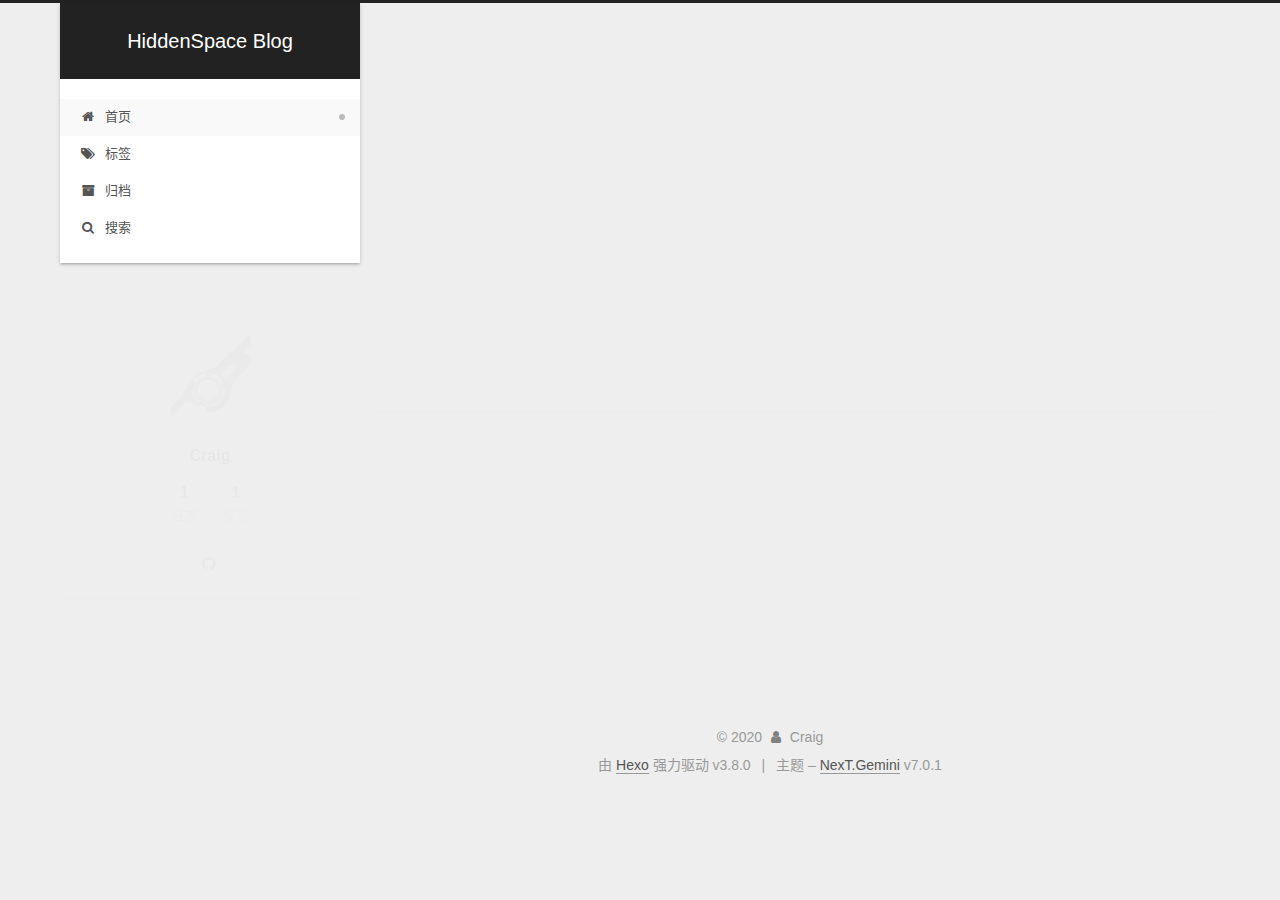
<file: index.html>
<!DOCTYPE html>












  


<html class="theme-next gemini use-motion" lang="zh-CN">
<head><meta name="generator" content="Hexo 3.8.0">
  <meta charset="UTF-8">
<meta http-equiv="X-UA-Compatible" content="IE=edge">
<meta name="viewport" content="width=device-width, initial-scale=1, maximum-scale=2">
<meta name="theme-color" content="#222">


























<link rel="stylesheet" href="/lib/font-awesome/css/font-awesome.min.css?v=4.6.2">

<link rel="stylesheet" href="/css/main.css?v=7.0.1">


  <link rel="apple-touch-icon" sizes="180x180" href="/favicon.png?v=7.0.1">


  <link rel="icon" type="image/png" sizes="32x32" href="/favicon.png?v=7.0.1">


  <link rel="icon" type="image/png" sizes="16x16" href="/favicon.png?v=7.0.1">


  <link rel="mask-icon" href="/favicon.png?v=7.0.1" color="#222">







<script id="hexo.configurations">
  var NexT = window.NexT || {};
  var CONFIG = {
    root: '/',
    scheme: 'Gemini',
    version: '7.0.1',
    sidebar: {"position":"left","width":300,"display":"always","offset":12,"onmobile":false,"dimmer":false},
    back2top: true,
    back2top_sidebar: false,
    fancybox: false,
    fastclick: false,
    lazyload: false,
    tabs: true,
    motion: {"enable":true,"async":false,"transition":{"post_block":"fadeIn","post_header":"slideDownIn","post_body":"slideDownIn","coll_header":"slideLeftIn","sidebar":"slideUpIn"}},
    algolia: {
      applicationID: '',
      apiKey: '',
      indexName: '',
      hits: {"per_page":10},
      labels: {"input_placeholder":"Search for Posts","hits_empty":"We didn't find any results for the search: ${query}","hits_stats":"${hits} results found in ${time} ms"}
    }
  };
</script>


  




  <meta property="og:type" content="website">
<meta property="og:title" content="HiddenSpace Blog">
<meta property="og:url" content="http://craighiddenspace.github.io/index.html">
<meta property="og:site_name" content="HiddenSpace Blog">
<meta property="og:locale" content="zh-CN">
<meta name="twitter:card" content="summary">
<meta name="twitter:title" content="HiddenSpace Blog">






  <link rel="canonical" href="http://craighiddenspace.github.io/">



<script id="page.configurations">
  CONFIG.page = {
    sidebar: "",
  };
</script>

  <title>HiddenSpace Blog</title>
  












  <noscript>
  <style>
  .use-motion .motion-element,
  .use-motion .brand,
  .use-motion .menu-item,
  .sidebar-inner,
  .use-motion .post-block,
  .use-motion .pagination,
  .use-motion .comments,
  .use-motion .post-header,
  .use-motion .post-body,
  .use-motion .collection-title { opacity: initial; }

  .use-motion .logo,
  .use-motion .site-title,
  .use-motion .site-subtitle {
    opacity: initial;
    top: initial;
  }

  .use-motion .logo-line-before i { left: initial; }
  .use-motion .logo-line-after i { right: initial; }
  </style>
</noscript>

</head>

<body itemscope itemtype="http://schema.org/WebPage" lang="zh-CN">

  
  
    
  

  <div class="container sidebar-position-left 
  page-home">
    <div class="headband"></div>

    <header id="header" class="header" itemscope itemtype="http://schema.org/WPHeader">
      <div class="header-inner"><div class="site-brand-wrapper">
  <div class="site-meta">
    

    <div class="custom-logo-site-title">
      <a href="/" class="brand" rel="start">
        <span class="logo-line-before"><i></i></span>
        <span class="site-title">HiddenSpace Blog</span>
        <span class="logo-line-after"><i></i></span>
      </a>
    </div>
    
    
  </div>

  <div class="site-nav-toggle">
    <button aria-label="切换导航栏">
      <span class="btn-bar"></span>
      <span class="btn-bar"></span>
      <span class="btn-bar"></span>
    </button>
  </div>
</div>



<nav class="site-nav">
  
    <ul id="menu" class="menu">
      
        
        
        
          
          <li class="menu-item menu-item-home menu-item-active">

    
    
    
      
    

    

    <a href="/" rel="section"><i class="menu-item-icon fa fa-fw fa-home"></i> <br>首页</a>

  </li>
        
        
        
          
          <li class="menu-item menu-item-tags">

    
    
    
      
    

    

    <a href="/tags/" rel="section"><i class="menu-item-icon fa fa-fw fa-tags"></i> <br>标签</a>

  </li>
        
        
        
          
          <li class="menu-item menu-item-archives">

    
    
    
      
    

    

    <a href="/archives/" rel="section"><i class="menu-item-icon fa fa-fw fa-archive"></i> <br>归档</a>

  </li>

      
      
        <li class="menu-item menu-item-search">
          
            <a href="javascript:;" class="popup-trigger">
          
            
              <i class="menu-item-icon fa fa-search fa-fw"></i> <br>搜索</a>
        </li>
      
    </ul>
  

  

  
    <div class="site-search">
      
  <div class="popup search-popup local-search-popup">
  <div class="local-search-header clearfix">
    <span class="search-icon">
      <i class="fa fa-search"></i>
    </span>
    <span class="popup-btn-close">
      <i class="fa fa-times-circle"></i>
    </span>
    <div class="local-search-input-wrapper">
      <input autocomplete="off" placeholder="搜索..." spellcheck="false" type="text" id="local-search-input">
    </div>
  </div>
  <div id="local-search-result"></div>
</div>



    </div>
  
</nav>



  



</div>
    </header>

    


    <main id="main" class="main">
      <div class="main-inner">
        <div class="content-wrap">
          
            

          
          <div id="content" class="content">
            
  <section id="posts" class="posts-expand">
    
      

  

  
  
  

  

  <article class="post post-type-normal" itemscope itemtype="http://schema.org/Article">
  
  
  
  <div class="post-block">
    <link itemprop="mainEntityOfPage" href="http://craighiddenspace.github.io/2017/08/27/history-170827/">

    <span hidden itemprop="author" itemscope itemtype="http://schema.org/Person">
      <meta itemprop="name" content="Craig">
      <meta itemprop="description" content>
      <meta itemprop="image" content="/images/avatar.gif">
    </span>

    <span hidden itemprop="publisher" itemscope itemtype="http://schema.org/Organization">
      <meta itemprop="name" content="HiddenSpace Blog">
    </span>

    
      <header class="post-header">

        
        
          <h1 class="post-title" itemprop="name headline">
                
                
                <a href="/2017/08/27/history-170827/" class="post-title-link" itemprop="url">【历史】秦末会稽郡守殷通之死</a>
              
            
          </h1>
        

        <div class="post-meta">
          <span class="post-time">

            
            
            

            
              <span class="post-meta-item-icon">
                <i class="fa fa-calendar-o"></i>
              </span>
              
                <span class="post-meta-item-text">发表于</span>
              

              
                
              

              <time title="创建时间：2017-08-27 12:17:59" itemprop="dateCreated datePublished" datetime="2017-08-27T12:17:59+08:00">2017-08-27</time>
            

            
              

              
                
                <span class="post-meta-divider">|</span>
                

                <span class="post-meta-item-icon">
                  <i class="fa fa-calendar-check-o"></i>
                </span>
                
                  <span class="post-meta-item-text">更新于</span>
                
                <time title="修改时间：2020-07-28 22:34:07" itemprop="dateModified" datetime="2020-07-28T22:34:07+08:00">2020-07-28</time>
              
            
          </span>

          

          
            
            
          

          
          

          

          

          

        </div>
      </header>
    

    
    
    
    <div class="post-body" itemprop="articleBody">

      
      

      
        
          
            <p>
              
項梁殺人，與籍避仇於吳中。吳中賢士大夫皆出項梁下。每吳中有大繇役及喪，項梁常為主辦，陰以兵法部勒賓客及子弟，以是知其能。秦始皇帝游會稽，渡浙江，梁與籍俱觀。籍曰：「彼可取而代也。」梁掩其口，曰：「毋妄言，族矣！」梁以此奇籍。籍長八尺餘，力能扛鼎，才氣過人，雖吳中子弟皆已憚籍矣。秦二世元年七月，陳涉
              ...
            </p>
          <!--noindex-->
          
            <div class="post-button text-center">
              <a class="btn" href="/2017/08/27/history-170827/#more" rel="contents">
                阅读全文 &raquo;
              </a>
            </div>
          
          <!--/noindex-->
        
      
    </div>

    

    
    
    

    

    
      
    
    

    

    <footer class="post-footer">
      

      

      

      
      
        <div class="post-eof"></div>
      
    </footer>
  </div>
  
  
  
  </article>


    
  </section>

  


          </div>
          

        </div>
        
          
  
  <div class="sidebar-toggle">
    <div class="sidebar-toggle-line-wrap">
      <span class="sidebar-toggle-line sidebar-toggle-line-first"></span>
      <span class="sidebar-toggle-line sidebar-toggle-line-middle"></span>
      <span class="sidebar-toggle-line sidebar-toggle-line-last"></span>
    </div>
  </div>

  <aside id="sidebar" class="sidebar">
    <div class="sidebar-inner">

      

      

      <div class="site-overview-wrap sidebar-panel sidebar-panel-active">
        <div class="site-overview">
          <div class="site-author motion-element" itemprop="author" itemscope itemtype="http://schema.org/Person">
            
              <img class="site-author-image" itemprop="image" src="/images/avatar.gif" alt="Craig">
            
              <p class="site-author-name" itemprop="name">Craig</p>
              <div class="site-description motion-element" itemprop="description"></div>
          </div>

          
            <nav class="site-state motion-element">
              
                <div class="site-state-item site-state-posts">
                
                  <a href="/archives/">
                
                    <span class="site-state-item-count">1</span>
                    <span class="site-state-item-name">日志</span>
                  </a>
                </div>
              

              

              
                
                
                <div class="site-state-item site-state-tags">
                  
                    
                      <a href="/tags/">
                    
                  
                    
                    
                      
                    
                      
                    
                      
                    
                      
                    
                    <span class="site-state-item-count">1</span>
                    <span class="site-state-item-name">标签</span>
                  </a>
                </div>
              
            </nav>
          

          

          
            <div class="links-of-author motion-element">
              
                <span class="links-of-author-item">
                  
                  
                  
                    
                  
                  <a href="https://github.com/craighiddenspace" title="GitHub &rarr; https://github.com/craighiddenspace" rel="noopener" target="_blank"><i class="fa fa-fw fa-github"></i></a>
                </span>
              
            </div>
          

          

          
          

          
            
          
          

        </div>
      </div>

      

      

    </div>
  </aside>
  


        
      </div>
    </main>

    <footer id="footer" class="footer">
      <div class="footer-inner">
        <div class="copyright">&copy; <span itemprop="copyrightYear">2020</span>
  <span class="with-love" id="animate">
    <i class="fa fa-user"></i>
  </span>
  <span class="author" itemprop="copyrightHolder">Craig</span>

  

  
</div>


  <div class="powered-by">由 <a href="https://hexo.io" class="theme-link" rel="noopener" target="_blank">Hexo</a> 强力驱动 v3.8.0</div>



  <span class="post-meta-divider">|</span>



  <div class="theme-info">主题 – <a href="https://theme-next.org" class="theme-link" rel="noopener" target="_blank">NexT.Gemini</a> v7.0.1</div>




        








        
      </div>
    </footer>

    
      <div class="back-to-top">
        <i class="fa fa-arrow-up"></i>
        
      </div>
    

    

    

    
  </div>

  

<script>
  if (Object.prototype.toString.call(window.Promise) !== '[object Function]') {
    window.Promise = null;
  }
</script>


























  
  <script src="/lib/jquery/index.js?v=2.1.3"></script>

  
  <script src="/lib/velocity/velocity.min.js?v=1.2.1"></script>

  
  <script src="/lib/velocity/velocity.ui.min.js?v=1.2.1"></script>


  


  <script src="/js/src/utils.js?v=7.0.1"></script>

  <script src="/js/src/motion.js?v=7.0.1"></script>



  
  


  <script src="/js/src/affix.js?v=7.0.1"></script>

  <script src="/js/src/schemes/pisces.js?v=7.0.1"></script>




  

  


  <script src="/js/src/next-boot.js?v=7.0.1"></script>


  
  <script src="/js/src/js.cookie.js?v=7.0.1"></script>
  <script src="/js/src/scroll-cookie.js?v=7.0.1"></script>


  

  

  



  
  <script>
    // Popup Window;
    var isfetched = false;
    var isXml = true;
    // Search DB path;
    var search_path = "search.xml";
    if (search_path.length === 0) {
      search_path = "search.xml";
    } else if (/json$/i.test(search_path)) {
      isXml = false;
    }
    var path = "/" + search_path;
    // monitor main search box;

    var onPopupClose = function (e) {
      $('.popup').hide();
      $('#local-search-input').val('');
      $('.search-result-list').remove();
      $('#no-result').remove();
      $(".local-search-pop-overlay").remove();
      $('body').css('overflow', '');
    }

    function proceedsearch() {
      $("body")
        .append('<div class="search-popup-overlay local-search-pop-overlay"></div>')
        .css('overflow', 'hidden');
      $('.search-popup-overlay').click(onPopupClose);
      $('.popup').toggle();
      var $localSearchInput = $('#local-search-input');
      $localSearchInput.attr("autocapitalize", "none");
      $localSearchInput.attr("autocorrect", "off");
      $localSearchInput.focus();
    }

    // search function;
    var searchFunc = function(path, search_id, content_id) {
      'use strict';

      // start loading animation
      $("body")
        .append('<div class="search-popup-overlay local-search-pop-overlay">' +
          '<div id="search-loading-icon">' +
          '<i class="fa fa-spinner fa-pulse fa-5x fa-fw"></i>' +
          '</div>' +
          '</div>')
        .css('overflow', 'hidden');
      $("#search-loading-icon").css('margin', '20% auto 0 auto').css('text-align', 'center');

      

      $.ajax({
        url: path,
        dataType: isXml ? "xml" : "json",
        async: true,
        success: function(res) {
          // get the contents from search data
          isfetched = true;
          $('.popup').detach().appendTo('.header-inner');
          var datas = isXml ? $("entry", res).map(function() {
            return {
              title: $("title", this).text(),
              content: $("content",this).text(),
              url: $("url" , this).text()
            };
          }).get() : res;
          var input = document.getElementById(search_id);
          var resultContent = document.getElementById(content_id);
          var inputEventFunction = function() {
            var searchText = input.value.trim().toLowerCase();
            var keywords = searchText.split(/[\s\-]+/);
            if (keywords.length > 1) {
              keywords.push(searchText);
            }
            var resultItems = [];
            if (searchText.length > 0) {
              // perform local searching
              datas.forEach(function(data) {
                var isMatch = false;
                var hitCount = 0;
                var searchTextCount = 0;
                var title = data.title.trim();
                var titleInLowerCase = title.toLowerCase();
                var content = data.content.trim().replace(/<[^>]+>/g,"");
                
                var contentInLowerCase = content.toLowerCase();
                var articleUrl = decodeURIComponent(data.url).replace(/\/{2,}/g, '/');
                var indexOfTitle = [];
                var indexOfContent = [];
                // only match articles with not empty titles
                if(title != '') {
                  keywords.forEach(function(keyword) {
                    function getIndexByWord(word, text, caseSensitive) {
                      var wordLen = word.length;
                      if (wordLen === 0) {
                        return [];
                      }
                      var startPosition = 0, position = [], index = [];
                      if (!caseSensitive) {
                        text = text.toLowerCase();
                        word = word.toLowerCase();
                      }
                      while ((position = text.indexOf(word, startPosition)) > -1) {
                        index.push({position: position, word: word});
                        startPosition = position + wordLen;
                      }
                      return index;
                    }

                    indexOfTitle = indexOfTitle.concat(getIndexByWord(keyword, titleInLowerCase, false));
                    indexOfContent = indexOfContent.concat(getIndexByWord(keyword, contentInLowerCase, false));
                  });
                  if (indexOfTitle.length > 0 || indexOfContent.length > 0) {
                    isMatch = true;
                    hitCount = indexOfTitle.length + indexOfContent.length;
                  }
                }

                // show search results

                if (isMatch) {
                  // sort index by position of keyword

                  [indexOfTitle, indexOfContent].forEach(function (index) {
                    index.sort(function (itemLeft, itemRight) {
                      if (itemRight.position !== itemLeft.position) {
                        return itemRight.position - itemLeft.position;
                      } else {
                        return itemLeft.word.length - itemRight.word.length;
                      }
                    });
                  });

                  // merge hits into slices

                  function mergeIntoSlice(text, start, end, index) {
                    var item = index[index.length - 1];
                    var position = item.position;
                    var word = item.word;
                    var hits = [];
                    var searchTextCountInSlice = 0;
                    while (position + word.length <= end && index.length != 0) {
                      if (word === searchText) {
                        searchTextCountInSlice++;
                      }
                      hits.push({position: position, length: word.length});
                      var wordEnd = position + word.length;

                      // move to next position of hit

                      index.pop();
                      while (index.length != 0) {
                        item = index[index.length - 1];
                        position = item.position;
                        word = item.word;
                        if (wordEnd > position) {
                          index.pop();
                        } else {
                          break;
                        }
                      }
                    }
                    searchTextCount += searchTextCountInSlice;
                    return {
                      hits: hits,
                      start: start,
                      end: end,
                      searchTextCount: searchTextCountInSlice
                    };
                  }

                  var slicesOfTitle = [];
                  if (indexOfTitle.length != 0) {
                    slicesOfTitle.push(mergeIntoSlice(title, 0, title.length, indexOfTitle));
                  }

                  var slicesOfContent = [];
                  while (indexOfContent.length != 0) {
                    var item = indexOfContent[indexOfContent.length - 1];
                    var position = item.position;
                    var word = item.word;
                    // cut out 100 characters
                    var start = position - 20;
                    var end = position + 80;
                    if(start < 0){
                      start = 0;
                    }
                    if (end < position + word.length) {
                      end = position + word.length;
                    }
                    if(end > content.length){
                      end = content.length;
                    }
                    slicesOfContent.push(mergeIntoSlice(content, start, end, indexOfContent));
                  }

                  // sort slices in content by search text's count and hits' count

                  slicesOfContent.sort(function (sliceLeft, sliceRight) {
                    if (sliceLeft.searchTextCount !== sliceRight.searchTextCount) {
                      return sliceRight.searchTextCount - sliceLeft.searchTextCount;
                    } else if (sliceLeft.hits.length !== sliceRight.hits.length) {
                      return sliceRight.hits.length - sliceLeft.hits.length;
                    } else {
                      return sliceLeft.start - sliceRight.start;
                    }
                  });

                  // select top N slices in content

                  var upperBound = parseInt('1');
                  if (upperBound >= 0) {
                    slicesOfContent = slicesOfContent.slice(0, upperBound);
                  }

                  // highlight title and content

                  function highlightKeyword(text, slice) {
                    var result = '';
                    var prevEnd = slice.start;
                    slice.hits.forEach(function (hit) {
                      result += text.substring(prevEnd, hit.position);
                      var end = hit.position + hit.length;
                      result += '<b class="search-keyword">' + text.substring(hit.position, end) + '</b>';
                      prevEnd = end;
                    });
                    result += text.substring(prevEnd, slice.end);
                    return result;
                  }

                  var resultItem = '';

                  if (slicesOfTitle.length != 0) {
                    resultItem += "<li><a href='" + articleUrl + "' class='search-result-title'>" + highlightKeyword(title, slicesOfTitle[0]) + "</a>";
                  } else {
                    resultItem += "<li><a href='" + articleUrl + "' class='search-result-title'>" + title + "</a>";
                  }

                  slicesOfContent.forEach(function (slice) {
                    resultItem += "<a href='" + articleUrl + "'>" +
                      "<p class=\"search-result\">" + highlightKeyword(content, slice) +
                      "...</p>" + "</a>";
                  });

                  resultItem += "</li>";
                  resultItems.push({
                    item: resultItem,
                    searchTextCount: searchTextCount,
                    hitCount: hitCount,
                    id: resultItems.length
                  });
                }
              })
            };
            if (keywords.length === 1 && keywords[0] === "") {
              resultContent.innerHTML = '<div id="no-result"><i class="fa fa-search fa-5x"></i></div>'
            } else if (resultItems.length === 0) {
              resultContent.innerHTML = '<div id="no-result"><i class="fa fa-frown-o fa-5x"></i></div>'
            } else {
              resultItems.sort(function (resultLeft, resultRight) {
                if (resultLeft.searchTextCount !== resultRight.searchTextCount) {
                  return resultRight.searchTextCount - resultLeft.searchTextCount;
                } else if (resultLeft.hitCount !== resultRight.hitCount) {
                  return resultRight.hitCount - resultLeft.hitCount;
                } else {
                  return resultRight.id - resultLeft.id;
                }
              });
              var searchResultList = '<ul class=\"search-result-list\">';
              resultItems.forEach(function (result) {
                searchResultList += result.item;
              })
              searchResultList += "</ul>";
              resultContent.innerHTML = searchResultList;
            }
          }

          if ('auto' === 'auto') {
            input.addEventListener('input', inputEventFunction);
          } else {
            $('.search-icon').click(inputEventFunction);
            input.addEventListener('keypress', function (event) {
              if (event.keyCode === 13) {
                inputEventFunction();
              }
            });
          }

          // remove loading animation
          $(".local-search-pop-overlay").remove();
          $('body').css('overflow', '');

          proceedsearch();
        }
      });
    }

    // handle and trigger popup window;
    $('.popup-trigger').click(function(e) {
      e.stopPropagation();
      if (isfetched === false) {
        searchFunc(path, 'local-search-input', 'local-search-result');
      } else {
        proceedsearch();
      };
    });

    $('.popup-btn-close').click(onPopupClose);
    $('.popup').click(function(e){
      e.stopPropagation();
    });
    $(document).on('keyup', function (event) {
      var shouldDismissSearchPopup = event.which === 27 &&
        $('.search-popup').is(':visible');
      if (shouldDismissSearchPopup) {
        onPopupClose();
      }
    });
  </script>





  

  

  
  

  
  
    
      
    
  

  


  

  

  

  

  

  

  

  

  
<style>
  .copy-btn {
    display: inline-block;
    padding: 6px 12px;
    font-size: 13px;
    font-weight: 700;
    line-height: 20px;
    color: #333;
    white-space: nowrap;
    vertical-align: middle;
    cursor: pointer;
    
      background-color: #eee;
      background-image: linear-gradient(#fcfcfc, #eee);
      border: 1px solid #d5d5d5;
      border-radius: 3px;
    
    user-select: none;
    outline: 0;
  }

  .highlight-wrap .copy-btn {
    transition: opacity .3s ease-in-out;
    opacity: 0;
    padding: 2px 6px;
    position: absolute;
    
      right: 4px;
      top: 8px;
    
  }

  .highlight-wrap:hover .copy-btn,
  .highlight-wrap .copy-btn:focus {
    opacity: 1;
  }

  .highlight-wrap {
    position: relative;
  }
</style>
<script>
  $('.highlight').each(function(i, e) {
    var $wrap = $('<div>').addClass('highlight-wrap');
    $(e).after($wrap);
    $wrap.append($('<button>').addClass('copy-btn').append('复制').on('click', function(e) {
      var code = $(this).parent().find('.code').find('.line').map(function(i, e) {
        return $(e).text();
      }).toArray().join('\n');
      var ta = document.createElement('textarea');
      var yPosition = window.pageYOffset || document.documentElement.scrollTop;
      ta.style.top = yPosition + 'px'; // Prevent page scroll
      ta.style.position = 'absolute';
      ta.style.opacity = '0';
      ta.readOnly = true;
      ta.value = code;
      document.body.appendChild(ta);
      ta.select();
      ta.setSelectionRange(0, code.length);
      ta.readOnly = false;
      var result = document.execCommand('copy');
      
      ta.blur(); // For iOS
      $(this).blur();
    })).on('mouseleave', function(e) {
      var $b = $(this).find('.copy-btn');
      setTimeout(function() {
        $b.text('复制');
      }, 300);
    }).append(e);
  })
</script>


</body>
</html>
</file>
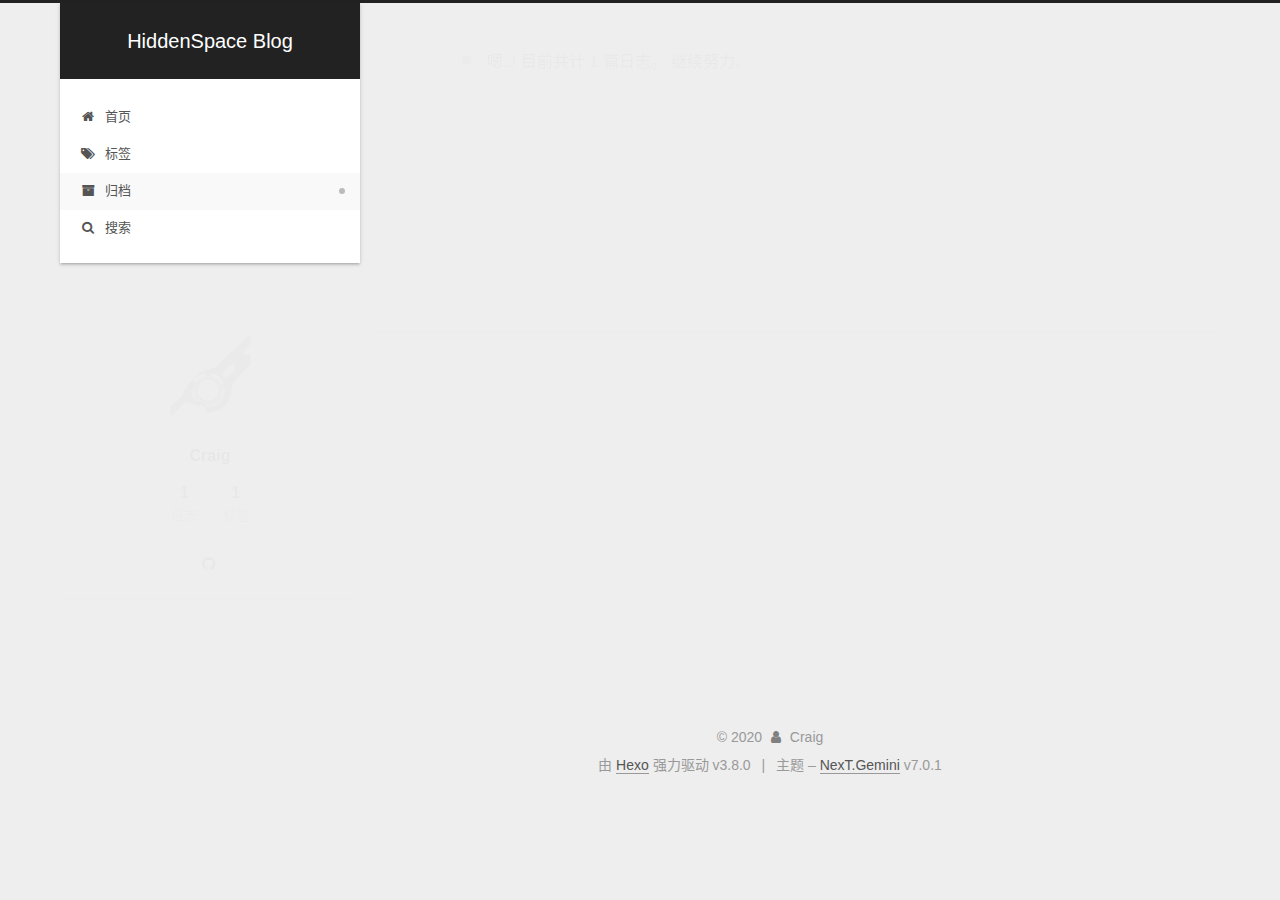
<file: archives/index.html>
<!DOCTYPE html>












  


<html class="theme-next gemini use-motion" lang="zh-CN">
<head><meta name="generator" content="Hexo 3.8.0">
  <meta charset="UTF-8">
<meta http-equiv="X-UA-Compatible" content="IE=edge">
<meta name="viewport" content="width=device-width, initial-scale=1, maximum-scale=2">
<meta name="theme-color" content="#222">


























<link rel="stylesheet" href="/lib/font-awesome/css/font-awesome.min.css?v=4.6.2">

<link rel="stylesheet" href="/css/main.css?v=7.0.1">


  <link rel="apple-touch-icon" sizes="180x180" href="/favicon.png?v=7.0.1">


  <link rel="icon" type="image/png" sizes="32x32" href="/favicon.png?v=7.0.1">


  <link rel="icon" type="image/png" sizes="16x16" href="/favicon.png?v=7.0.1">


  <link rel="mask-icon" href="/favicon.png?v=7.0.1" color="#222">







<script id="hexo.configurations">
  var NexT = window.NexT || {};
  var CONFIG = {
    root: '/',
    scheme: 'Gemini',
    version: '7.0.1',
    sidebar: {"position":"left","width":300,"display":"always","offset":12,"onmobile":false,"dimmer":false},
    back2top: true,
    back2top_sidebar: false,
    fancybox: false,
    fastclick: false,
    lazyload: false,
    tabs: true,
    motion: {"enable":true,"async":false,"transition":{"post_block":"fadeIn","post_header":"slideDownIn","post_body":"slideDownIn","coll_header":"slideLeftIn","sidebar":"slideUpIn"}},
    algolia: {
      applicationID: '',
      apiKey: '',
      indexName: '',
      hits: {"per_page":10},
      labels: {"input_placeholder":"Search for Posts","hits_empty":"We didn't find any results for the search: ${query}","hits_stats":"${hits} results found in ${time} ms"}
    }
  };
</script>


  




  <meta property="og:type" content="website">
<meta property="og:title" content="HiddenSpace Blog">
<meta property="og:url" content="http://craighiddenspace.github.io/archives/index.html">
<meta property="og:site_name" content="HiddenSpace Blog">
<meta property="og:locale" content="zh-CN">
<meta name="twitter:card" content="summary">
<meta name="twitter:title" content="HiddenSpace Blog">






  <link rel="canonical" href="http://craighiddenspace.github.io/archives/">



<script id="page.configurations">
  CONFIG.page = {
    sidebar: "",
  };
</script>

  <title>归档 | HiddenSpace Blog</title>
  












  <noscript>
  <style>
  .use-motion .motion-element,
  .use-motion .brand,
  .use-motion .menu-item,
  .sidebar-inner,
  .use-motion .post-block,
  .use-motion .pagination,
  .use-motion .comments,
  .use-motion .post-header,
  .use-motion .post-body,
  .use-motion .collection-title { opacity: initial; }

  .use-motion .logo,
  .use-motion .site-title,
  .use-motion .site-subtitle {
    opacity: initial;
    top: initial;
  }

  .use-motion .logo-line-before i { left: initial; }
  .use-motion .logo-line-after i { right: initial; }
  </style>
</noscript>

</head>

<body itemscope itemtype="http://schema.org/WebPage" lang="zh-CN">

  
  
    
  

  <div class="container sidebar-position-left page-archive">
    <div class="headband"></div>

    <header id="header" class="header" itemscope itemtype="http://schema.org/WPHeader">
      <div class="header-inner"><div class="site-brand-wrapper">
  <div class="site-meta">
    

    <div class="custom-logo-site-title">
      <a href="/" class="brand" rel="start">
        <span class="logo-line-before"><i></i></span>
        <span class="site-title">HiddenSpace Blog</span>
        <span class="logo-line-after"><i></i></span>
      </a>
    </div>
    
    
  </div>

  <div class="site-nav-toggle">
    <button aria-label="切换导航栏">
      <span class="btn-bar"></span>
      <span class="btn-bar"></span>
      <span class="btn-bar"></span>
    </button>
  </div>
</div>



<nav class="site-nav">
  
    <ul id="menu" class="menu">
      
        
        
        
          
          <li class="menu-item menu-item-home">

    
    
    
      
    

    

    <a href="/" rel="section"><i class="menu-item-icon fa fa-fw fa-home"></i> <br>首页</a>

  </li>
        
        
        
          
          <li class="menu-item menu-item-tags">

    
    
    
      
    

    

    <a href="/tags/" rel="section"><i class="menu-item-icon fa fa-fw fa-tags"></i> <br>标签</a>

  </li>
        
        
        
          
          <li class="menu-item menu-item-archives menu-item-active">

    
    
    
      
    

    

    <a href="/archives/" rel="section"><i class="menu-item-icon fa fa-fw fa-archive"></i> <br>归档</a>

  </li>

      
      
        <li class="menu-item menu-item-search">
          
            <a href="javascript:;" class="popup-trigger">
          
            
              <i class="menu-item-icon fa fa-search fa-fw"></i> <br>搜索</a>
        </li>
      
    </ul>
  

  

  
    <div class="site-search">
      
  <div class="popup search-popup local-search-popup">
  <div class="local-search-header clearfix">
    <span class="search-icon">
      <i class="fa fa-search"></i>
    </span>
    <span class="popup-btn-close">
      <i class="fa fa-times-circle"></i>
    </span>
    <div class="local-search-input-wrapper">
      <input autocomplete="off" placeholder="搜索..." spellcheck="false" type="text" id="local-search-input">
    </div>
  </div>
  <div id="local-search-result"></div>
</div>



    </div>
  
</nav>



  



</div>
    </header>

    


    <main id="main" class="main">
      <div class="main-inner">
        <div class="content-wrap">
          
            

    
    
      
      
    
      
      
    
      
      
    
    

  


          
          <div id="content" class="content">
            

  
  
  
  <div class="post-block archive">
    <div id="posts" class="posts-collapse">
      <span class="archive-move-on"></span>

      
      <span class="archive-page-counter">
        
        
        
          
        
        嗯..! 目前共计 1 篇日志。 继续努力。
      </span>
      

      

        
        
        

        
          
          <div class="collection-title">
            <h1 class="archive-year" id="archive-year-2017">2017</h1>
          </div>
        
        

        

  <article class="post post-type-normal" itemscope itemtype="http://schema.org/Article">
    <header class="post-header">

      <h2 class="post-title">
        
          <a class="post-title-link" href="/2017/08/27/history-170827/" itemprop="url">
            
              <span itemprop="name">【历史】秦末会稽郡守殷通之死</span>
            
          </a>
        
      </h2>

      <div class="post-meta">
        <time class="post-time" itemprop="dateCreated" datetime="2017-08-27T12:17:59+08:00" content="2017-08-27">
          08-27
        </time>
      </div>

    </header>
  </article>



      

    </div>
  </div>
  
  
  

  



          </div>
          

        </div>
        
          
  
  <div class="sidebar-toggle">
    <div class="sidebar-toggle-line-wrap">
      <span class="sidebar-toggle-line sidebar-toggle-line-first"></span>
      <span class="sidebar-toggle-line sidebar-toggle-line-middle"></span>
      <span class="sidebar-toggle-line sidebar-toggle-line-last"></span>
    </div>
  </div>

  <aside id="sidebar" class="sidebar">
    <div class="sidebar-inner">

      

      

      <div class="site-overview-wrap sidebar-panel sidebar-panel-active">
        <div class="site-overview">
          <div class="site-author motion-element" itemprop="author" itemscope itemtype="http://schema.org/Person">
            
              <img class="site-author-image" itemprop="image" src="/images/avatar.gif" alt="Craig">
            
              <p class="site-author-name" itemprop="name">Craig</p>
              <div class="site-description motion-element" itemprop="description"></div>
          </div>

          
            <nav class="site-state motion-element">
              
                <div class="site-state-item site-state-posts">
                
                  <a href="/archives/">
                
                    <span class="site-state-item-count">1</span>
                    <span class="site-state-item-name">日志</span>
                  </a>
                </div>
              

              

              
                
                
                <div class="site-state-item site-state-tags">
                  
                    
                      <a href="/tags/">
                    
                  
                    
                    
                      
                    
                      
                    
                      
                    
                      
                    
                    <span class="site-state-item-count">1</span>
                    <span class="site-state-item-name">标签</span>
                  </a>
                </div>
              
            </nav>
          

          

          
            <div class="links-of-author motion-element">
              
                <span class="links-of-author-item">
                  
                  
                  
                    
                  
                  <a href="https://github.com/craighiddenspace" title="GitHub &rarr; https://github.com/craighiddenspace" rel="noopener" target="_blank"><i class="fa fa-fw fa-github"></i></a>
                </span>
              
            </div>
          

          

          
          

          
            
          
          

        </div>
      </div>

      

      

    </div>
  </aside>
  


        
      </div>
    </main>

    <footer id="footer" class="footer">
      <div class="footer-inner">
        <div class="copyright">&copy; <span itemprop="copyrightYear">2020</span>
  <span class="with-love" id="animate">
    <i class="fa fa-user"></i>
  </span>
  <span class="author" itemprop="copyrightHolder">Craig</span>

  

  
</div>


  <div class="powered-by">由 <a href="https://hexo.io" class="theme-link" rel="noopener" target="_blank">Hexo</a> 强力驱动 v3.8.0</div>



  <span class="post-meta-divider">|</span>



  <div class="theme-info">主题 – <a href="https://theme-next.org" class="theme-link" rel="noopener" target="_blank">NexT.Gemini</a> v7.0.1</div>




        








        
      </div>
    </footer>

    
      <div class="back-to-top">
        <i class="fa fa-arrow-up"></i>
        
      </div>
    

    

    

    
  </div>

  

<script>
  if (Object.prototype.toString.call(window.Promise) !== '[object Function]') {
    window.Promise = null;
  }
</script>


























  
  <script src="/lib/jquery/index.js?v=2.1.3"></script>

  
  <script src="/lib/velocity/velocity.min.js?v=1.2.1"></script>

  
  <script src="/lib/velocity/velocity.ui.min.js?v=1.2.1"></script>


  


  <script src="/js/src/utils.js?v=7.0.1"></script>

  <script src="/js/src/motion.js?v=7.0.1"></script>



  
  


  <script src="/js/src/affix.js?v=7.0.1"></script>

  <script src="/js/src/schemes/pisces.js?v=7.0.1"></script>




  

  


  <script src="/js/src/next-boot.js?v=7.0.1"></script>


  
  <script src="/js/src/js.cookie.js?v=7.0.1"></script>
  <script src="/js/src/scroll-cookie.js?v=7.0.1"></script>


  

  

  



  
  <script>
    // Popup Window;
    var isfetched = false;
    var isXml = true;
    // Search DB path;
    var search_path = "search.xml";
    if (search_path.length === 0) {
      search_path = "search.xml";
    } else if (/json$/i.test(search_path)) {
      isXml = false;
    }
    var path = "/" + search_path;
    // monitor main search box;

    var onPopupClose = function (e) {
      $('.popup').hide();
      $('#local-search-input').val('');
      $('.search-result-list').remove();
      $('#no-result').remove();
      $(".local-search-pop-overlay").remove();
      $('body').css('overflow', '');
    }

    function proceedsearch() {
      $("body")
        .append('<div class="search-popup-overlay local-search-pop-overlay"></div>')
        .css('overflow', 'hidden');
      $('.search-popup-overlay').click(onPopupClose);
      $('.popup').toggle();
      var $localSearchInput = $('#local-search-input');
      $localSearchInput.attr("autocapitalize", "none");
      $localSearchInput.attr("autocorrect", "off");
      $localSearchInput.focus();
    }

    // search function;
    var searchFunc = function(path, search_id, content_id) {
      'use strict';

      // start loading animation
      $("body")
        .append('<div class="search-popup-overlay local-search-pop-overlay">' +
          '<div id="search-loading-icon">' +
          '<i class="fa fa-spinner fa-pulse fa-5x fa-fw"></i>' +
          '</div>' +
          '</div>')
        .css('overflow', 'hidden');
      $("#search-loading-icon").css('margin', '20% auto 0 auto').css('text-align', 'center');

      

      $.ajax({
        url: path,
        dataType: isXml ? "xml" : "json",
        async: true,
        success: function(res) {
          // get the contents from search data
          isfetched = true;
          $('.popup').detach().appendTo('.header-inner');
          var datas = isXml ? $("entry", res).map(function() {
            return {
              title: $("title", this).text(),
              content: $("content",this).text(),
              url: $("url" , this).text()
            };
          }).get() : res;
          var input = document.getElementById(search_id);
          var resultContent = document.getElementById(content_id);
          var inputEventFunction = function() {
            var searchText = input.value.trim().toLowerCase();
            var keywords = searchText.split(/[\s\-]+/);
            if (keywords.length > 1) {
              keywords.push(searchText);
            }
            var resultItems = [];
            if (searchText.length > 0) {
              // perform local searching
              datas.forEach(function(data) {
                var isMatch = false;
                var hitCount = 0;
                var searchTextCount = 0;
                var title = data.title.trim();
                var titleInLowerCase = title.toLowerCase();
                var content = data.content.trim().replace(/<[^>]+>/g,"");
                
                var contentInLowerCase = content.toLowerCase();
                var articleUrl = decodeURIComponent(data.url).replace(/\/{2,}/g, '/');
                var indexOfTitle = [];
                var indexOfContent = [];
                // only match articles with not empty titles
                if(title != '') {
                  keywords.forEach(function(keyword) {
                    function getIndexByWord(word, text, caseSensitive) {
                      var wordLen = word.length;
                      if (wordLen === 0) {
                        return [];
                      }
                      var startPosition = 0, position = [], index = [];
                      if (!caseSensitive) {
                        text = text.toLowerCase();
                        word = word.toLowerCase();
                      }
                      while ((position = text.indexOf(word, startPosition)) > -1) {
                        index.push({position: position, word: word});
                        startPosition = position + wordLen;
                      }
                      return index;
                    }

                    indexOfTitle = indexOfTitle.concat(getIndexByWord(keyword, titleInLowerCase, false));
                    indexOfContent = indexOfContent.concat(getIndexByWord(keyword, contentInLowerCase, false));
                  });
                  if (indexOfTitle.length > 0 || indexOfContent.length > 0) {
                    isMatch = true;
                    hitCount = indexOfTitle.length + indexOfContent.length;
                  }
                }

                // show search results

                if (isMatch) {
                  // sort index by position of keyword

                  [indexOfTitle, indexOfContent].forEach(function (index) {
                    index.sort(function (itemLeft, itemRight) {
                      if (itemRight.position !== itemLeft.position) {
                        return itemRight.position - itemLeft.position;
                      } else {
                        return itemLeft.word.length - itemRight.word.length;
                      }
                    });
                  });

                  // merge hits into slices

                  function mergeIntoSlice(text, start, end, index) {
                    var item = index[index.length - 1];
                    var position = item.position;
                    var word = item.word;
                    var hits = [];
                    var searchTextCountInSlice = 0;
                    while (position + word.length <= end && index.length != 0) {
                      if (word === searchText) {
                        searchTextCountInSlice++;
                      }
                      hits.push({position: position, length: word.length});
                      var wordEnd = position + word.length;

                      // move to next position of hit

                      index.pop();
                      while (index.length != 0) {
                        item = index[index.length - 1];
                        position = item.position;
                        word = item.word;
                        if (wordEnd > position) {
                          index.pop();
                        } else {
                          break;
                        }
                      }
                    }
                    searchTextCount += searchTextCountInSlice;
                    return {
                      hits: hits,
                      start: start,
                      end: end,
                      searchTextCount: searchTextCountInSlice
                    };
                  }

                  var slicesOfTitle = [];
                  if (indexOfTitle.length != 0) {
                    slicesOfTitle.push(mergeIntoSlice(title, 0, title.length, indexOfTitle));
                  }

                  var slicesOfContent = [];
                  while (indexOfContent.length != 0) {
                    var item = indexOfContent[indexOfContent.length - 1];
                    var position = item.position;
                    var word = item.word;
                    // cut out 100 characters
                    var start = position - 20;
                    var end = position + 80;
                    if(start < 0){
                      start = 0;
                    }
                    if (end < position + word.length) {
                      end = position + word.length;
                    }
                    if(end > content.length){
                      end = content.length;
                    }
                    slicesOfContent.push(mergeIntoSlice(content, start, end, indexOfContent));
                  }

                  // sort slices in content by search text's count and hits' count

                  slicesOfContent.sort(function (sliceLeft, sliceRight) {
                    if (sliceLeft.searchTextCount !== sliceRight.searchTextCount) {
                      return sliceRight.searchTextCount - sliceLeft.searchTextCount;
                    } else if (sliceLeft.hits.length !== sliceRight.hits.length) {
                      return sliceRight.hits.length - sliceLeft.hits.length;
                    } else {
                      return sliceLeft.start - sliceRight.start;
                    }
                  });

                  // select top N slices in content

                  var upperBound = parseInt('1');
                  if (upperBound >= 0) {
                    slicesOfContent = slicesOfContent.slice(0, upperBound);
                  }

                  // highlight title and content

                  function highlightKeyword(text, slice) {
                    var result = '';
                    var prevEnd = slice.start;
                    slice.hits.forEach(function (hit) {
                      result += text.substring(prevEnd, hit.position);
                      var end = hit.position + hit.length;
                      result += '<b class="search-keyword">' + text.substring(hit.position, end) + '</b>';
                      prevEnd = end;
                    });
                    result += text.substring(prevEnd, slice.end);
                    return result;
                  }

                  var resultItem = '';

                  if (slicesOfTitle.length != 0) {
                    resultItem += "<li><a href='" + articleUrl + "' class='search-result-title'>" + highlightKeyword(title, slicesOfTitle[0]) + "</a>";
                  } else {
                    resultItem += "<li><a href='" + articleUrl + "' class='search-result-title'>" + title + "</a>";
                  }

                  slicesOfContent.forEach(function (slice) {
                    resultItem += "<a href='" + articleUrl + "'>" +
                      "<p class=\"search-result\">" + highlightKeyword(content, slice) +
                      "...</p>" + "</a>";
                  });

                  resultItem += "</li>";
                  resultItems.push({
                    item: resultItem,
                    searchTextCount: searchTextCount,
                    hitCount: hitCount,
                    id: resultItems.length
                  });
                }
              })
            };
            if (keywords.length === 1 && keywords[0] === "") {
              resultContent.innerHTML = '<div id="no-result"><i class="fa fa-search fa-5x"></i></div>'
            } else if (resultItems.length === 0) {
              resultContent.innerHTML = '<div id="no-result"><i class="fa fa-frown-o fa-5x"></i></div>'
            } else {
              resultItems.sort(function (resultLeft, resultRight) {
                if (resultLeft.searchTextCount !== resultRight.searchTextCount) {
                  return resultRight.searchTextCount - resultLeft.searchTextCount;
                } else if (resultLeft.hitCount !== resultRight.hitCount) {
                  return resultRight.hitCount - resultLeft.hitCount;
                } else {
                  return resultRight.id - resultLeft.id;
                }
              });
              var searchResultList = '<ul class=\"search-result-list\">';
              resultItems.forEach(function (result) {
                searchResultList += result.item;
              })
              searchResultList += "</ul>";
              resultContent.innerHTML = searchResultList;
            }
          }

          if ('auto' === 'auto') {
            input.addEventListener('input', inputEventFunction);
          } else {
            $('.search-icon').click(inputEventFunction);
            input.addEventListener('keypress', function (event) {
              if (event.keyCode === 13) {
                inputEventFunction();
              }
            });
          }

          // remove loading animation
          $(".local-search-pop-overlay").remove();
          $('body').css('overflow', '');

          proceedsearch();
        }
      });
    }

    // handle and trigger popup window;
    $('.popup-trigger').click(function(e) {
      e.stopPropagation();
      if (isfetched === false) {
        searchFunc(path, 'local-search-input', 'local-search-result');
      } else {
        proceedsearch();
      };
    });

    $('.popup-btn-close').click(onPopupClose);
    $('.popup').click(function(e){
      e.stopPropagation();
    });
    $(document).on('keyup', function (event) {
      var shouldDismissSearchPopup = event.which === 27 &&
        $('.search-popup').is(':visible');
      if (shouldDismissSearchPopup) {
        onPopupClose();
      }
    });
  </script>





  

  

  
  

  
  

  


  

  

  

  

  

  

  

  

  
<style>
  .copy-btn {
    display: inline-block;
    padding: 6px 12px;
    font-size: 13px;
    font-weight: 700;
    line-height: 20px;
    color: #333;
    white-space: nowrap;
    vertical-align: middle;
    cursor: pointer;
    
      background-color: #eee;
      background-image: linear-gradient(#fcfcfc, #eee);
      border: 1px solid #d5d5d5;
      border-radius: 3px;
    
    user-select: none;
    outline: 0;
  }

  .highlight-wrap .copy-btn {
    transition: opacity .3s ease-in-out;
    opacity: 0;
    padding: 2px 6px;
    position: absolute;
    
      right: 4px;
      top: 8px;
    
  }

  .highlight-wrap:hover .copy-btn,
  .highlight-wrap .copy-btn:focus {
    opacity: 1;
  }

  .highlight-wrap {
    position: relative;
  }
</style>
<script>
  $('.highlight').each(function(i, e) {
    var $wrap = $('<div>').addClass('highlight-wrap');
    $(e).after($wrap);
    $wrap.append($('<button>').addClass('copy-btn').append('复制').on('click', function(e) {
      var code = $(this).parent().find('.code').find('.line').map(function(i, e) {
        return $(e).text();
      }).toArray().join('\n');
      var ta = document.createElement('textarea');
      var yPosition = window.pageYOffset || document.documentElement.scrollTop;
      ta.style.top = yPosition + 'px'; // Prevent page scroll
      ta.style.position = 'absolute';
      ta.style.opacity = '0';
      ta.readOnly = true;
      ta.value = code;
      document.body.appendChild(ta);
      ta.select();
      ta.setSelectionRange(0, code.length);
      ta.readOnly = false;
      var result = document.execCommand('copy');
      
      ta.blur(); // For iOS
      $(this).blur();
    })).on('mouseleave', function(e) {
      var $b = $(this).find('.copy-btn');
      setTimeout(function() {
        $b.text('复制');
      }, 300);
    }).append(e);
  })
</script>


</body>
</html>
</file>
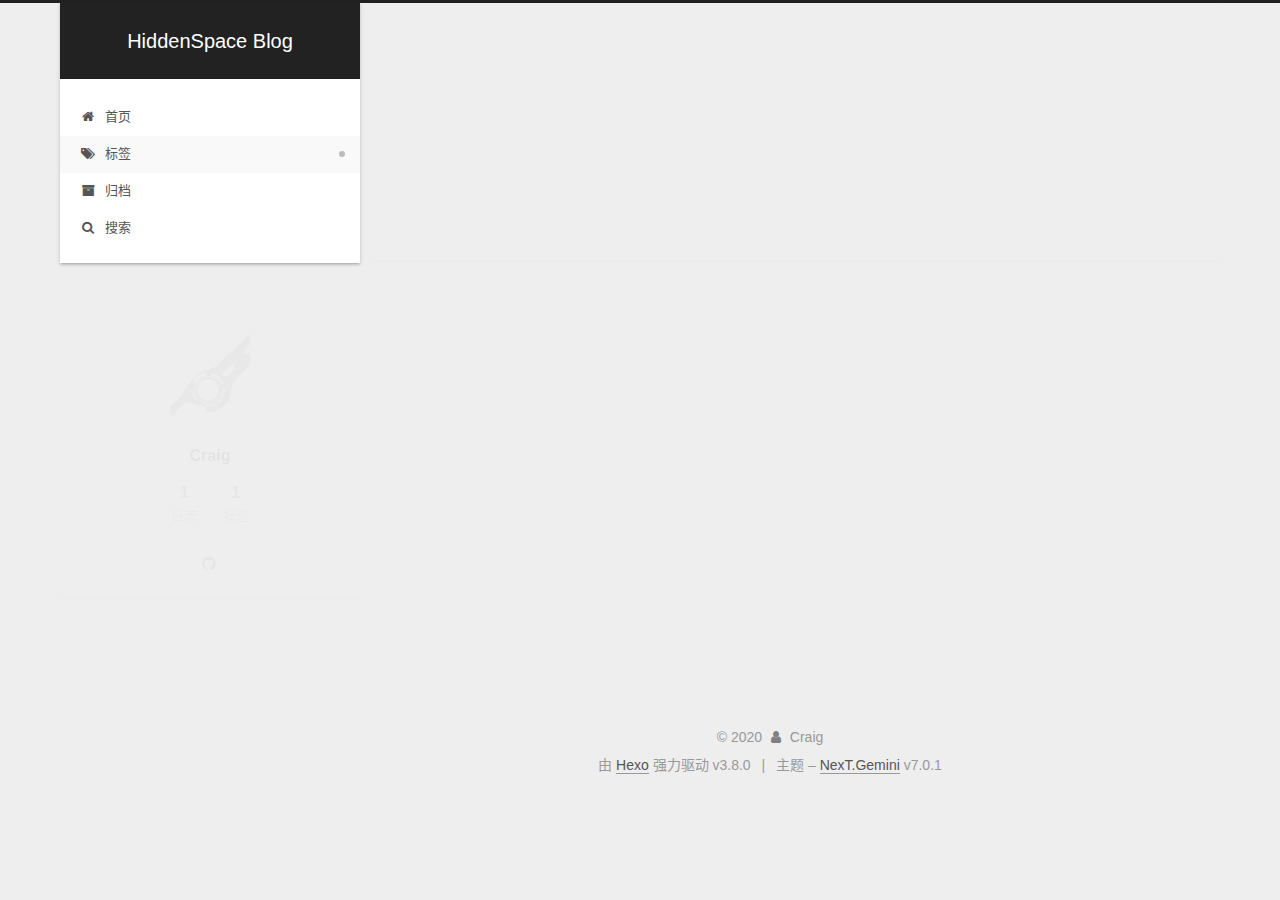
<file: tags/index.html>
<!DOCTYPE html>












  


<html class="theme-next gemini use-motion" lang="zh-CN">
<head><meta name="generator" content="Hexo 3.8.0">
  <meta charset="UTF-8">
<meta http-equiv="X-UA-Compatible" content="IE=edge">
<meta name="viewport" content="width=device-width, initial-scale=1, maximum-scale=2">
<meta name="theme-color" content="#222">


























<link rel="stylesheet" href="/lib/font-awesome/css/font-awesome.min.css?v=4.6.2">

<link rel="stylesheet" href="/css/main.css?v=7.0.1">


  <link rel="apple-touch-icon" sizes="180x180" href="/favicon.png?v=7.0.1">


  <link rel="icon" type="image/png" sizes="32x32" href="/favicon.png?v=7.0.1">


  <link rel="icon" type="image/png" sizes="16x16" href="/favicon.png?v=7.0.1">


  <link rel="mask-icon" href="/favicon.png?v=7.0.1" color="#222">







<script id="hexo.configurations">
  var NexT = window.NexT || {};
  var CONFIG = {
    root: '/',
    scheme: 'Gemini',
    version: '7.0.1',
    sidebar: {"position":"left","width":300,"display":"always","offset":12,"onmobile":false,"dimmer":false},
    back2top: true,
    back2top_sidebar: false,
    fancybox: false,
    fastclick: false,
    lazyload: false,
    tabs: true,
    motion: {"enable":true,"async":false,"transition":{"post_block":"fadeIn","post_header":"slideDownIn","post_body":"slideDownIn","coll_header":"slideLeftIn","sidebar":"slideUpIn"}},
    algolia: {
      applicationID: '',
      apiKey: '',
      indexName: '',
      hits: {"per_page":10},
      labels: {"input_placeholder":"Search for Posts","hits_empty":"We didn't find any results for the search: ${query}","hits_stats":"${hits} results found in ${time} ms"}
    }
  };
</script>


  




  <meta property="og:type" content="website">
<meta property="og:title" content="tags">
<meta property="og:url" content="http://craighiddenspace.github.io/tags/index.html">
<meta property="og:site_name" content="HiddenSpace Blog">
<meta property="og:locale" content="zh-CN">
<meta property="og:updated_time" content="2020-07-28T13:30:40.456Z">
<meta name="twitter:card" content="summary">
<meta name="twitter:title" content="tags">






  <link rel="canonical" href="http://craighiddenspace.github.io/tags/">



<script id="page.configurations">
  CONFIG.page = {
    sidebar: "",
  };
</script>

  <title>tags | HiddenSpace Blog</title>
  












  <noscript>
  <style>
  .use-motion .motion-element,
  .use-motion .brand,
  .use-motion .menu-item,
  .sidebar-inner,
  .use-motion .post-block,
  .use-motion .pagination,
  .use-motion .comments,
  .use-motion .post-header,
  .use-motion .post-body,
  .use-motion .collection-title { opacity: initial; }

  .use-motion .logo,
  .use-motion .site-title,
  .use-motion .site-subtitle {
    opacity: initial;
    top: initial;
  }

  .use-motion .logo-line-before i { left: initial; }
  .use-motion .logo-line-after i { right: initial; }
  </style>
</noscript>

</head>

<body itemscope itemtype="http://schema.org/WebPage" lang="zh-CN">

  
  
    
  

  <div class="container sidebar-position-left page-post-detail">
    <div class="headband"></div>

    <header id="header" class="header" itemscope itemtype="http://schema.org/WPHeader">
      <div class="header-inner"><div class="site-brand-wrapper">
  <div class="site-meta">
    

    <div class="custom-logo-site-title">
      <a href="/" class="brand" rel="start">
        <span class="logo-line-before"><i></i></span>
        <span class="site-title">HiddenSpace Blog</span>
        <span class="logo-line-after"><i></i></span>
      </a>
    </div>
    
    
  </div>

  <div class="site-nav-toggle">
    <button aria-label="切换导航栏">
      <span class="btn-bar"></span>
      <span class="btn-bar"></span>
      <span class="btn-bar"></span>
    </button>
  </div>
</div>



<nav class="site-nav">
  
    <ul id="menu" class="menu">
      
        
        
        
          
          <li class="menu-item menu-item-home">

    
    
    
      
    

    

    <a href="/" rel="section"><i class="menu-item-icon fa fa-fw fa-home"></i> <br>首页</a>

  </li>
        
        
        
          
          <li class="menu-item menu-item-tags menu-item-active">

    
    
    
      
    

    

    <a href="/tags/" rel="section"><i class="menu-item-icon fa fa-fw fa-tags"></i> <br>标签</a>

  </li>
        
        
        
          
          <li class="menu-item menu-item-archives">

    
    
    
      
    

    

    <a href="/archives/" rel="section"><i class="menu-item-icon fa fa-fw fa-archive"></i> <br>归档</a>

  </li>

      
      
        <li class="menu-item menu-item-search">
          
            <a href="javascript:;" class="popup-trigger">
          
            
              <i class="menu-item-icon fa fa-search fa-fw"></i> <br>搜索</a>
        </li>
      
    </ul>
  

  

  
    <div class="site-search">
      
  <div class="popup search-popup local-search-popup">
  <div class="local-search-header clearfix">
    <span class="search-icon">
      <i class="fa fa-search"></i>
    </span>
    <span class="popup-btn-close">
      <i class="fa fa-times-circle"></i>
    </span>
    <div class="local-search-input-wrapper">
      <input autocomplete="off" placeholder="搜索..." spellcheck="false" type="text" id="local-search-input">
    </div>
  </div>
  <div id="local-search-result"></div>
</div>



    </div>
  
</nav>



  



</div>
    </header>

    


    <main id="main" class="main">
      <div class="main-inner">
        <div class="content-wrap">
          
            

    
    
      
      
    
      
      
    
      
      
    
    

  


          
          <div id="content" class="content">
            

  <div id="posts" class="posts-expand">
    
    
    
    <div class="post-block page">
      <header class="post-header">

<h1 class="post-title" itemprop="name headline">tags

</h1>

<div class="post-meta">
  
  



</div>

</header>

      
      
      
      <div class="post-body">
        
        
          <div class="tag-cloud">
            <div class="tag-cloud-title">
              
              
                
              
                
              
                
              
                
                  
                
              
              目前共计 1 个标签
            </div>
            <div class="tag-cloud-tags">
              
                <a href="/tags/历史/" style="font-size: 12px; color: #ccc">历史</a>
              
            </div>
          </div>
        
      </div>
      
      
      
    </div>
    



    
    
    
  </div>


          </div>
          

        </div>
        
          
  
  <div class="sidebar-toggle">
    <div class="sidebar-toggle-line-wrap">
      <span class="sidebar-toggle-line sidebar-toggle-line-first"></span>
      <span class="sidebar-toggle-line sidebar-toggle-line-middle"></span>
      <span class="sidebar-toggle-line sidebar-toggle-line-last"></span>
    </div>
  </div>

  <aside id="sidebar" class="sidebar">
    <div class="sidebar-inner">

      

      

      <div class="site-overview-wrap sidebar-panel sidebar-panel-active">
        <div class="site-overview">
          <div class="site-author motion-element" itemprop="author" itemscope itemtype="http://schema.org/Person">
            
              <img class="site-author-image" itemprop="image" src="/images/avatar.gif" alt="Craig">
            
              <p class="site-author-name" itemprop="name">Craig</p>
              <div class="site-description motion-element" itemprop="description"></div>
          </div>

          
            <nav class="site-state motion-element">
              
                <div class="site-state-item site-state-posts">
                
                  <a href="/archives/">
                
                    <span class="site-state-item-count">1</span>
                    <span class="site-state-item-name">日志</span>
                  </a>
                </div>
              

              

              
                
                
                <div class="site-state-item site-state-tags">
                  
                    
                      <a href="/tags/">
                    
                  
                    
                    
                      
                    
                      
                    
                      
                    
                      
                    
                    <span class="site-state-item-count">1</span>
                    <span class="site-state-item-name">标签</span>
                  </a>
                </div>
              
            </nav>
          

          

          
            <div class="links-of-author motion-element">
              
                <span class="links-of-author-item">
                  
                  
                  
                    
                  
                  <a href="https://github.com/craighiddenspace" title="GitHub &rarr; https://github.com/craighiddenspace" rel="noopener" target="_blank"><i class="fa fa-fw fa-github"></i></a>
                </span>
              
            </div>
          

          

          
          

          
            
          
          

        </div>
      </div>

      

      

    </div>
  </aside>
  


        
      </div>
    </main>

    <footer id="footer" class="footer">
      <div class="footer-inner">
        <div class="copyright">&copy; <span itemprop="copyrightYear">2020</span>
  <span class="with-love" id="animate">
    <i class="fa fa-user"></i>
  </span>
  <span class="author" itemprop="copyrightHolder">Craig</span>

  

  
</div>


  <div class="powered-by">由 <a href="https://hexo.io" class="theme-link" rel="noopener" target="_blank">Hexo</a> 强力驱动 v3.8.0</div>



  <span class="post-meta-divider">|</span>



  <div class="theme-info">主题 – <a href="https://theme-next.org" class="theme-link" rel="noopener" target="_blank">NexT.Gemini</a> v7.0.1</div>




        








        
      </div>
    </footer>

    
      <div class="back-to-top">
        <i class="fa fa-arrow-up"></i>
        
      </div>
    

    

    

    
  </div>

  

<script>
  if (Object.prototype.toString.call(window.Promise) !== '[object Function]') {
    window.Promise = null;
  }
</script>


























  
  <script src="/lib/jquery/index.js?v=2.1.3"></script>

  
  <script src="/lib/velocity/velocity.min.js?v=1.2.1"></script>

  
  <script src="/lib/velocity/velocity.ui.min.js?v=1.2.1"></script>


  


  <script src="/js/src/utils.js?v=7.0.1"></script>

  <script src="/js/src/motion.js?v=7.0.1"></script>



  
  


  <script src="/js/src/affix.js?v=7.0.1"></script>

  <script src="/js/src/schemes/pisces.js?v=7.0.1"></script>




  
  <script src="/js/src/scrollspy.js?v=7.0.1"></script>
<script src="/js/src/post-details.js?v=7.0.1"></script>



  


  <script src="/js/src/next-boot.js?v=7.0.1"></script>


  
  <script src="/js/src/js.cookie.js?v=7.0.1"></script>
  <script src="/js/src/scroll-cookie.js?v=7.0.1"></script>


  

  

  



  
  <script>
    // Popup Window;
    var isfetched = false;
    var isXml = true;
    // Search DB path;
    var search_path = "search.xml";
    if (search_path.length === 0) {
      search_path = "search.xml";
    } else if (/json$/i.test(search_path)) {
      isXml = false;
    }
    var path = "/" + search_path;
    // monitor main search box;

    var onPopupClose = function (e) {
      $('.popup').hide();
      $('#local-search-input').val('');
      $('.search-result-list').remove();
      $('#no-result').remove();
      $(".local-search-pop-overlay").remove();
      $('body').css('overflow', '');
    }

    function proceedsearch() {
      $("body")
        .append('<div class="search-popup-overlay local-search-pop-overlay"></div>')
        .css('overflow', 'hidden');
      $('.search-popup-overlay').click(onPopupClose);
      $('.popup').toggle();
      var $localSearchInput = $('#local-search-input');
      $localSearchInput.attr("autocapitalize", "none");
      $localSearchInput.attr("autocorrect", "off");
      $localSearchInput.focus();
    }

    // search function;
    var searchFunc = function(path, search_id, content_id) {
      'use strict';

      // start loading animation
      $("body")
        .append('<div class="search-popup-overlay local-search-pop-overlay">' +
          '<div id="search-loading-icon">' +
          '<i class="fa fa-spinner fa-pulse fa-5x fa-fw"></i>' +
          '</div>' +
          '</div>')
        .css('overflow', 'hidden');
      $("#search-loading-icon").css('margin', '20% auto 0 auto').css('text-align', 'center');

      

      $.ajax({
        url: path,
        dataType: isXml ? "xml" : "json",
        async: true,
        success: function(res) {
          // get the contents from search data
          isfetched = true;
          $('.popup').detach().appendTo('.header-inner');
          var datas = isXml ? $("entry", res).map(function() {
            return {
              title: $("title", this).text(),
              content: $("content",this).text(),
              url: $("url" , this).text()
            };
          }).get() : res;
          var input = document.getElementById(search_id);
          var resultContent = document.getElementById(content_id);
          var inputEventFunction = function() {
            var searchText = input.value.trim().toLowerCase();
            var keywords = searchText.split(/[\s\-]+/);
            if (keywords.length > 1) {
              keywords.push(searchText);
            }
            var resultItems = [];
            if (searchText.length > 0) {
              // perform local searching
              datas.forEach(function(data) {
                var isMatch = false;
                var hitCount = 0;
                var searchTextCount = 0;
                var title = data.title.trim();
                var titleInLowerCase = title.toLowerCase();
                var content = data.content.trim().replace(/<[^>]+>/g,"");
                
                var contentInLowerCase = content.toLowerCase();
                var articleUrl = decodeURIComponent(data.url).replace(/\/{2,}/g, '/');
                var indexOfTitle = [];
                var indexOfContent = [];
                // only match articles with not empty titles
                if(title != '') {
                  keywords.forEach(function(keyword) {
                    function getIndexByWord(word, text, caseSensitive) {
                      var wordLen = word.length;
                      if (wordLen === 0) {
                        return [];
                      }
                      var startPosition = 0, position = [], index = [];
                      if (!caseSensitive) {
                        text = text.toLowerCase();
                        word = word.toLowerCase();
                      }
                      while ((position = text.indexOf(word, startPosition)) > -1) {
                        index.push({position: position, word: word});
                        startPosition = position + wordLen;
                      }
                      return index;
                    }

                    indexOfTitle = indexOfTitle.concat(getIndexByWord(keyword, titleInLowerCase, false));
                    indexOfContent = indexOfContent.concat(getIndexByWord(keyword, contentInLowerCase, false));
                  });
                  if (indexOfTitle.length > 0 || indexOfContent.length > 0) {
                    isMatch = true;
                    hitCount = indexOfTitle.length + indexOfContent.length;
                  }
                }

                // show search results

                if (isMatch) {
                  // sort index by position of keyword

                  [indexOfTitle, indexOfContent].forEach(function (index) {
                    index.sort(function (itemLeft, itemRight) {
                      if (itemRight.position !== itemLeft.position) {
                        return itemRight.position - itemLeft.position;
                      } else {
                        return itemLeft.word.length - itemRight.word.length;
                      }
                    });
                  });

                  // merge hits into slices

                  function mergeIntoSlice(text, start, end, index) {
                    var item = index[index.length - 1];
                    var position = item.position;
                    var word = item.word;
                    var hits = [];
                    var searchTextCountInSlice = 0;
                    while (position + word.length <= end && index.length != 0) {
                      if (word === searchText) {
                        searchTextCountInSlice++;
                      }
                      hits.push({position: position, length: word.length});
                      var wordEnd = position + word.length;

                      // move to next position of hit

                      index.pop();
                      while (index.length != 0) {
                        item = index[index.length - 1];
                        position = item.position;
                        word = item.word;
                        if (wordEnd > position) {
                          index.pop();
                        } else {
                          break;
                        }
                      }
                    }
                    searchTextCount += searchTextCountInSlice;
                    return {
                      hits: hits,
                      start: start,
                      end: end,
                      searchTextCount: searchTextCountInSlice
                    };
                  }

                  var slicesOfTitle = [];
                  if (indexOfTitle.length != 0) {
                    slicesOfTitle.push(mergeIntoSlice(title, 0, title.length, indexOfTitle));
                  }

                  var slicesOfContent = [];
                  while (indexOfContent.length != 0) {
                    var item = indexOfContent[indexOfContent.length - 1];
                    var position = item.position;
                    var word = item.word;
                    // cut out 100 characters
                    var start = position - 20;
                    var end = position + 80;
                    if(start < 0){
                      start = 0;
                    }
                    if (end < position + word.length) {
                      end = position + word.length;
                    }
                    if(end > content.length){
                      end = content.length;
                    }
                    slicesOfContent.push(mergeIntoSlice(content, start, end, indexOfContent));
                  }

                  // sort slices in content by search text's count and hits' count

                  slicesOfContent.sort(function (sliceLeft, sliceRight) {
                    if (sliceLeft.searchTextCount !== sliceRight.searchTextCount) {
                      return sliceRight.searchTextCount - sliceLeft.searchTextCount;
                    } else if (sliceLeft.hits.length !== sliceRight.hits.length) {
                      return sliceRight.hits.length - sliceLeft.hits.length;
                    } else {
                      return sliceLeft.start - sliceRight.start;
                    }
                  });

                  // select top N slices in content

                  var upperBound = parseInt('1');
                  if (upperBound >= 0) {
                    slicesOfContent = slicesOfContent.slice(0, upperBound);
                  }

                  // highlight title and content

                  function highlightKeyword(text, slice) {
                    var result = '';
                    var prevEnd = slice.start;
                    slice.hits.forEach(function (hit) {
                      result += text.substring(prevEnd, hit.position);
                      var end = hit.position + hit.length;
                      result += '<b class="search-keyword">' + text.substring(hit.position, end) + '</b>';
                      prevEnd = end;
                    });
                    result += text.substring(prevEnd, slice.end);
                    return result;
                  }

                  var resultItem = '';

                  if (slicesOfTitle.length != 0) {
                    resultItem += "<li><a href='" + articleUrl + "' class='search-result-title'>" + highlightKeyword(title, slicesOfTitle[0]) + "</a>";
                  } else {
                    resultItem += "<li><a href='" + articleUrl + "' class='search-result-title'>" + title + "</a>";
                  }

                  slicesOfContent.forEach(function (slice) {
                    resultItem += "<a href='" + articleUrl + "'>" +
                      "<p class=\"search-result\">" + highlightKeyword(content, slice) +
                      "...</p>" + "</a>";
                  });

                  resultItem += "</li>";
                  resultItems.push({
                    item: resultItem,
                    searchTextCount: searchTextCount,
                    hitCount: hitCount,
                    id: resultItems.length
                  });
                }
              })
            };
            if (keywords.length === 1 && keywords[0] === "") {
              resultContent.innerHTML = '<div id="no-result"><i class="fa fa-search fa-5x"></i></div>'
            } else if (resultItems.length === 0) {
              resultContent.innerHTML = '<div id="no-result"><i class="fa fa-frown-o fa-5x"></i></div>'
            } else {
              resultItems.sort(function (resultLeft, resultRight) {
                if (resultLeft.searchTextCount !== resultRight.searchTextCount) {
                  return resultRight.searchTextCount - resultLeft.searchTextCount;
                } else if (resultLeft.hitCount !== resultRight.hitCount) {
                  return resultRight.hitCount - resultLeft.hitCount;
                } else {
                  return resultRight.id - resultLeft.id;
                }
              });
              var searchResultList = '<ul class=\"search-result-list\">';
              resultItems.forEach(function (result) {
                searchResultList += result.item;
              })
              searchResultList += "</ul>";
              resultContent.innerHTML = searchResultList;
            }
          }

          if ('auto' === 'auto') {
            input.addEventListener('input', inputEventFunction);
          } else {
            $('.search-icon').click(inputEventFunction);
            input.addEventListener('keypress', function (event) {
              if (event.keyCode === 13) {
                inputEventFunction();
              }
            });
          }

          // remove loading animation
          $(".local-search-pop-overlay").remove();
          $('body').css('overflow', '');

          proceedsearch();
        }
      });
    }

    // handle and trigger popup window;
    $('.popup-trigger').click(function(e) {
      e.stopPropagation();
      if (isfetched === false) {
        searchFunc(path, 'local-search-input', 'local-search-result');
      } else {
        proceedsearch();
      };
    });

    $('.popup-btn-close').click(onPopupClose);
    $('.popup').click(function(e){
      e.stopPropagation();
    });
    $(document).on('keyup', function (event) {
      var shouldDismissSearchPopup = event.which === 27 &&
        $('.search-popup').is(':visible');
      if (shouldDismissSearchPopup) {
        onPopupClose();
      }
    });
  </script>





  

  

  
  

  
  

  


  

  

  

  

  

  

  

  

  
<style>
  .copy-btn {
    display: inline-block;
    padding: 6px 12px;
    font-size: 13px;
    font-weight: 700;
    line-height: 20px;
    color: #333;
    white-space: nowrap;
    vertical-align: middle;
    cursor: pointer;
    
      background-color: #eee;
      background-image: linear-gradient(#fcfcfc, #eee);
      border: 1px solid #d5d5d5;
      border-radius: 3px;
    
    user-select: none;
    outline: 0;
  }

  .highlight-wrap .copy-btn {
    transition: opacity .3s ease-in-out;
    opacity: 0;
    padding: 2px 6px;
    position: absolute;
    
      right: 4px;
      top: 8px;
    
  }

  .highlight-wrap:hover .copy-btn,
  .highlight-wrap .copy-btn:focus {
    opacity: 1;
  }

  .highlight-wrap {
    position: relative;
  }
</style>
<script>
  $('.highlight').each(function(i, e) {
    var $wrap = $('<div>').addClass('highlight-wrap');
    $(e).after($wrap);
    $wrap.append($('<button>').addClass('copy-btn').append('复制').on('click', function(e) {
      var code = $(this).parent().find('.code').find('.line').map(function(i, e) {
        return $(e).text();
      }).toArray().join('\n');
      var ta = document.createElement('textarea');
      var yPosition = window.pageYOffset || document.documentElement.scrollTop;
      ta.style.top = yPosition + 'px'; // Prevent page scroll
      ta.style.position = 'absolute';
      ta.style.opacity = '0';
      ta.readOnly = true;
      ta.value = code;
      document.body.appendChild(ta);
      ta.select();
      ta.setSelectionRange(0, code.length);
      ta.readOnly = false;
      var result = document.execCommand('copy');
      
      ta.blur(); // For iOS
      $(this).blur();
    })).on('mouseleave', function(e) {
      var $b = $(this).find('.copy-btn');
      setTimeout(function() {
        $b.text('复制');
      }, 300);
    }).append(e);
  })
</script>


</body>
</html>
</file>
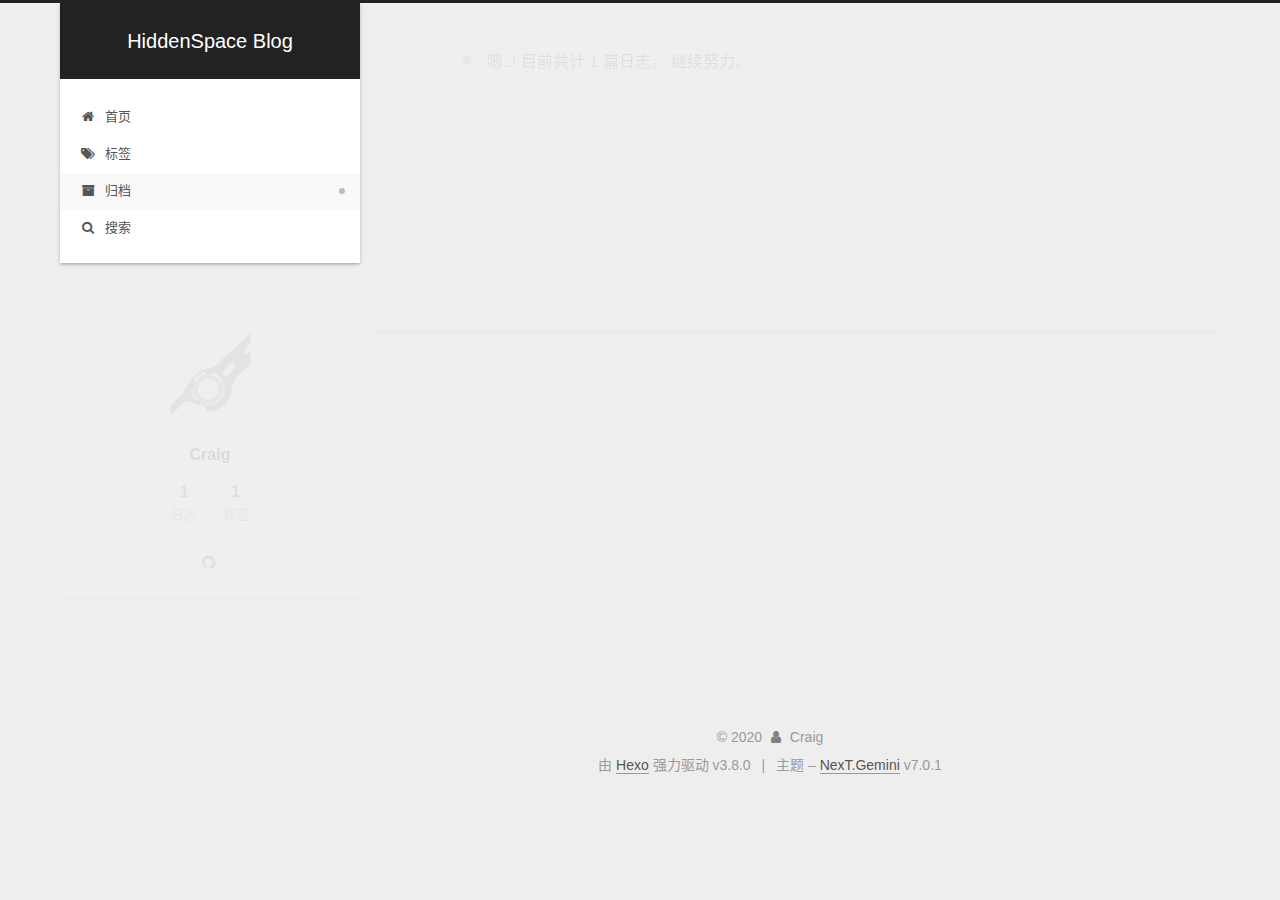
<file: archives/2017/index.html>
<!DOCTYPE html>












  


<html class="theme-next gemini use-motion" lang="zh-CN">
<head><meta name="generator" content="Hexo 3.8.0">
  <meta charset="UTF-8">
<meta http-equiv="X-UA-Compatible" content="IE=edge">
<meta name="viewport" content="width=device-width, initial-scale=1, maximum-scale=2">
<meta name="theme-color" content="#222">


























<link rel="stylesheet" href="/lib/font-awesome/css/font-awesome.min.css?v=4.6.2">

<link rel="stylesheet" href="/css/main.css?v=7.0.1">


  <link rel="apple-touch-icon" sizes="180x180" href="/favicon.png?v=7.0.1">


  <link rel="icon" type="image/png" sizes="32x32" href="/favicon.png?v=7.0.1">


  <link rel="icon" type="image/png" sizes="16x16" href="/favicon.png?v=7.0.1">


  <link rel="mask-icon" href="/favicon.png?v=7.0.1" color="#222">







<script id="hexo.configurations">
  var NexT = window.NexT || {};
  var CONFIG = {
    root: '/',
    scheme: 'Gemini',
    version: '7.0.1',
    sidebar: {"position":"left","width":300,"display":"always","offset":12,"onmobile":false,"dimmer":false},
    back2top: true,
    back2top_sidebar: false,
    fancybox: false,
    fastclick: false,
    lazyload: false,
    tabs: true,
    motion: {"enable":true,"async":false,"transition":{"post_block":"fadeIn","post_header":"slideDownIn","post_body":"slideDownIn","coll_header":"slideLeftIn","sidebar":"slideUpIn"}},
    algolia: {
      applicationID: '',
      apiKey: '',
      indexName: '',
      hits: {"per_page":10},
      labels: {"input_placeholder":"Search for Posts","hits_empty":"We didn't find any results for the search: ${query}","hits_stats":"${hits} results found in ${time} ms"}
    }
  };
</script>


  




  <meta property="og:type" content="website">
<meta property="og:title" content="HiddenSpace Blog">
<meta property="og:url" content="http://craighiddenspace.github.io/archives/2017/index.html">
<meta property="og:site_name" content="HiddenSpace Blog">
<meta property="og:locale" content="zh-CN">
<meta name="twitter:card" content="summary">
<meta name="twitter:title" content="HiddenSpace Blog">






  <link rel="canonical" href="http://craighiddenspace.github.io/archives/2017/">



<script id="page.configurations">
  CONFIG.page = {
    sidebar: "",
  };
</script>

  <title>归档 | HiddenSpace Blog</title>
  












  <noscript>
  <style>
  .use-motion .motion-element,
  .use-motion .brand,
  .use-motion .menu-item,
  .sidebar-inner,
  .use-motion .post-block,
  .use-motion .pagination,
  .use-motion .comments,
  .use-motion .post-header,
  .use-motion .post-body,
  .use-motion .collection-title { opacity: initial; }

  .use-motion .logo,
  .use-motion .site-title,
  .use-motion .site-subtitle {
    opacity: initial;
    top: initial;
  }

  .use-motion .logo-line-before i { left: initial; }
  .use-motion .logo-line-after i { right: initial; }
  </style>
</noscript>

</head>

<body itemscope itemtype="http://schema.org/WebPage" lang="zh-CN">

  
  
    
  

  <div class="container sidebar-position-left page-archive">
    <div class="headband"></div>

    <header id="header" class="header" itemscope itemtype="http://schema.org/WPHeader">
      <div class="header-inner"><div class="site-brand-wrapper">
  <div class="site-meta">
    

    <div class="custom-logo-site-title">
      <a href="/" class="brand" rel="start">
        <span class="logo-line-before"><i></i></span>
        <span class="site-title">HiddenSpace Blog</span>
        <span class="logo-line-after"><i></i></span>
      </a>
    </div>
    
    
  </div>

  <div class="site-nav-toggle">
    <button aria-label="切换导航栏">
      <span class="btn-bar"></span>
      <span class="btn-bar"></span>
      <span class="btn-bar"></span>
    </button>
  </div>
</div>



<nav class="site-nav">
  
    <ul id="menu" class="menu">
      
        
        
        
          
          <li class="menu-item menu-item-home">

    
    
    
      
    

    

    <a href="/" rel="section"><i class="menu-item-icon fa fa-fw fa-home"></i> <br>首页</a>

  </li>
        
        
        
          
          <li class="menu-item menu-item-tags">

    
    
    
      
    

    

    <a href="/tags/" rel="section"><i class="menu-item-icon fa fa-fw fa-tags"></i> <br>标签</a>

  </li>
        
        
        
          
          <li class="menu-item menu-item-archives menu-item-active">

    
    
    
      
    

    

    <a href="/archives/" rel="section"><i class="menu-item-icon fa fa-fw fa-archive"></i> <br>归档</a>

  </li>

      
      
        <li class="menu-item menu-item-search">
          
            <a href="javascript:;" class="popup-trigger">
          
            
              <i class="menu-item-icon fa fa-search fa-fw"></i> <br>搜索</a>
        </li>
      
    </ul>
  

  

  
    <div class="site-search">
      
  <div class="popup search-popup local-search-popup">
  <div class="local-search-header clearfix">
    <span class="search-icon">
      <i class="fa fa-search"></i>
    </span>
    <span class="popup-btn-close">
      <i class="fa fa-times-circle"></i>
    </span>
    <div class="local-search-input-wrapper">
      <input autocomplete="off" placeholder="搜索..." spellcheck="false" type="text" id="local-search-input">
    </div>
  </div>
  <div id="local-search-result"></div>
</div>



    </div>
  
</nav>



  



</div>
    </header>

    


    <main id="main" class="main">
      <div class="main-inner">
        <div class="content-wrap">
          
            

    
    
      
      
    
      
      
    
      
      
    
    

  


          
          <div id="content" class="content">
            

  
  
  
  <div class="post-block archive">
    <div id="posts" class="posts-collapse">
      <span class="archive-move-on"></span>

      
      <span class="archive-page-counter">
        
        
        
          
        
        嗯..! 目前共计 1 篇日志。 继续努力。
      </span>
      

      

        
        
        

        
          
          <div class="collection-title">
            <h1 class="archive-year" id="archive-year-2017">2017</h1>
          </div>
        
        

        

  <article class="post post-type-normal" itemscope itemtype="http://schema.org/Article">
    <header class="post-header">

      <h2 class="post-title">
        
          <a class="post-title-link" href="/2017/08/27/history-170827/" itemprop="url">
            
              <span itemprop="name">【历史】秦末会稽郡守殷通之死</span>
            
          </a>
        
      </h2>

      <div class="post-meta">
        <time class="post-time" itemprop="dateCreated" datetime="2017-08-27T12:17:59+08:00" content="2017-08-27">
          08-27
        </time>
      </div>

    </header>
  </article>



      

    </div>
  </div>
  
  
  

  



          </div>
          

        </div>
        
          
  
  <div class="sidebar-toggle">
    <div class="sidebar-toggle-line-wrap">
      <span class="sidebar-toggle-line sidebar-toggle-line-first"></span>
      <span class="sidebar-toggle-line sidebar-toggle-line-middle"></span>
      <span class="sidebar-toggle-line sidebar-toggle-line-last"></span>
    </div>
  </div>

  <aside id="sidebar" class="sidebar">
    <div class="sidebar-inner">

      

      

      <div class="site-overview-wrap sidebar-panel sidebar-panel-active">
        <div class="site-overview">
          <div class="site-author motion-element" itemprop="author" itemscope itemtype="http://schema.org/Person">
            
              <img class="site-author-image" itemprop="image" src="/images/avatar.gif" alt="Craig">
            
              <p class="site-author-name" itemprop="name">Craig</p>
              <div class="site-description motion-element" itemprop="description"></div>
          </div>

          
            <nav class="site-state motion-element">
              
                <div class="site-state-item site-state-posts">
                
                  <a href="/archives/">
                
                    <span class="site-state-item-count">1</span>
                    <span class="site-state-item-name">日志</span>
                  </a>
                </div>
              

              

              
                
                
                <div class="site-state-item site-state-tags">
                  
                    
                      <a href="/tags/">
                    
                  
                    
                    
                      
                    
                      
                    
                      
                    
                      
                    
                    <span class="site-state-item-count">1</span>
                    <span class="site-state-item-name">标签</span>
                  </a>
                </div>
              
            </nav>
          

          

          
            <div class="links-of-author motion-element">
              
                <span class="links-of-author-item">
                  
                  
                  
                    
                  
                  <a href="https://github.com/craighiddenspace" title="GitHub &rarr; https://github.com/craighiddenspace" rel="noopener" target="_blank"><i class="fa fa-fw fa-github"></i></a>
                </span>
              
            </div>
          

          

          
          

          
            
          
          

        </div>
      </div>

      

      

    </div>
  </aside>
  


        
      </div>
    </main>

    <footer id="footer" class="footer">
      <div class="footer-inner">
        <div class="copyright">&copy; <span itemprop="copyrightYear">2020</span>
  <span class="with-love" id="animate">
    <i class="fa fa-user"></i>
  </span>
  <span class="author" itemprop="copyrightHolder">Craig</span>

  

  
</div>


  <div class="powered-by">由 <a href="https://hexo.io" class="theme-link" rel="noopener" target="_blank">Hexo</a> 强力驱动 v3.8.0</div>



  <span class="post-meta-divider">|</span>



  <div class="theme-info">主题 – <a href="https://theme-next.org" class="theme-link" rel="noopener" target="_blank">NexT.Gemini</a> v7.0.1</div>




        








        
      </div>
    </footer>

    
      <div class="back-to-top">
        <i class="fa fa-arrow-up"></i>
        
      </div>
    

    

    

    
  </div>

  

<script>
  if (Object.prototype.toString.call(window.Promise) !== '[object Function]') {
    window.Promise = null;
  }
</script>


























  
  <script src="/lib/jquery/index.js?v=2.1.3"></script>

  
  <script src="/lib/velocity/velocity.min.js?v=1.2.1"></script>

  
  <script src="/lib/velocity/velocity.ui.min.js?v=1.2.1"></script>


  


  <script src="/js/src/utils.js?v=7.0.1"></script>

  <script src="/js/src/motion.js?v=7.0.1"></script>



  
  


  <script src="/js/src/affix.js?v=7.0.1"></script>

  <script src="/js/src/schemes/pisces.js?v=7.0.1"></script>




  

  


  <script src="/js/src/next-boot.js?v=7.0.1"></script>


  
  <script src="/js/src/js.cookie.js?v=7.0.1"></script>
  <script src="/js/src/scroll-cookie.js?v=7.0.1"></script>


  

  

  



  
  <script>
    // Popup Window;
    var isfetched = false;
    var isXml = true;
    // Search DB path;
    var search_path = "search.xml";
    if (search_path.length === 0) {
      search_path = "search.xml";
    } else if (/json$/i.test(search_path)) {
      isXml = false;
    }
    var path = "/" + search_path;
    // monitor main search box;

    var onPopupClose = function (e) {
      $('.popup').hide();
      $('#local-search-input').val('');
      $('.search-result-list').remove();
      $('#no-result').remove();
      $(".local-search-pop-overlay").remove();
      $('body').css('overflow', '');
    }

    function proceedsearch() {
      $("body")
        .append('<div class="search-popup-overlay local-search-pop-overlay"></div>')
        .css('overflow', 'hidden');
      $('.search-popup-overlay').click(onPopupClose);
      $('.popup').toggle();
      var $localSearchInput = $('#local-search-input');
      $localSearchInput.attr("autocapitalize", "none");
      $localSearchInput.attr("autocorrect", "off");
      $localSearchInput.focus();
    }

    // search function;
    var searchFunc = function(path, search_id, content_id) {
      'use strict';

      // start loading animation
      $("body")
        .append('<div class="search-popup-overlay local-search-pop-overlay">' +
          '<div id="search-loading-icon">' +
          '<i class="fa fa-spinner fa-pulse fa-5x fa-fw"></i>' +
          '</div>' +
          '</div>')
        .css('overflow', 'hidden');
      $("#search-loading-icon").css('margin', '20% auto 0 auto').css('text-align', 'center');

      

      $.ajax({
        url: path,
        dataType: isXml ? "xml" : "json",
        async: true,
        success: function(res) {
          // get the contents from search data
          isfetched = true;
          $('.popup').detach().appendTo('.header-inner');
          var datas = isXml ? $("entry", res).map(function() {
            return {
              title: $("title", this).text(),
              content: $("content",this).text(),
              url: $("url" , this).text()
            };
          }).get() : res;
          var input = document.getElementById(search_id);
          var resultContent = document.getElementById(content_id);
          var inputEventFunction = function() {
            var searchText = input.value.trim().toLowerCase();
            var keywords = searchText.split(/[\s\-]+/);
            if (keywords.length > 1) {
              keywords.push(searchText);
            }
            var resultItems = [];
            if (searchText.length > 0) {
              // perform local searching
              datas.forEach(function(data) {
                var isMatch = false;
                var hitCount = 0;
                var searchTextCount = 0;
                var title = data.title.trim();
                var titleInLowerCase = title.toLowerCase();
                var content = data.content.trim().replace(/<[^>]+>/g,"");
                
                var contentInLowerCase = content.toLowerCase();
                var articleUrl = decodeURIComponent(data.url).replace(/\/{2,}/g, '/');
                var indexOfTitle = [];
                var indexOfContent = [];
                // only match articles with not empty titles
                if(title != '') {
                  keywords.forEach(function(keyword) {
                    function getIndexByWord(word, text, caseSensitive) {
                      var wordLen = word.length;
                      if (wordLen === 0) {
                        return [];
                      }
                      var startPosition = 0, position = [], index = [];
                      if (!caseSensitive) {
                        text = text.toLowerCase();
                        word = word.toLowerCase();
                      }
                      while ((position = text.indexOf(word, startPosition)) > -1) {
                        index.push({position: position, word: word});
                        startPosition = position + wordLen;
                      }
                      return index;
                    }

                    indexOfTitle = indexOfTitle.concat(getIndexByWord(keyword, titleInLowerCase, false));
                    indexOfContent = indexOfContent.concat(getIndexByWord(keyword, contentInLowerCase, false));
                  });
                  if (indexOfTitle.length > 0 || indexOfContent.length > 0) {
                    isMatch = true;
                    hitCount = indexOfTitle.length + indexOfContent.length;
                  }
                }

                // show search results

                if (isMatch) {
                  // sort index by position of keyword

                  [indexOfTitle, indexOfContent].forEach(function (index) {
                    index.sort(function (itemLeft, itemRight) {
                      if (itemRight.position !== itemLeft.position) {
                        return itemRight.position - itemLeft.position;
                      } else {
                        return itemLeft.word.length - itemRight.word.length;
                      }
                    });
                  });

                  // merge hits into slices

                  function mergeIntoSlice(text, start, end, index) {
                    var item = index[index.length - 1];
                    var position = item.position;
                    var word = item.word;
                    var hits = [];
                    var searchTextCountInSlice = 0;
                    while (position + word.length <= end && index.length != 0) {
                      if (word === searchText) {
                        searchTextCountInSlice++;
                      }
                      hits.push({position: position, length: word.length});
                      var wordEnd = position + word.length;

                      // move to next position of hit

                      index.pop();
                      while (index.length != 0) {
                        item = index[index.length - 1];
                        position = item.position;
                        word = item.word;
                        if (wordEnd > position) {
                          index.pop();
                        } else {
                          break;
                        }
                      }
                    }
                    searchTextCount += searchTextCountInSlice;
                    return {
                      hits: hits,
                      start: start,
                      end: end,
                      searchTextCount: searchTextCountInSlice
                    };
                  }

                  var slicesOfTitle = [];
                  if (indexOfTitle.length != 0) {
                    slicesOfTitle.push(mergeIntoSlice(title, 0, title.length, indexOfTitle));
                  }

                  var slicesOfContent = [];
                  while (indexOfContent.length != 0) {
                    var item = indexOfContent[indexOfContent.length - 1];
                    var position = item.position;
                    var word = item.word;
                    // cut out 100 characters
                    var start = position - 20;
                    var end = position + 80;
                    if(start < 0){
                      start = 0;
                    }
                    if (end < position + word.length) {
                      end = position + word.length;
                    }
                    if(end > content.length){
                      end = content.length;
                    }
                    slicesOfContent.push(mergeIntoSlice(content, start, end, indexOfContent));
                  }

                  // sort slices in content by search text's count and hits' count

                  slicesOfContent.sort(function (sliceLeft, sliceRight) {
                    if (sliceLeft.searchTextCount !== sliceRight.searchTextCount) {
                      return sliceRight.searchTextCount - sliceLeft.searchTextCount;
                    } else if (sliceLeft.hits.length !== sliceRight.hits.length) {
                      return sliceRight.hits.length - sliceLeft.hits.length;
                    } else {
                      return sliceLeft.start - sliceRight.start;
                    }
                  });

                  // select top N slices in content

                  var upperBound = parseInt('1');
                  if (upperBound >= 0) {
                    slicesOfContent = slicesOfContent.slice(0, upperBound);
                  }

                  // highlight title and content

                  function highlightKeyword(text, slice) {
                    var result = '';
                    var prevEnd = slice.start;
                    slice.hits.forEach(function (hit) {
                      result += text.substring(prevEnd, hit.position);
                      var end = hit.position + hit.length;
                      result += '<b class="search-keyword">' + text.substring(hit.position, end) + '</b>';
                      prevEnd = end;
                    });
                    result += text.substring(prevEnd, slice.end);
                    return result;
                  }

                  var resultItem = '';

                  if (slicesOfTitle.length != 0) {
                    resultItem += "<li><a href='" + articleUrl + "' class='search-result-title'>" + highlightKeyword(title, slicesOfTitle[0]) + "</a>";
                  } else {
                    resultItem += "<li><a href='" + articleUrl + "' class='search-result-title'>" + title + "</a>";
                  }

                  slicesOfContent.forEach(function (slice) {
                    resultItem += "<a href='" + articleUrl + "'>" +
                      "<p class=\"search-result\">" + highlightKeyword(content, slice) +
                      "...</p>" + "</a>";
                  });

                  resultItem += "</li>";
                  resultItems.push({
                    item: resultItem,
                    searchTextCount: searchTextCount,
                    hitCount: hitCount,
                    id: resultItems.length
                  });
                }
              })
            };
            if (keywords.length === 1 && keywords[0] === "") {
              resultContent.innerHTML = '<div id="no-result"><i class="fa fa-search fa-5x"></i></div>'
            } else if (resultItems.length === 0) {
              resultContent.innerHTML = '<div id="no-result"><i class="fa fa-frown-o fa-5x"></i></div>'
            } else {
              resultItems.sort(function (resultLeft, resultRight) {
                if (resultLeft.searchTextCount !== resultRight.searchTextCount) {
                  return resultRight.searchTextCount - resultLeft.searchTextCount;
                } else if (resultLeft.hitCount !== resultRight.hitCount) {
                  return resultRight.hitCount - resultLeft.hitCount;
                } else {
                  return resultRight.id - resultLeft.id;
                }
              });
              var searchResultList = '<ul class=\"search-result-list\">';
              resultItems.forEach(function (result) {
                searchResultList += result.item;
              })
              searchResultList += "</ul>";
              resultContent.innerHTML = searchResultList;
            }
          }

          if ('auto' === 'auto') {
            input.addEventListener('input', inputEventFunction);
          } else {
            $('.search-icon').click(inputEventFunction);
            input.addEventListener('keypress', function (event) {
              if (event.keyCode === 13) {
                inputEventFunction();
              }
            });
          }

          // remove loading animation
          $(".local-search-pop-overlay").remove();
          $('body').css('overflow', '');

          proceedsearch();
        }
      });
    }

    // handle and trigger popup window;
    $('.popup-trigger').click(function(e) {
      e.stopPropagation();
      if (isfetched === false) {
        searchFunc(path, 'local-search-input', 'local-search-result');
      } else {
        proceedsearch();
      };
    });

    $('.popup-btn-close').click(onPopupClose);
    $('.popup').click(function(e){
      e.stopPropagation();
    });
    $(document).on('keyup', function (event) {
      var shouldDismissSearchPopup = event.which === 27 &&
        $('.search-popup').is(':visible');
      if (shouldDismissSearchPopup) {
        onPopupClose();
      }
    });
  </script>





  

  

  
  

  
  

  


  

  

  

  

  

  

  

  

  
<style>
  .copy-btn {
    display: inline-block;
    padding: 6px 12px;
    font-size: 13px;
    font-weight: 700;
    line-height: 20px;
    color: #333;
    white-space: nowrap;
    vertical-align: middle;
    cursor: pointer;
    
      background-color: #eee;
      background-image: linear-gradient(#fcfcfc, #eee);
      border: 1px solid #d5d5d5;
      border-radius: 3px;
    
    user-select: none;
    outline: 0;
  }

  .highlight-wrap .copy-btn {
    transition: opacity .3s ease-in-out;
    opacity: 0;
    padding: 2px 6px;
    position: absolute;
    
      right: 4px;
      top: 8px;
    
  }

  .highlight-wrap:hover .copy-btn,
  .highlight-wrap .copy-btn:focus {
    opacity: 1;
  }

  .highlight-wrap {
    position: relative;
  }
</style>
<script>
  $('.highlight').each(function(i, e) {
    var $wrap = $('<div>').addClass('highlight-wrap');
    $(e).after($wrap);
    $wrap.append($('<button>').addClass('copy-btn').append('复制').on('click', function(e) {
      var code = $(this).parent().find('.code').find('.line').map(function(i, e) {
        return $(e).text();
      }).toArray().join('\n');
      var ta = document.createElement('textarea');
      var yPosition = window.pageYOffset || document.documentElement.scrollTop;
      ta.style.top = yPosition + 'px'; // Prevent page scroll
      ta.style.position = 'absolute';
      ta.style.opacity = '0';
      ta.readOnly = true;
      ta.value = code;
      document.body.appendChild(ta);
      ta.select();
      ta.setSelectionRange(0, code.length);
      ta.readOnly = false;
      var result = document.execCommand('copy');
      
      ta.blur(); // For iOS
      $(this).blur();
    })).on('mouseleave', function(e) {
      var $b = $(this).find('.copy-btn');
      setTimeout(function() {
        $b.text('复制');
      }, 300);
    }).append(e);
  })
</script>


</body>
</html>
</file>
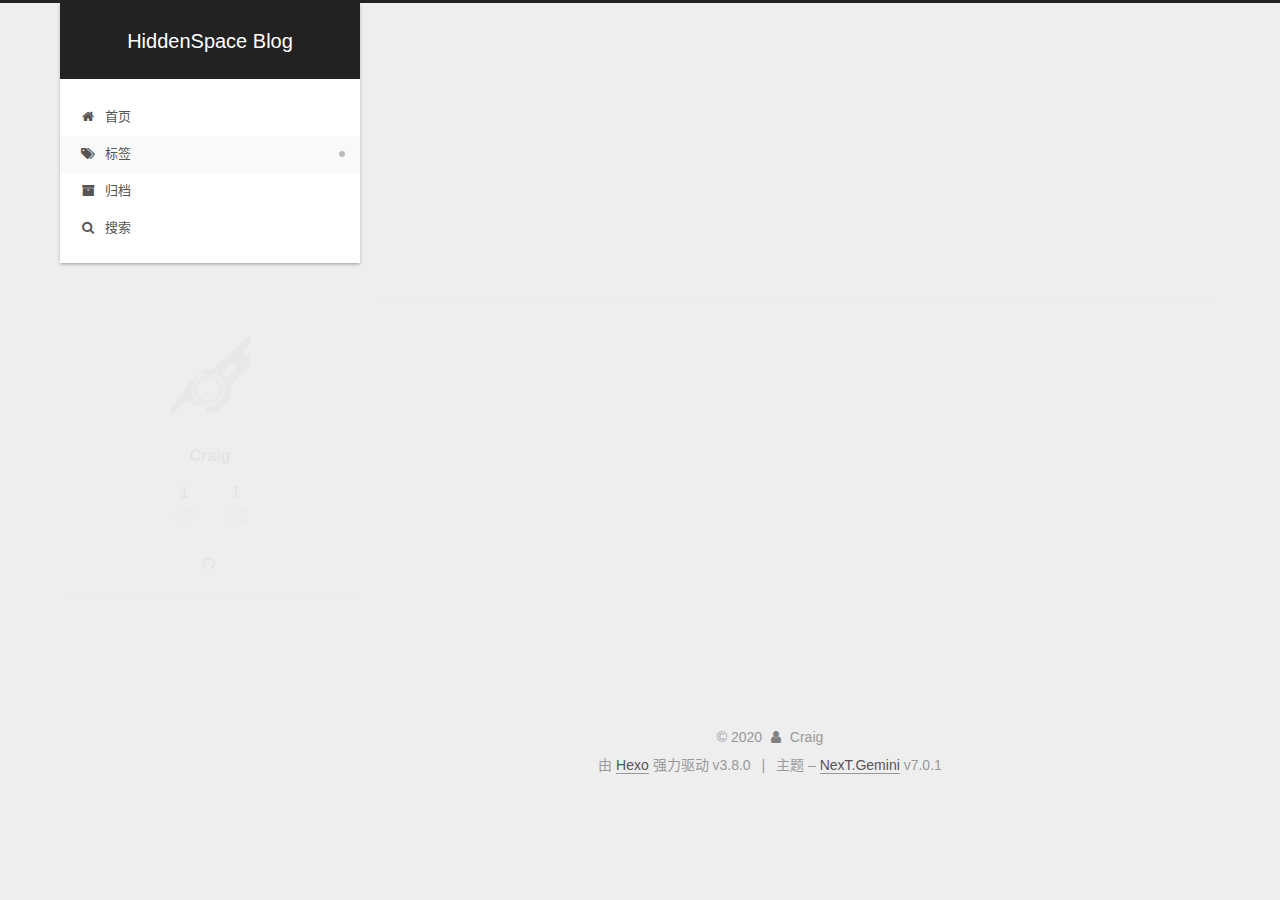
<file: tags/历史/index.html>
<!DOCTYPE html>












  


<html class="theme-next gemini use-motion" lang="zh-CN">
<head><meta name="generator" content="Hexo 3.8.0">
  <meta charset="UTF-8">
<meta http-equiv="X-UA-Compatible" content="IE=edge">
<meta name="viewport" content="width=device-width, initial-scale=1, maximum-scale=2">
<meta name="theme-color" content="#222">


























<link rel="stylesheet" href="/lib/font-awesome/css/font-awesome.min.css?v=4.6.2">

<link rel="stylesheet" href="/css/main.css?v=7.0.1">


  <link rel="apple-touch-icon" sizes="180x180" href="/favicon.png?v=7.0.1">


  <link rel="icon" type="image/png" sizes="32x32" href="/favicon.png?v=7.0.1">


  <link rel="icon" type="image/png" sizes="16x16" href="/favicon.png?v=7.0.1">


  <link rel="mask-icon" href="/favicon.png?v=7.0.1" color="#222">







<script id="hexo.configurations">
  var NexT = window.NexT || {};
  var CONFIG = {
    root: '/',
    scheme: 'Gemini',
    version: '7.0.1',
    sidebar: {"position":"left","width":300,"display":"always","offset":12,"onmobile":false,"dimmer":false},
    back2top: true,
    back2top_sidebar: false,
    fancybox: false,
    fastclick: false,
    lazyload: false,
    tabs: true,
    motion: {"enable":true,"async":false,"transition":{"post_block":"fadeIn","post_header":"slideDownIn","post_body":"slideDownIn","coll_header":"slideLeftIn","sidebar":"slideUpIn"}},
    algolia: {
      applicationID: '',
      apiKey: '',
      indexName: '',
      hits: {"per_page":10},
      labels: {"input_placeholder":"Search for Posts","hits_empty":"We didn't find any results for the search: ${query}","hits_stats":"${hits} results found in ${time} ms"}
    }
  };
</script>


  




  <meta property="og:type" content="website">
<meta property="og:title" content="HiddenSpace Blog">
<meta property="og:url" content="http://craighiddenspace.github.io/tags/历史/index.html">
<meta property="og:site_name" content="HiddenSpace Blog">
<meta property="og:locale" content="zh-CN">
<meta name="twitter:card" content="summary">
<meta name="twitter:title" content="HiddenSpace Blog">






  <link rel="canonical" href="http://craighiddenspace.github.io/tags/历史/">



<script id="page.configurations">
  CONFIG.page = {
    sidebar: "",
  };
</script>

  <title>标签: 历史 | HiddenSpace Blog</title>
  












  <noscript>
  <style>
  .use-motion .motion-element,
  .use-motion .brand,
  .use-motion .menu-item,
  .sidebar-inner,
  .use-motion .post-block,
  .use-motion .pagination,
  .use-motion .comments,
  .use-motion .post-header,
  .use-motion .post-body,
  .use-motion .collection-title { opacity: initial; }

  .use-motion .logo,
  .use-motion .site-title,
  .use-motion .site-subtitle {
    opacity: initial;
    top: initial;
  }

  .use-motion .logo-line-before i { left: initial; }
  .use-motion .logo-line-after i { right: initial; }
  </style>
</noscript>

</head>

<body itemscope itemtype="http://schema.org/WebPage" lang="zh-CN">

  
  
    
  

  <div class="container sidebar-position-left ">
    <div class="headband"></div>

    <header id="header" class="header" itemscope itemtype="http://schema.org/WPHeader">
      <div class="header-inner"><div class="site-brand-wrapper">
  <div class="site-meta">
    

    <div class="custom-logo-site-title">
      <a href="/" class="brand" rel="start">
        <span class="logo-line-before"><i></i></span>
        <span class="site-title">HiddenSpace Blog</span>
        <span class="logo-line-after"><i></i></span>
      </a>
    </div>
    
    
  </div>

  <div class="site-nav-toggle">
    <button aria-label="切换导航栏">
      <span class="btn-bar"></span>
      <span class="btn-bar"></span>
      <span class="btn-bar"></span>
    </button>
  </div>
</div>



<nav class="site-nav">
  
    <ul id="menu" class="menu">
      
        
        
        
          
          <li class="menu-item menu-item-home">

    
    
    
      
    

    

    <a href="/" rel="section"><i class="menu-item-icon fa fa-fw fa-home"></i> <br>首页</a>

  </li>
        
        
        
          
          <li class="menu-item menu-item-tags menu-item-active">

    
    
    
      
    

    

    <a href="/tags/" rel="section"><i class="menu-item-icon fa fa-fw fa-tags"></i> <br>标签</a>

  </li>
        
        
        
          
          <li class="menu-item menu-item-archives">

    
    
    
      
    

    

    <a href="/archives/" rel="section"><i class="menu-item-icon fa fa-fw fa-archive"></i> <br>归档</a>

  </li>

      
      
        <li class="menu-item menu-item-search">
          
            <a href="javascript:;" class="popup-trigger">
          
            
              <i class="menu-item-icon fa fa-search fa-fw"></i> <br>搜索</a>
        </li>
      
    </ul>
  

  

  
    <div class="site-search">
      
  <div class="popup search-popup local-search-popup">
  <div class="local-search-header clearfix">
    <span class="search-icon">
      <i class="fa fa-search"></i>
    </span>
    <span class="popup-btn-close">
      <i class="fa fa-times-circle"></i>
    </span>
    <div class="local-search-input-wrapper">
      <input autocomplete="off" placeholder="搜索..." spellcheck="false" type="text" id="local-search-input">
    </div>
  </div>
  <div id="local-search-result"></div>
</div>



    </div>
  
</nav>



  



</div>
    </header>

    


    <main id="main" class="main">
      <div class="main-inner">
        <div class="content-wrap">
          
            

    
    
      
      
    
      
      
    
      
      
    
    

  


          
          <div id="content" class="content">
            

  
  
  
  <div class="post-block tag">

    <div id="posts" class="posts-collapse">
      <div class="collection-title">
        <h1>历史<small>标签</small>
        </h1>
      </div>

      
        

  <article class="post post-type-normal" itemscope itemtype="http://schema.org/Article">
    <header class="post-header">

      <h2 class="post-title">
        
          <a class="post-title-link" href="/2017/08/27/history-170827/" itemprop="url">
            
              <span itemprop="name">【历史】秦末会稽郡守殷通之死</span>
            
          </a>
        
      </h2>

      <div class="post-meta">
        <time class="post-time" itemprop="dateCreated" datetime="2017-08-27T12:17:59+08:00" content="2017-08-27">
          08-27
        </time>
      </div>

    </header>
  </article>


      
    </div>

  </div>
  
  
  

  



          </div>
          

        </div>
        
          
  
  <div class="sidebar-toggle">
    <div class="sidebar-toggle-line-wrap">
      <span class="sidebar-toggle-line sidebar-toggle-line-first"></span>
      <span class="sidebar-toggle-line sidebar-toggle-line-middle"></span>
      <span class="sidebar-toggle-line sidebar-toggle-line-last"></span>
    </div>
  </div>

  <aside id="sidebar" class="sidebar">
    <div class="sidebar-inner">

      

      

      <div class="site-overview-wrap sidebar-panel sidebar-panel-active">
        <div class="site-overview">
          <div class="site-author motion-element" itemprop="author" itemscope itemtype="http://schema.org/Person">
            
              <img class="site-author-image" itemprop="image" src="/images/avatar.gif" alt="Craig">
            
              <p class="site-author-name" itemprop="name">Craig</p>
              <div class="site-description motion-element" itemprop="description"></div>
          </div>

          
            <nav class="site-state motion-element">
              
                <div class="site-state-item site-state-posts">
                
                  <a href="/archives/">
                
                    <span class="site-state-item-count">1</span>
                    <span class="site-state-item-name">日志</span>
                  </a>
                </div>
              

              

              
                
                
                <div class="site-state-item site-state-tags">
                  
                    
                      <a href="/tags/">
                    
                  
                    
                    
                      
                    
                      
                    
                      
                    
                      
                    
                    <span class="site-state-item-count">1</span>
                    <span class="site-state-item-name">标签</span>
                  </a>
                </div>
              
            </nav>
          

          

          
            <div class="links-of-author motion-element">
              
                <span class="links-of-author-item">
                  
                  
                  
                    
                  
                  <a href="https://github.com/craighiddenspace" title="GitHub &rarr; https://github.com/craighiddenspace" rel="noopener" target="_blank"><i class="fa fa-fw fa-github"></i></a>
                </span>
              
            </div>
          

          

          
          

          
            
          
          

        </div>
      </div>

      

      

    </div>
  </aside>
  


        
      </div>
    </main>

    <footer id="footer" class="footer">
      <div class="footer-inner">
        <div class="copyright">&copy; <span itemprop="copyrightYear">2020</span>
  <span class="with-love" id="animate">
    <i class="fa fa-user"></i>
  </span>
  <span class="author" itemprop="copyrightHolder">Craig</span>

  

  
</div>


  <div class="powered-by">由 <a href="https://hexo.io" class="theme-link" rel="noopener" target="_blank">Hexo</a> 强力驱动 v3.8.0</div>



  <span class="post-meta-divider">|</span>



  <div class="theme-info">主题 – <a href="https://theme-next.org" class="theme-link" rel="noopener" target="_blank">NexT.Gemini</a> v7.0.1</div>




        








        
      </div>
    </footer>

    
      <div class="back-to-top">
        <i class="fa fa-arrow-up"></i>
        
      </div>
    

    

    

    
  </div>

  

<script>
  if (Object.prototype.toString.call(window.Promise) !== '[object Function]') {
    window.Promise = null;
  }
</script>


























  
  <script src="/lib/jquery/index.js?v=2.1.3"></script>

  
  <script src="/lib/velocity/velocity.min.js?v=1.2.1"></script>

  
  <script src="/lib/velocity/velocity.ui.min.js?v=1.2.1"></script>


  


  <script src="/js/src/utils.js?v=7.0.1"></script>

  <script src="/js/src/motion.js?v=7.0.1"></script>



  
  


  <script src="/js/src/affix.js?v=7.0.1"></script>

  <script src="/js/src/schemes/pisces.js?v=7.0.1"></script>




  

  


  <script src="/js/src/next-boot.js?v=7.0.1"></script>


  
  <script src="/js/src/js.cookie.js?v=7.0.1"></script>
  <script src="/js/src/scroll-cookie.js?v=7.0.1"></script>


  

  

  



  
  <script>
    // Popup Window;
    var isfetched = false;
    var isXml = true;
    // Search DB path;
    var search_path = "search.xml";
    if (search_path.length === 0) {
      search_path = "search.xml";
    } else if (/json$/i.test(search_path)) {
      isXml = false;
    }
    var path = "/" + search_path;
    // monitor main search box;

    var onPopupClose = function (e) {
      $('.popup').hide();
      $('#local-search-input').val('');
      $('.search-result-list').remove();
      $('#no-result').remove();
      $(".local-search-pop-overlay").remove();
      $('body').css('overflow', '');
    }

    function proceedsearch() {
      $("body")
        .append('<div class="search-popup-overlay local-search-pop-overlay"></div>')
        .css('overflow', 'hidden');
      $('.search-popup-overlay').click(onPopupClose);
      $('.popup').toggle();
      var $localSearchInput = $('#local-search-input');
      $localSearchInput.attr("autocapitalize", "none");
      $localSearchInput.attr("autocorrect", "off");
      $localSearchInput.focus();
    }

    // search function;
    var searchFunc = function(path, search_id, content_id) {
      'use strict';

      // start loading animation
      $("body")
        .append('<div class="search-popup-overlay local-search-pop-overlay">' +
          '<div id="search-loading-icon">' +
          '<i class="fa fa-spinner fa-pulse fa-5x fa-fw"></i>' +
          '</div>' +
          '</div>')
        .css('overflow', 'hidden');
      $("#search-loading-icon").css('margin', '20% auto 0 auto').css('text-align', 'center');

      

      $.ajax({
        url: path,
        dataType: isXml ? "xml" : "json",
        async: true,
        success: function(res) {
          // get the contents from search data
          isfetched = true;
          $('.popup').detach().appendTo('.header-inner');
          var datas = isXml ? $("entry", res).map(function() {
            return {
              title: $("title", this).text(),
              content: $("content",this).text(),
              url: $("url" , this).text()
            };
          }).get() : res;
          var input = document.getElementById(search_id);
          var resultContent = document.getElementById(content_id);
          var inputEventFunction = function() {
            var searchText = input.value.trim().toLowerCase();
            var keywords = searchText.split(/[\s\-]+/);
            if (keywords.length > 1) {
              keywords.push(searchText);
            }
            var resultItems = [];
            if (searchText.length > 0) {
              // perform local searching
              datas.forEach(function(data) {
                var isMatch = false;
                var hitCount = 0;
                var searchTextCount = 0;
                var title = data.title.trim();
                var titleInLowerCase = title.toLowerCase();
                var content = data.content.trim().replace(/<[^>]+>/g,"");
                
                var contentInLowerCase = content.toLowerCase();
                var articleUrl = decodeURIComponent(data.url).replace(/\/{2,}/g, '/');
                var indexOfTitle = [];
                var indexOfContent = [];
                // only match articles with not empty titles
                if(title != '') {
                  keywords.forEach(function(keyword) {
                    function getIndexByWord(word, text, caseSensitive) {
                      var wordLen = word.length;
                      if (wordLen === 0) {
                        return [];
                      }
                      var startPosition = 0, position = [], index = [];
                      if (!caseSensitive) {
                        text = text.toLowerCase();
                        word = word.toLowerCase();
                      }
                      while ((position = text.indexOf(word, startPosition)) > -1) {
                        index.push({position: position, word: word});
                        startPosition = position + wordLen;
                      }
                      return index;
                    }

                    indexOfTitle = indexOfTitle.concat(getIndexByWord(keyword, titleInLowerCase, false));
                    indexOfContent = indexOfContent.concat(getIndexByWord(keyword, contentInLowerCase, false));
                  });
                  if (indexOfTitle.length > 0 || indexOfContent.length > 0) {
                    isMatch = true;
                    hitCount = indexOfTitle.length + indexOfContent.length;
                  }
                }

                // show search results

                if (isMatch) {
                  // sort index by position of keyword

                  [indexOfTitle, indexOfContent].forEach(function (index) {
                    index.sort(function (itemLeft, itemRight) {
                      if (itemRight.position !== itemLeft.position) {
                        return itemRight.position - itemLeft.position;
                      } else {
                        return itemLeft.word.length - itemRight.word.length;
                      }
                    });
                  });

                  // merge hits into slices

                  function mergeIntoSlice(text, start, end, index) {
                    var item = index[index.length - 1];
                    var position = item.position;
                    var word = item.word;
                    var hits = [];
                    var searchTextCountInSlice = 0;
                    while (position + word.length <= end && index.length != 0) {
                      if (word === searchText) {
                        searchTextCountInSlice++;
                      }
                      hits.push({position: position, length: word.length});
                      var wordEnd = position + word.length;

                      // move to next position of hit

                      index.pop();
                      while (index.length != 0) {
                        item = index[index.length - 1];
                        position = item.position;
                        word = item.word;
                        if (wordEnd > position) {
                          index.pop();
                        } else {
                          break;
                        }
                      }
                    }
                    searchTextCount += searchTextCountInSlice;
                    return {
                      hits: hits,
                      start: start,
                      end: end,
                      searchTextCount: searchTextCountInSlice
                    };
                  }

                  var slicesOfTitle = [];
                  if (indexOfTitle.length != 0) {
                    slicesOfTitle.push(mergeIntoSlice(title, 0, title.length, indexOfTitle));
                  }

                  var slicesOfContent = [];
                  while (indexOfContent.length != 0) {
                    var item = indexOfContent[indexOfContent.length - 1];
                    var position = item.position;
                    var word = item.word;
                    // cut out 100 characters
                    var start = position - 20;
                    var end = position + 80;
                    if(start < 0){
                      start = 0;
                    }
                    if (end < position + word.length) {
                      end = position + word.length;
                    }
                    if(end > content.length){
                      end = content.length;
                    }
                    slicesOfContent.push(mergeIntoSlice(content, start, end, indexOfContent));
                  }

                  // sort slices in content by search text's count and hits' count

                  slicesOfContent.sort(function (sliceLeft, sliceRight) {
                    if (sliceLeft.searchTextCount !== sliceRight.searchTextCount) {
                      return sliceRight.searchTextCount - sliceLeft.searchTextCount;
                    } else if (sliceLeft.hits.length !== sliceRight.hits.length) {
                      return sliceRight.hits.length - sliceLeft.hits.length;
                    } else {
                      return sliceLeft.start - sliceRight.start;
                    }
                  });

                  // select top N slices in content

                  var upperBound = parseInt('1');
                  if (upperBound >= 0) {
                    slicesOfContent = slicesOfContent.slice(0, upperBound);
                  }

                  // highlight title and content

                  function highlightKeyword(text, slice) {
                    var result = '';
                    var prevEnd = slice.start;
                    slice.hits.forEach(function (hit) {
                      result += text.substring(prevEnd, hit.position);
                      var end = hit.position + hit.length;
                      result += '<b class="search-keyword">' + text.substring(hit.position, end) + '</b>';
                      prevEnd = end;
                    });
                    result += text.substring(prevEnd, slice.end);
                    return result;
                  }

                  var resultItem = '';

                  if (slicesOfTitle.length != 0) {
                    resultItem += "<li><a href='" + articleUrl + "' class='search-result-title'>" + highlightKeyword(title, slicesOfTitle[0]) + "</a>";
                  } else {
                    resultItem += "<li><a href='" + articleUrl + "' class='search-result-title'>" + title + "</a>";
                  }

                  slicesOfContent.forEach(function (slice) {
                    resultItem += "<a href='" + articleUrl + "'>" +
                      "<p class=\"search-result\">" + highlightKeyword(content, slice) +
                      "...</p>" + "</a>";
                  });

                  resultItem += "</li>";
                  resultItems.push({
                    item: resultItem,
                    searchTextCount: searchTextCount,
                    hitCount: hitCount,
                    id: resultItems.length
                  });
                }
              })
            };
            if (keywords.length === 1 && keywords[0] === "") {
              resultContent.innerHTML = '<div id="no-result"><i class="fa fa-search fa-5x"></i></div>'
            } else if (resultItems.length === 0) {
              resultContent.innerHTML = '<div id="no-result"><i class="fa fa-frown-o fa-5x"></i></div>'
            } else {
              resultItems.sort(function (resultLeft, resultRight) {
                if (resultLeft.searchTextCount !== resultRight.searchTextCount) {
                  return resultRight.searchTextCount - resultLeft.searchTextCount;
                } else if (resultLeft.hitCount !== resultRight.hitCount) {
                  return resultRight.hitCount - resultLeft.hitCount;
                } else {
                  return resultRight.id - resultLeft.id;
                }
              });
              var searchResultList = '<ul class=\"search-result-list\">';
              resultItems.forEach(function (result) {
                searchResultList += result.item;
              })
              searchResultList += "</ul>";
              resultContent.innerHTML = searchResultList;
            }
          }

          if ('auto' === 'auto') {
            input.addEventListener('input', inputEventFunction);
          } else {
            $('.search-icon').click(inputEventFunction);
            input.addEventListener('keypress', function (event) {
              if (event.keyCode === 13) {
                inputEventFunction();
              }
            });
          }

          // remove loading animation
          $(".local-search-pop-overlay").remove();
          $('body').css('overflow', '');

          proceedsearch();
        }
      });
    }

    // handle and trigger popup window;
    $('.popup-trigger').click(function(e) {
      e.stopPropagation();
      if (isfetched === false) {
        searchFunc(path, 'local-search-input', 'local-search-result');
      } else {
        proceedsearch();
      };
    });

    $('.popup-btn-close').click(onPopupClose);
    $('.popup').click(function(e){
      e.stopPropagation();
    });
    $(document).on('keyup', function (event) {
      var shouldDismissSearchPopup = event.which === 27 &&
        $('.search-popup').is(':visible');
      if (shouldDismissSearchPopup) {
        onPopupClose();
      }
    });
  </script>





  

  

  
  

  
  

  


  

  

  

  

  

  

  

  

  
<style>
  .copy-btn {
    display: inline-block;
    padding: 6px 12px;
    font-size: 13px;
    font-weight: 700;
    line-height: 20px;
    color: #333;
    white-space: nowrap;
    vertical-align: middle;
    cursor: pointer;
    
      background-color: #eee;
      background-image: linear-gradient(#fcfcfc, #eee);
      border: 1px solid #d5d5d5;
      border-radius: 3px;
    
    user-select: none;
    outline: 0;
  }

  .highlight-wrap .copy-btn {
    transition: opacity .3s ease-in-out;
    opacity: 0;
    padding: 2px 6px;
    position: absolute;
    
      right: 4px;
      top: 8px;
    
  }

  .highlight-wrap:hover .copy-btn,
  .highlight-wrap .copy-btn:focus {
    opacity: 1;
  }

  .highlight-wrap {
    position: relative;
  }
</style>
<script>
  $('.highlight').each(function(i, e) {
    var $wrap = $('<div>').addClass('highlight-wrap');
    $(e).after($wrap);
    $wrap.append($('<button>').addClass('copy-btn').append('复制').on('click', function(e) {
      var code = $(this).parent().find('.code').find('.line').map(function(i, e) {
        return $(e).text();
      }).toArray().join('\n');
      var ta = document.createElement('textarea');
      var yPosition = window.pageYOffset || document.documentElement.scrollTop;
      ta.style.top = yPosition + 'px'; // Prevent page scroll
      ta.style.position = 'absolute';
      ta.style.opacity = '0';
      ta.readOnly = true;
      ta.value = code;
      document.body.appendChild(ta);
      ta.select();
      ta.setSelectionRange(0, code.length);
      ta.readOnly = false;
      var result = document.execCommand('copy');
      
      ta.blur(); // For iOS
      $(this).blur();
    })).on('mouseleave', function(e) {
      var $b = $(this).find('.copy-btn');
      setTimeout(function() {
        $b.text('复制');
      }, 300);
    }).append(e);
  })
</script>


</body>
</html>
</file>
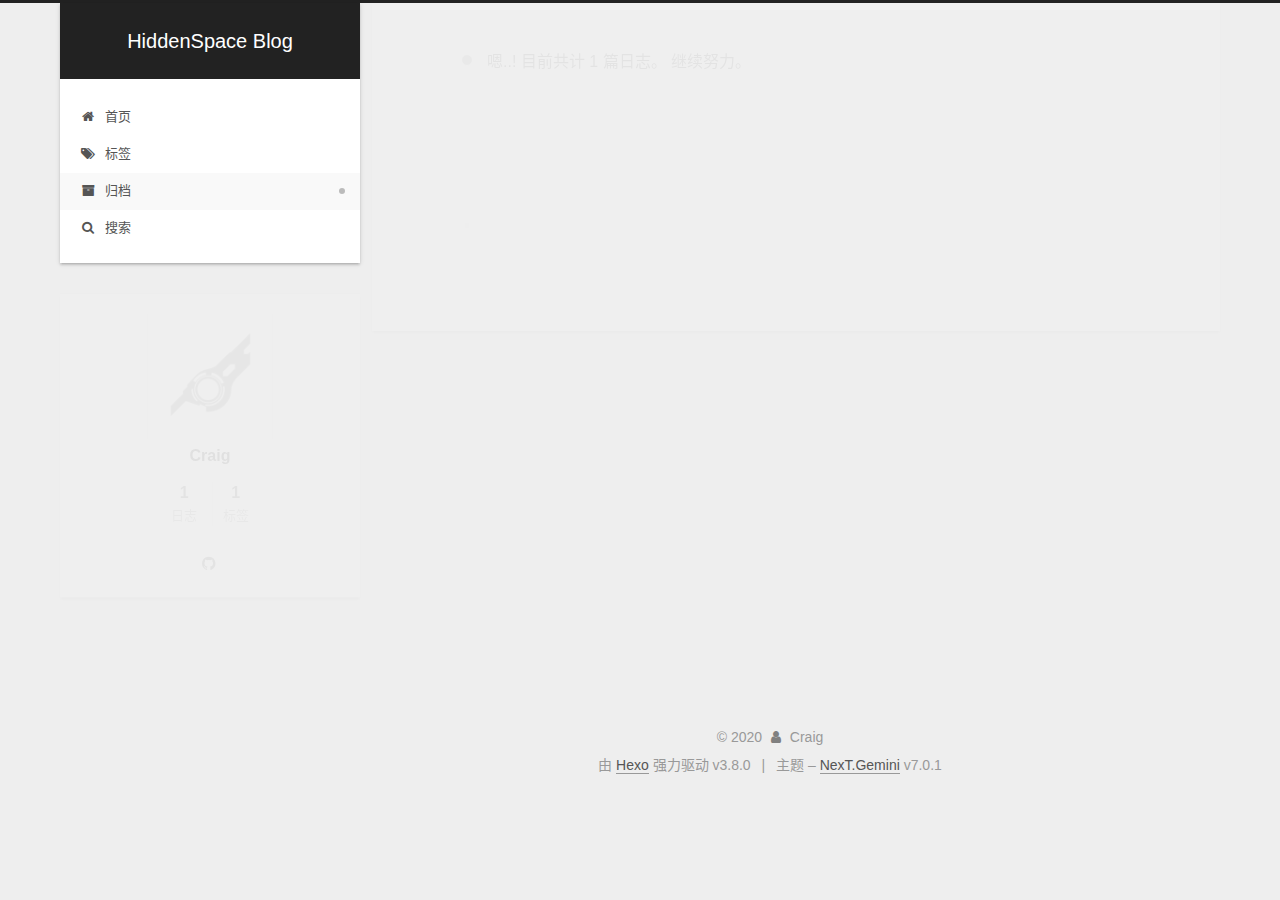
<file: archives/2017/08/index.html>
<!DOCTYPE html>












  


<html class="theme-next gemini use-motion" lang="zh-CN">
<head><meta name="generator" content="Hexo 3.8.0">
  <meta charset="UTF-8">
<meta http-equiv="X-UA-Compatible" content="IE=edge">
<meta name="viewport" content="width=device-width, initial-scale=1, maximum-scale=2">
<meta name="theme-color" content="#222">


























<link rel="stylesheet" href="/lib/font-awesome/css/font-awesome.min.css?v=4.6.2">

<link rel="stylesheet" href="/css/main.css?v=7.0.1">


  <link rel="apple-touch-icon" sizes="180x180" href="/favicon.png?v=7.0.1">


  <link rel="icon" type="image/png" sizes="32x32" href="/favicon.png?v=7.0.1">


  <link rel="icon" type="image/png" sizes="16x16" href="/favicon.png?v=7.0.1">


  <link rel="mask-icon" href="/favicon.png?v=7.0.1" color="#222">







<script id="hexo.configurations">
  var NexT = window.NexT || {};
  var CONFIG = {
    root: '/',
    scheme: 'Gemini',
    version: '7.0.1',
    sidebar: {"position":"left","width":300,"display":"always","offset":12,"onmobile":false,"dimmer":false},
    back2top: true,
    back2top_sidebar: false,
    fancybox: false,
    fastclick: false,
    lazyload: false,
    tabs: true,
    motion: {"enable":true,"async":false,"transition":{"post_block":"fadeIn","post_header":"slideDownIn","post_body":"slideDownIn","coll_header":"slideLeftIn","sidebar":"slideUpIn"}},
    algolia: {
      applicationID: '',
      apiKey: '',
      indexName: '',
      hits: {"per_page":10},
      labels: {"input_placeholder":"Search for Posts","hits_empty":"We didn't find any results for the search: ${query}","hits_stats":"${hits} results found in ${time} ms"}
    }
  };
</script>


  




  <meta property="og:type" content="website">
<meta property="og:title" content="HiddenSpace Blog">
<meta property="og:url" content="http://craighiddenspace.github.io/archives/2017/08/index.html">
<meta property="og:site_name" content="HiddenSpace Blog">
<meta property="og:locale" content="zh-CN">
<meta name="twitter:card" content="summary">
<meta name="twitter:title" content="HiddenSpace Blog">






  <link rel="canonical" href="http://craighiddenspace.github.io/archives/2017/08/">



<script id="page.configurations">
  CONFIG.page = {
    sidebar: "",
  };
</script>

  <title>归档 | HiddenSpace Blog</title>
  












  <noscript>
  <style>
  .use-motion .motion-element,
  .use-motion .brand,
  .use-motion .menu-item,
  .sidebar-inner,
  .use-motion .post-block,
  .use-motion .pagination,
  .use-motion .comments,
  .use-motion .post-header,
  .use-motion .post-body,
  .use-motion .collection-title { opacity: initial; }

  .use-motion .logo,
  .use-motion .site-title,
  .use-motion .site-subtitle {
    opacity: initial;
    top: initial;
  }

  .use-motion .logo-line-before i { left: initial; }
  .use-motion .logo-line-after i { right: initial; }
  </style>
</noscript>

</head>

<body itemscope itemtype="http://schema.org/WebPage" lang="zh-CN">

  
  
    
  

  <div class="container sidebar-position-left page-archive">
    <div class="headband"></div>

    <header id="header" class="header" itemscope itemtype="http://schema.org/WPHeader">
      <div class="header-inner"><div class="site-brand-wrapper">
  <div class="site-meta">
    

    <div class="custom-logo-site-title">
      <a href="/" class="brand" rel="start">
        <span class="logo-line-before"><i></i></span>
        <span class="site-title">HiddenSpace Blog</span>
        <span class="logo-line-after"><i></i></span>
      </a>
    </div>
    
    
  </div>

  <div class="site-nav-toggle">
    <button aria-label="切换导航栏">
      <span class="btn-bar"></span>
      <span class="btn-bar"></span>
      <span class="btn-bar"></span>
    </button>
  </div>
</div>



<nav class="site-nav">
  
    <ul id="menu" class="menu">
      
        
        
        
          
          <li class="menu-item menu-item-home">

    
    
    
      
    

    

    <a href="/" rel="section"><i class="menu-item-icon fa fa-fw fa-home"></i> <br>首页</a>

  </li>
        
        
        
          
          <li class="menu-item menu-item-tags">

    
    
    
      
    

    

    <a href="/tags/" rel="section"><i class="menu-item-icon fa fa-fw fa-tags"></i> <br>标签</a>

  </li>
        
        
        
          
          <li class="menu-item menu-item-archives menu-item-active">

    
    
    
      
    

    

    <a href="/archives/" rel="section"><i class="menu-item-icon fa fa-fw fa-archive"></i> <br>归档</a>

  </li>

      
      
        <li class="menu-item menu-item-search">
          
            <a href="javascript:;" class="popup-trigger">
          
            
              <i class="menu-item-icon fa fa-search fa-fw"></i> <br>搜索</a>
        </li>
      
    </ul>
  

  

  
    <div class="site-search">
      
  <div class="popup search-popup local-search-popup">
  <div class="local-search-header clearfix">
    <span class="search-icon">
      <i class="fa fa-search"></i>
    </span>
    <span class="popup-btn-close">
      <i class="fa fa-times-circle"></i>
    </span>
    <div class="local-search-input-wrapper">
      <input autocomplete="off" placeholder="搜索..." spellcheck="false" type="text" id="local-search-input">
    </div>
  </div>
  <div id="local-search-result"></div>
</div>



    </div>
  
</nav>



  



</div>
    </header>

    


    <main id="main" class="main">
      <div class="main-inner">
        <div class="content-wrap">
          
            

    
    
      
      
    
      
      
    
      
      
    
    

  


          
          <div id="content" class="content">
            

  
  
  
  <div class="post-block archive">
    <div id="posts" class="posts-collapse">
      <span class="archive-move-on"></span>

      
      <span class="archive-page-counter">
        
        
        
          
        
        嗯..! 目前共计 1 篇日志。 继续努力。
      </span>
      

      

        
        
        

        
          
          <div class="collection-title">
            <h1 class="archive-year" id="archive-year-2017">2017</h1>
          </div>
        
        

        

  <article class="post post-type-normal" itemscope itemtype="http://schema.org/Article">
    <header class="post-header">

      <h2 class="post-title">
        
          <a class="post-title-link" href="/2017/08/27/history-170827/" itemprop="url">
            
              <span itemprop="name">【历史】秦末会稽郡守殷通之死</span>
            
          </a>
        
      </h2>

      <div class="post-meta">
        <time class="post-time" itemprop="dateCreated" datetime="2017-08-27T12:17:59+08:00" content="2017-08-27">
          08-27
        </time>
      </div>

    </header>
  </article>



      

    </div>
  </div>
  
  
  

  



          </div>
          

        </div>
        
          
  
  <div class="sidebar-toggle">
    <div class="sidebar-toggle-line-wrap">
      <span class="sidebar-toggle-line sidebar-toggle-line-first"></span>
      <span class="sidebar-toggle-line sidebar-toggle-line-middle"></span>
      <span class="sidebar-toggle-line sidebar-toggle-line-last"></span>
    </div>
  </div>

  <aside id="sidebar" class="sidebar">
    <div class="sidebar-inner">

      

      

      <div class="site-overview-wrap sidebar-panel sidebar-panel-active">
        <div class="site-overview">
          <div class="site-author motion-element" itemprop="author" itemscope itemtype="http://schema.org/Person">
            
              <img class="site-author-image" itemprop="image" src="/images/avatar.gif" alt="Craig">
            
              <p class="site-author-name" itemprop="name">Craig</p>
              <div class="site-description motion-element" itemprop="description"></div>
          </div>

          
            <nav class="site-state motion-element">
              
                <div class="site-state-item site-state-posts">
                
                  <a href="/archives/">
                
                    <span class="site-state-item-count">1</span>
                    <span class="site-state-item-name">日志</span>
                  </a>
                </div>
              

              

              
                
                
                <div class="site-state-item site-state-tags">
                  
                    
                      <a href="/tags/">
                    
                  
                    
                    
                      
                    
                      
                    
                      
                    
                      
                    
                    <span class="site-state-item-count">1</span>
                    <span class="site-state-item-name">标签</span>
                  </a>
                </div>
              
            </nav>
          

          

          
            <div class="links-of-author motion-element">
              
                <span class="links-of-author-item">
                  
                  
                  
                    
                  
                  <a href="https://github.com/craighiddenspace" title="GitHub &rarr; https://github.com/craighiddenspace" rel="noopener" target="_blank"><i class="fa fa-fw fa-github"></i></a>
                </span>
              
            </div>
          

          

          
          

          
            
          
          

        </div>
      </div>

      

      

    </div>
  </aside>
  


        
      </div>
    </main>

    <footer id="footer" class="footer">
      <div class="footer-inner">
        <div class="copyright">&copy; <span itemprop="copyrightYear">2020</span>
  <span class="with-love" id="animate">
    <i class="fa fa-user"></i>
  </span>
  <span class="author" itemprop="copyrightHolder">Craig</span>

  

  
</div>


  <div class="powered-by">由 <a href="https://hexo.io" class="theme-link" rel="noopener" target="_blank">Hexo</a> 强力驱动 v3.8.0</div>



  <span class="post-meta-divider">|</span>



  <div class="theme-info">主题 – <a href="https://theme-next.org" class="theme-link" rel="noopener" target="_blank">NexT.Gemini</a> v7.0.1</div>




        








        
      </div>
    </footer>

    
      <div class="back-to-top">
        <i class="fa fa-arrow-up"></i>
        
      </div>
    

    

    

    
  </div>

  

<script>
  if (Object.prototype.toString.call(window.Promise) !== '[object Function]') {
    window.Promise = null;
  }
</script>


























  
  <script src="/lib/jquery/index.js?v=2.1.3"></script>

  
  <script src="/lib/velocity/velocity.min.js?v=1.2.1"></script>

  
  <script src="/lib/velocity/velocity.ui.min.js?v=1.2.1"></script>


  


  <script src="/js/src/utils.js?v=7.0.1"></script>

  <script src="/js/src/motion.js?v=7.0.1"></script>



  
  


  <script src="/js/src/affix.js?v=7.0.1"></script>

  <script src="/js/src/schemes/pisces.js?v=7.0.1"></script>




  

  


  <script src="/js/src/next-boot.js?v=7.0.1"></script>


  
  <script src="/js/src/js.cookie.js?v=7.0.1"></script>
  <script src="/js/src/scroll-cookie.js?v=7.0.1"></script>


  

  

  



  
  <script>
    // Popup Window;
    var isfetched = false;
    var isXml = true;
    // Search DB path;
    var search_path = "search.xml";
    if (search_path.length === 0) {
      search_path = "search.xml";
    } else if (/json$/i.test(search_path)) {
      isXml = false;
    }
    var path = "/" + search_path;
    // monitor main search box;

    var onPopupClose = function (e) {
      $('.popup').hide();
      $('#local-search-input').val('');
      $('.search-result-list').remove();
      $('#no-result').remove();
      $(".local-search-pop-overlay").remove();
      $('body').css('overflow', '');
    }

    function proceedsearch() {
      $("body")
        .append('<div class="search-popup-overlay local-search-pop-overlay"></div>')
        .css('overflow', 'hidden');
      $('.search-popup-overlay').click(onPopupClose);
      $('.popup').toggle();
      var $localSearchInput = $('#local-search-input');
      $localSearchInput.attr("autocapitalize", "none");
      $localSearchInput.attr("autocorrect", "off");
      $localSearchInput.focus();
    }

    // search function;
    var searchFunc = function(path, search_id, content_id) {
      'use strict';

      // start loading animation
      $("body")
        .append('<div class="search-popup-overlay local-search-pop-overlay">' +
          '<div id="search-loading-icon">' +
          '<i class="fa fa-spinner fa-pulse fa-5x fa-fw"></i>' +
          '</div>' +
          '</div>')
        .css('overflow', 'hidden');
      $("#search-loading-icon").css('margin', '20% auto 0 auto').css('text-align', 'center');

      

      $.ajax({
        url: path,
        dataType: isXml ? "xml" : "json",
        async: true,
        success: function(res) {
          // get the contents from search data
          isfetched = true;
          $('.popup').detach().appendTo('.header-inner');
          var datas = isXml ? $("entry", res).map(function() {
            return {
              title: $("title", this).text(),
              content: $("content",this).text(),
              url: $("url" , this).text()
            };
          }).get() : res;
          var input = document.getElementById(search_id);
          var resultContent = document.getElementById(content_id);
          var inputEventFunction = function() {
            var searchText = input.value.trim().toLowerCase();
            var keywords = searchText.split(/[\s\-]+/);
            if (keywords.length > 1) {
              keywords.push(searchText);
            }
            var resultItems = [];
            if (searchText.length > 0) {
              // perform local searching
              datas.forEach(function(data) {
                var isMatch = false;
                var hitCount = 0;
                var searchTextCount = 0;
                var title = data.title.trim();
                var titleInLowerCase = title.toLowerCase();
                var content = data.content.trim().replace(/<[^>]+>/g,"");
                
                var contentInLowerCase = content.toLowerCase();
                var articleUrl = decodeURIComponent(data.url).replace(/\/{2,}/g, '/');
                var indexOfTitle = [];
                var indexOfContent = [];
                // only match articles with not empty titles
                if(title != '') {
                  keywords.forEach(function(keyword) {
                    function getIndexByWord(word, text, caseSensitive) {
                      var wordLen = word.length;
                      if (wordLen === 0) {
                        return [];
                      }
                      var startPosition = 0, position = [], index = [];
                      if (!caseSensitive) {
                        text = text.toLowerCase();
                        word = word.toLowerCase();
                      }
                      while ((position = text.indexOf(word, startPosition)) > -1) {
                        index.push({position: position, word: word});
                        startPosition = position + wordLen;
                      }
                      return index;
                    }

                    indexOfTitle = indexOfTitle.concat(getIndexByWord(keyword, titleInLowerCase, false));
                    indexOfContent = indexOfContent.concat(getIndexByWord(keyword, contentInLowerCase, false));
                  });
                  if (indexOfTitle.length > 0 || indexOfContent.length > 0) {
                    isMatch = true;
                    hitCount = indexOfTitle.length + indexOfContent.length;
                  }
                }

                // show search results

                if (isMatch) {
                  // sort index by position of keyword

                  [indexOfTitle, indexOfContent].forEach(function (index) {
                    index.sort(function (itemLeft, itemRight) {
                      if (itemRight.position !== itemLeft.position) {
                        return itemRight.position - itemLeft.position;
                      } else {
                        return itemLeft.word.length - itemRight.word.length;
                      }
                    });
                  });

                  // merge hits into slices

                  function mergeIntoSlice(text, start, end, index) {
                    var item = index[index.length - 1];
                    var position = item.position;
                    var word = item.word;
                    var hits = [];
                    var searchTextCountInSlice = 0;
                    while (position + word.length <= end && index.length != 0) {
                      if (word === searchText) {
                        searchTextCountInSlice++;
                      }
                      hits.push({position: position, length: word.length});
                      var wordEnd = position + word.length;

                      // move to next position of hit

                      index.pop();
                      while (index.length != 0) {
                        item = index[index.length - 1];
                        position = item.position;
                        word = item.word;
                        if (wordEnd > position) {
                          index.pop();
                        } else {
                          break;
                        }
                      }
                    }
                    searchTextCount += searchTextCountInSlice;
                    return {
                      hits: hits,
                      start: start,
                      end: end,
                      searchTextCount: searchTextCountInSlice
                    };
                  }

                  var slicesOfTitle = [];
                  if (indexOfTitle.length != 0) {
                    slicesOfTitle.push(mergeIntoSlice(title, 0, title.length, indexOfTitle));
                  }

                  var slicesOfContent = [];
                  while (indexOfContent.length != 0) {
                    var item = indexOfContent[indexOfContent.length - 1];
                    var position = item.position;
                    var word = item.word;
                    // cut out 100 characters
                    var start = position - 20;
                    var end = position + 80;
                    if(start < 0){
                      start = 0;
                    }
                    if (end < position + word.length) {
                      end = position + word.length;
                    }
                    if(end > content.length){
                      end = content.length;
                    }
                    slicesOfContent.push(mergeIntoSlice(content, start, end, indexOfContent));
                  }

                  // sort slices in content by search text's count and hits' count

                  slicesOfContent.sort(function (sliceLeft, sliceRight) {
                    if (sliceLeft.searchTextCount !== sliceRight.searchTextCount) {
                      return sliceRight.searchTextCount - sliceLeft.searchTextCount;
                    } else if (sliceLeft.hits.length !== sliceRight.hits.length) {
                      return sliceRight.hits.length - sliceLeft.hits.length;
                    } else {
                      return sliceLeft.start - sliceRight.start;
                    }
                  });

                  // select top N slices in content

                  var upperBound = parseInt('1');
                  if (upperBound >= 0) {
                    slicesOfContent = slicesOfContent.slice(0, upperBound);
                  }

                  // highlight title and content

                  function highlightKeyword(text, slice) {
                    var result = '';
                    var prevEnd = slice.start;
                    slice.hits.forEach(function (hit) {
                      result += text.substring(prevEnd, hit.position);
                      var end = hit.position + hit.length;
                      result += '<b class="search-keyword">' + text.substring(hit.position, end) + '</b>';
                      prevEnd = end;
                    });
                    result += text.substring(prevEnd, slice.end);
                    return result;
                  }

                  var resultItem = '';

                  if (slicesOfTitle.length != 0) {
                    resultItem += "<li><a href='" + articleUrl + "' class='search-result-title'>" + highlightKeyword(title, slicesOfTitle[0]) + "</a>";
                  } else {
                    resultItem += "<li><a href='" + articleUrl + "' class='search-result-title'>" + title + "</a>";
                  }

                  slicesOfContent.forEach(function (slice) {
                    resultItem += "<a href='" + articleUrl + "'>" +
                      "<p class=\"search-result\">" + highlightKeyword(content, slice) +
                      "...</p>" + "</a>";
                  });

                  resultItem += "</li>";
                  resultItems.push({
                    item: resultItem,
                    searchTextCount: searchTextCount,
                    hitCount: hitCount,
                    id: resultItems.length
                  });
                }
              })
            };
            if (keywords.length === 1 && keywords[0] === "") {
              resultContent.innerHTML = '<div id="no-result"><i class="fa fa-search fa-5x"></i></div>'
            } else if (resultItems.length === 0) {
              resultContent.innerHTML = '<div id="no-result"><i class="fa fa-frown-o fa-5x"></i></div>'
            } else {
              resultItems.sort(function (resultLeft, resultRight) {
                if (resultLeft.searchTextCount !== resultRight.searchTextCount) {
                  return resultRight.searchTextCount - resultLeft.searchTextCount;
                } else if (resultLeft.hitCount !== resultRight.hitCount) {
                  return resultRight.hitCount - resultLeft.hitCount;
                } else {
                  return resultRight.id - resultLeft.id;
                }
              });
              var searchResultList = '<ul class=\"search-result-list\">';
              resultItems.forEach(function (result) {
                searchResultList += result.item;
              })
              searchResultList += "</ul>";
              resultContent.innerHTML = searchResultList;
            }
          }

          if ('auto' === 'auto') {
            input.addEventListener('input', inputEventFunction);
          } else {
            $('.search-icon').click(inputEventFunction);
            input.addEventListener('keypress', function (event) {
              if (event.keyCode === 13) {
                inputEventFunction();
              }
            });
          }

          // remove loading animation
          $(".local-search-pop-overlay").remove();
          $('body').css('overflow', '');

          proceedsearch();
        }
      });
    }

    // handle and trigger popup window;
    $('.popup-trigger').click(function(e) {
      e.stopPropagation();
      if (isfetched === false) {
        searchFunc(path, 'local-search-input', 'local-search-result');
      } else {
        proceedsearch();
      };
    });

    $('.popup-btn-close').click(onPopupClose);
    $('.popup').click(function(e){
      e.stopPropagation();
    });
    $(document).on('keyup', function (event) {
      var shouldDismissSearchPopup = event.which === 27 &&
        $('.search-popup').is(':visible');
      if (shouldDismissSearchPopup) {
        onPopupClose();
      }
    });
  </script>





  

  

  
  

  
  

  


  

  

  

  

  

  

  

  

  
<style>
  .copy-btn {
    display: inline-block;
    padding: 6px 12px;
    font-size: 13px;
    font-weight: 700;
    line-height: 20px;
    color: #333;
    white-space: nowrap;
    vertical-align: middle;
    cursor: pointer;
    
      background-color: #eee;
      background-image: linear-gradient(#fcfcfc, #eee);
      border: 1px solid #d5d5d5;
      border-radius: 3px;
    
    user-select: none;
    outline: 0;
  }

  .highlight-wrap .copy-btn {
    transition: opacity .3s ease-in-out;
    opacity: 0;
    padding: 2px 6px;
    position: absolute;
    
      right: 4px;
      top: 8px;
    
  }

  .highlight-wrap:hover .copy-btn,
  .highlight-wrap .copy-btn:focus {
    opacity: 1;
  }

  .highlight-wrap {
    position: relative;
  }
</style>
<script>
  $('.highlight').each(function(i, e) {
    var $wrap = $('<div>').addClass('highlight-wrap');
    $(e).after($wrap);
    $wrap.append($('<button>').addClass('copy-btn').append('复制').on('click', function(e) {
      var code = $(this).parent().find('.code').find('.line').map(function(i, e) {
        return $(e).text();
      }).toArray().join('\n');
      var ta = document.createElement('textarea');
      var yPosition = window.pageYOffset || document.documentElement.scrollTop;
      ta.style.top = yPosition + 'px'; // Prevent page scroll
      ta.style.position = 'absolute';
      ta.style.opacity = '0';
      ta.readOnly = true;
      ta.value = code;
      document.body.appendChild(ta);
      ta.select();
      ta.setSelectionRange(0, code.length);
      ta.readOnly = false;
      var result = document.execCommand('copy');
      
      ta.blur(); // For iOS
      $(this).blur();
    })).on('mouseleave', function(e) {
      var $b = $(this).find('.copy-btn');
      setTimeout(function() {
        $b.text('复制');
      }, 300);
    }).append(e);
  })
</script>


</body>
</html>
</file>
<file: css/main.css>
/* normalize.css v3.0.2 | MIT License | git.io/normalize */
html {
  font-family: sans-serif; /* 1 */
  -ms-text-size-adjust: 100%; /* 2 */
  -webkit-text-size-adjust: 100%; /* 2 */
}
body {
  margin: 0;
}
article,
aside,
details,
figcaption,
figure,
footer,
header,
hgroup,
main,
menu,
nav,
section,
summary {
  display: block;
}
audio,
canvas,
progress,
video {
  display: inline-block; /* 1 */
  vertical-align: baseline; /* 2 */
}
audio:not([controls]) {
  display: none;
  height: 0;
}
[hidden],
template {
  display: none;
}
a {
  background-color: transparent;
}
a:active,
a:hover {
  outline: 0;
}
abbr[title] {
  border-bottom: 1px dotted;
}
b,
strong {
  font-weight: bold;
}
dfn {
  font-style: italic;
}
h1 {
  font-size: 2em;
  margin: 0.67em 0;
}
mark {
  background: #ff0;
  color: #000;
}
small {
  font-size: 80%;
}
sub,
sup {
  font-size: 75%;
  line-height: 0;
  position: relative;
  vertical-align: baseline;
}
sup {
  top: -0.5em;
}
sub {
  bottom: -0.25em;
}
img {
  border: 0;
}
svg:not(:root) {
  overflow: hidden;
}
figure {
  margin: 1em 40px;
}
hr {
  -moz-box-sizing: content-box;
  box-sizing: content-box;
  height: 0;
}
pre {
  overflow: auto;
}
code,
kbd,
pre,
samp {
  font-family: monospace, monospace;
  font-size: 1em;
}
button,
input,
optgroup,
select,
textarea {
  color: inherit; /* 1 */
  font: inherit; /* 2 */
  margin: 0; /* 3 */
}
button {
  overflow: visible;
}
button,
select {
  text-transform: none;
}
button,
html input[type="button"],
input[type="reset"],
input[type="submit"] {
  -webkit-appearance: button; /* 2 */
  cursor: pointer; /* 3 */
}
button[disabled],
html input[disabled] {
  cursor: default;
}
button::-moz-focus-inner,
input::-moz-focus-inner {
  border: 0;
  padding: 0;
}
input {
  line-height: normal;
}
input[type="checkbox"],
input[type="radio"] {
  box-sizing: border-box; /* 1 */
  padding: 0; /* 2 */
}
input[type="number"]::-webkit-inner-spin-button,
input[type="number"]::-webkit-outer-spin-button {
  height: auto;
}
input[type="search"] {
  -webkit-appearance: textfield; /* 1 */
  -moz-box-sizing: content-box;
  -webkit-box-sizing: content-box; /* 2 */
  box-sizing: content-box;
}
input[type="search"]::-webkit-search-cancel-button,
input[type="search"]::-webkit-search-decoration {
  -webkit-appearance: none;
}
fieldset {
  border: 1px solid #c0c0c0;
  margin: 0 2px;
  padding: 0.35em 0.625em 0.75em;
}
legend {
  border: 0; /* 1 */
  padding: 0; /* 2 */
}
textarea {
  overflow: auto;
}
optgroup {
  font-weight: bold;
}
table {
  border-collapse: collapse;
  border-spacing: 0;
}
td,
th {
  padding: 0;
}
::selection {
  background: #262a30;
  color: #fff;
}
body {
  position: relative;
  font-family: 'Lato', "PingFang SC", "Microsoft YaHei", sans-serif;
  font-size: 14px;
  line-height: 2;
  color: #555;
  background: #eee;
}
@media (max-width: 767px) {
  body {
    padding-right: 0 !important;
  }
}
@media (min-width: 768px) and (max-width: 991px) {
  body {
    padding-right: 0 !important;
  }
}
@media (min-width: 1200px) {
  body {
    font-size: 16px;
  }
}
h1,
h2,
h3,
h4,
h5,
h6 {
  margin: 0;
  padding: 0;
  font-weight: bold;
  line-height: 1.5;
  font-family: 'Lato', "PingFang SC", "Microsoft YaHei", sans-serif;
}
h1,
h2,
h3,
h4,
h5,
h6 {
  margin: 20px 0 15px;
}
h1 {
  font-size: 22px;
}
h1 code {
  font-size: 22px;
}
@media (max-width: 767px) {
  h1 {
    font-size: 18px;
  }
  h1 code {
    font-size: 18px;
  }
}
h2 {
  font-size: 20px;
}
h2 code {
  font-size: 20px;
}
@media (max-width: 767px) {
  h2 {
    font-size: 16px;
  }
  h2 code {
    font-size: 16px;
  }
}
h3 {
  font-size: 18px;
}
h3 code {
  font-size: 18px;
}
@media (max-width: 767px) {
  h3 {
    font-size: 14px;
  }
  h3 code {
    font-size: 14px;
  }
}
h4 {
  font-size: 16px;
}
h4 code {
  font-size: 16px;
}
@media (max-width: 767px) {
  h4 {
    font-size: 12px;
  }
  h4 code {
    font-size: 12px;
  }
}
h5 {
  font-size: 14px;
}
h5 code {
  font-size: 14px;
}
@media (max-width: 767px) {
  h5 {
    font-size: 10px;
  }
  h5 code {
    font-size: 10px;
  }
}
h6 {
  font-size: 12px;
}
h6 code {
  font-size: 12px;
}
@media (max-width: 767px) {
  h6 {
    font-size: 8px;
  }
  h6 code {
    font-size: 8px;
  }
}
p {
  margin: 0 0 20px 0;
}
a,
span.exturl {
  overflow-wrap: break-word;
  word-wrap: break-word;
  background-color: transparent;
  color: #555;
  text-decoration: none;
  outline: none;
  border-bottom: 1px solid #999;
  cursor: pointer;
}
a:hover,
span.exturl:hover {
  color: #222;
  border-bottom-color: #222;
}
video {
  max-width: 100%;
  display: block;
  margin-left: auto;
  margin-right: auto;
}
img {
  display: block;
  margin: auto;
  max-width: 100%;
  height: auto;
}
hr {
  margin: 40px 0;
  height: 3px;
  border: none;
  background-color: #ddd;
  background-image: repeating-linear-gradient(-45deg, #fff, #fff 4px, transparent 4px, transparent 8px);
}
blockquote {
  margin: 0;
  padding: 0 15px;
  color: #666;
  border-left: 4px solid #ddd;
}
blockquote cite::before {
  content: "-";
  padding: 0 5px;
}
dt {
  font-weight: 700;
}
dd {
  margin: 0;
  padding: 0;
}
kbd {
  border: 1px solid #ccc;
  border-radius: 0.2em;
  box-shadow: 0.1em 0.1em 0.2em rgba(0,0,0,0.1);
  background-color: #f9f9f9;
  font-family: inherit;
  background-image: -webkit-linear-gradient(top, #eee, #fff, #eee);
  padding: 0.1em 0.3em;
  white-space: nowrap;
}
.text-left {
  text-align: left;
}
.text-center {
  text-align: center;
}
.text-right {
  text-align: right;
}
.text-justify {
  text-align: justify;
}
.text-nowrap {
  white-space: nowrap;
}
.text-lowercase {
  text-transform: lowercase;
}
.text-uppercase {
  text-transform: uppercase;
}
.text-capitalize {
  text-transform: capitalize;
}
.center-block {
  display: block;
  margin-left: auto;
  margin-right: auto;
}
.clearfix:before,
.clearfix:after {
  content: " ";
  display: table;
}
.clearfix:after {
  clear: both;
}
.pullquote {
  width: 45%;
}
.pullquote.left {
  float: left;
  margin-left: 5px;
  margin-right: 10px;
}
.pullquote.right {
  float: right;
  margin-left: 10px;
  margin-right: 5px;
}
.affix.affix.affix {
  position: fixed;
}
.translation {
  margin-top: -20px;
  font-size: 14px;
  color: #999;
}
.scrollbar-measure {
  width: 100px;
  height: 100px;
  overflow: scroll;
  position: absolute;
  top: -9999px;
}
.use-motion .motion-element {
  opacity: 0;
}
.table-container {
  margin: 20px 0;
  overflow: auto;
  -webkit-overflow-scrolling: touch;
}
table {
  width: 100%;
  border-collapse: collapse;
  border-spacing: 0;
  font-size: 14px;
}
table>tbody>tr:nth-of-type(odd) {
  background-color: #f9f9f9;
}
table>tbody>tr:hover {
  background-color: #f5f5f5;
}
caption,
th,
td {
  padding: 8px;
  text-align: left;
  vertical-align: middle;
  font-weight: normal;
}
th,
td {
  border: 1px solid #ddd;
  border-bottom: 3px solid #ddd;
}
th {
  padding-bottom: 10px;
  font-weight: 700;
}
td {
  border-bottom-width: 1px;
}
html,
body {
  height: 100%;
}
.container {
  position: relative;
}
.header-inner {
  margin: 0 auto;
  padding: 100px 0 70px;
  width: calc(100% - 20px);
}
@media (min-width: 1200px) {
  .container .header-inner {
    width: 1160px;
  }
}
@media (min-width: 1600px) {
  .container .header-inner {
    width: 73%;
  }
}
.main-inner {
  margin: 0 auto;
  width: calc(100% - 20px);
}
@media (min-width: 1200px) {
  .container .main-inner {
    width: 1160px;
  }
}
@media (min-width: 1600px) {
  .container .main-inner {
    width: 73%;
  }
}
.footer {
  padding: 20px 0;
}
.footer-inner {
  box-sizing: border-box;
  margin: 0px auto;
  width: calc(100% - 20px);
}
@media (min-width: 1200px) {
  .container .footer-inner {
    width: 1160px;
  }
}
@media (min-width: 1600px) {
  .container .footer-inner {
    width: 73%;
  }
}
pre,
.highlight {
  overflow: auto;
  margin: 20px 0;
  padding: 0;
  font-size: 14px;
  color: #ccc;
  background: #2d2d2d;
  line-height: 1.6;
}
pre,
code {
  font-family: consolas, Menlo, "PingFang SC", "Microsoft YaHei", monospace;
}
code {
  overflow-wrap: break-word;
  word-wrap: break-word;
  padding: 2px 4px;
  color: #555;
  background: #eee;
  border-radius: 3px;
  font-size: 14px;
}
pre {
  padding: 10px;
}
pre code {
  padding: 0;
  color: #ccc;
  background: none;
  text-shadow: none;
}
.highlight {
  border-radius: 1px;
}
.highlight pre {
  border: none;
  margin: 0;
  padding: 10px 0;
}
.highlight table {
  margin: 0;
  width: auto;
  border: none;
}
.highlight td {
  border: none;
  padding: 0;
}
.highlight figcaption {
  font-size: 1em;
  color: #ccc;
  line-height: 1em;
  margin-bottom: 1em;
  margin: 0em;
  padding: 0.5em;
  background: #eee;
  border-bottom: 1px solid #e9e9e9;
}
.highlight figcaption:before,
.highlight figcaption:after {
  content: " ";
  display: table;
}
.highlight figcaption:after {
  clear: both;
}
.highlight figcaption a {
  float: right;
  color: #ccc;
}
.highlight figcaption a:hover {
  border-bottom-color: #ccc;
}
.highlight .gutter pre {
  padding-left: 10px;
  padding-right: 10px;
  color: #999;
  text-align: right;
  background-color: #1b1b1b;
}
.highlight .code pre {
  width: 100%;
  padding-left: 10px;
  padding-right: 10px;
  background-color: #2d2d2d;
}
.highlight .line {
  height: 20px;
}
.gutter {
  -webkit-user-select: none;
  -moz-user-select: none;
  -ms-user-select: none;
  user-select: none;
}
.gist table {
  width: auto;
}
.gist table td {
  border: none;
}
pre .deletion {
  background: #800000;
}
pre .addition {
  background: #008000;
}
pre .meta {
  color: #c9c;
}
pre .comment {
  color: #999;
}
pre .variable,
pre .attribute,
pre .tag,
pre .name,
pre .regexp,
pre .ruby .constant,
pre .xml .tag .title,
pre .xml .pi,
pre .xml .doctype,
pre .html .doctype,
pre .css .id,
pre .css .class,
pre .css .pseudo {
  color: #f2777a;
}
pre .number,
pre .preprocessor,
pre .built_in,
pre .builtin-name,
pre .literal,
pre .params,
pre .constant,
pre .command {
  color: #f99157;
}
pre .ruby .class .title,
pre .css .rules .attribute,
pre .string,
pre .symbol,
pre .value,
pre .inheritance,
pre .header,
pre .ruby .symbol,
pre .xml .cdata,
pre .special,
pre .formula {
  color: #9c9;
}
pre .title,
pre .css .hexcolor {
  color: #6cc;
}
pre .function,
pre .python .decorator,
pre .python .title,
pre .ruby .function .title,
pre .ruby .title .keyword,
pre .perl .sub,
pre .javascript .title,
pre .coffeescript .title {
  color: #69c;
}
pre .keyword,
pre .javascript .function {
  color: #c9c;
}
.posts-expand .post-body img.full-image {
  border: none;
}
.blockquote-center,
.page-home .post-type-quote blockquote,
.page-post-detail .post-type-quote blockquote {
  position: relative;
  margin: 40px 0;
  padding: 0;
  border-left: none;
  text-align: center;
}
.blockquote-center::before,
.page-home .post-type-quote blockquote::before,
.page-post-detail .post-type-quote blockquote::before,
.blockquote-center::after,
.page-home .post-type-quote blockquote::after,
.page-post-detail .post-type-quote blockquote::after {
  position: absolute;
  content: ' ';
  display: block;
  width: 100%;
  height: 24px;
  opacity: 0.2;
  background-repeat: no-repeat;
  background-position: 0 -6px;
  background-size: 22px 22px;
}
.blockquote-center::before,
.page-home .post-type-quote blockquote::before,
.page-post-detail .post-type-quote blockquote::before {
  top: -20px;
  background-image: url("../images/quote-l.svg");
  border-top: 1px solid #ccc;
}
.blockquote-center::after,
.page-home .post-type-quote blockquote::after,
.page-post-detail .post-type-quote blockquote::after {
  bottom: -20px;
  background-image: url("../images/quote-r.svg");
  border-bottom: 1px solid #ccc;
  background-position: 100% 8px;
}
.blockquote-center p,
.page-home .post-type-quote blockquote p,
.page-post-detail .post-type-quote blockquote p,
.blockquote-center div,
.page-home .post-type-quote blockquote div,
.page-post-detail .post-type-quote blockquote div {
  text-align: center;
}
.post .post-body .group-picture img {
  box-sizing: border-box;
  padding: 0 3px;
  border: none;
}
.post .group-picture-row {
  overflow: hidden;
  margin-top: 6px;
}
.post .group-picture-row:first-child {
  margin-top: 0;
}
.post .group-picture-column {
  float: left;
}
.page-post-detail .post-body .group-picture-column {
  float: none;
  margin-top: 10px;
  width: auto !important;
}
.page-post-detail .post-body .group-picture-column img {
  margin: 0 auto;
}
.page-archive .group-picture-container {
  overflow: hidden;
}
.page-archive .group-picture-row {
  float: left;
}
.page-archive .group-picture-row:first-child {
  margin-top: 6px;
}
.page-archive .group-picture-column {
  max-width: 150px;
  max-height: 150px;
}
.post-body .label {
  display: inline;
  padding: 0 2px;
  white-space: nowrap;
}
.post-body .label.default {
  background-color: #f0f0f0;
}
.post-body .label.primary {
  background-color: #efe6f7;
}
.post-body .label.info {
  background-color: #e5f2f8;
}
.post-body .label.success {
  background-color: #e7f4e9;
}
.post-body .label.warning {
  background-color: #fcf6e1;
}
.post-body .label.danger {
  background-color: #fae8eb;
}
.post-body .note {
  position: relative;
  padding: 15px;
  margin-bottom: 20px;
  border: 1px solid #eee;
  border-left-width: 5px;
  border-radius: 3px;
}
.post-body .note h2,
.post-body .note h3,
.post-body .note h4,
.post-body .note h5,
.post-body .note h6 {
  margin-top: 0;
  margin-bottom: 0;
  border-bottom: initial;
  padding-top: 0 !important;
}
.post-body .note p:first-child,
.post-body .note ul:first-child,
.post-body .note ol:first-child,
.post-body .note table:first-child,
.post-body .note pre:first-child,
.post-body .note blockquote:first-child {
  margin-top: 0;
}
.post-body .note p:last-child,
.post-body .note ul:last-child,
.post-body .note ol:last-child,
.post-body .note table:last-child,
.post-body .note pre:last-child,
.post-body .note blockquote:last-child {
  margin-bottom: 0;
}
.post-body .note.default {
  border-left-color: #777;
}
.post-body .note.default h2,
.post-body .note.default h3,
.post-body .note.default h4,
.post-body .note.default h5,
.post-body .note.default h6 {
  color: #777;
}
.post-body .note.primary {
  border-left-color: #6f42c1;
}
.post-body .note.primary h2,
.post-body .note.primary h3,
.post-body .note.primary h4,
.post-body .note.primary h5,
.post-body .note.primary h6 {
  color: #6f42c1;
}
.post-body .note.info {
  border-left-color: #428bca;
}
.post-body .note.info h2,
.post-body .note.info h3,
.post-body .note.info h4,
.post-body .note.info h5,
.post-body .note.info h6 {
  color: #428bca;
}
.post-body .note.success {
  border-left-color: #5cb85c;
}
.post-body .note.success h2,
.post-body .note.success h3,
.post-body .note.success h4,
.post-body .note.success h5,
.post-body .note.success h6 {
  color: #5cb85c;
}
.post-body .note.warning {
  border-left-color: #f0ad4e;
}
.post-body .note.warning h2,
.post-body .note.warning h3,
.post-body .note.warning h4,
.post-body .note.warning h5,
.post-body .note.warning h6 {
  color: #f0ad4e;
}
.post-body .note.danger {
  border-left-color: #d9534f;
}
.post-body .note.danger h2,
.post-body .note.danger h3,
.post-body .note.danger h4,
.post-body .note.danger h5,
.post-body .note.danger h6 {
  color: #d9534f;
}
.post-body .tabs {
  position: relative;
  display: block;
  margin-bottom: 20px;
  padding-top: 10px;
}
.post-body .tabs ul.nav-tabs {
  margin: 0;
  padding: 0;
  display: flex;
  margin-bottom: -1px;
}
@media (max-width: 413px) {
  .post-body .tabs ul.nav-tabs {
    display: block;
    margin-bottom: 5px;
  }
}
.post-body .tabs ul.nav-tabs li.tab {
  list-style-type: none !important;
  margin: 0 0.25em 0 0;
  border-top: 3px solid transparent;
  border-left: 1px solid transparent;
  border-right: 1px solid transparent;
}
@media (max-width: 413px) {
  .post-body .tabs ul.nav-tabs li.tab {
    margin: initial;
    border-top: 1px solid transparent;
    border-left: 3px solid transparent;
    border-right: 1px solid transparent;
    border-bottom: 1px solid transparent;
  }
}
.post-body .tabs ul.nav-tabs li.tab a {
  outline: 0;
  border-bottom: initial;
  display: block;
  line-height: 1.8em;
  padding: 0.25em 0.75em;
  transition-duration: 0.2s;
  transition-timing-function: ease-out;
  transition-delay: 0s;
}
.post-body .tabs ul.nav-tabs li.tab a i {
  width: 1.285714285714286em;
}
.post-body .tabs ul.nav-tabs li.tab.active {
  border-top: 3px solid #fc6423;
  border-left: 1px solid #ddd;
  border-right: 1px solid #ddd;
  background-color: #fff;
}
@media (max-width: 413px) {
  .post-body .tabs ul.nav-tabs li.tab.active {
    border-top: 1px solid #ddd;
    border-left: 3px solid #fc6423;
    border-right: 1px solid #ddd;
    border-bottom: 1px solid #ddd;
  }
}
.post-body .tabs ul.nav-tabs li.tab.active a {
  cursor: default;
  color: #555;
}
.post-body .tabs .tab-content {
  background-color: #fff;
}
.post-body .tabs .tab-content .tab-pane {
  border: 1px solid #ddd;
  padding: 20px 20px 0 20px;
}
.post-body .tabs .tab-content .tab-pane:not(.active) {
  display: none !important;
}
.post-body .tabs .tab-content .tab-pane.active {
  display: block !important;
}
.btn {
  display: inline-block;
  padding: 0 20px;
  font-size: 14px;
  color: #555;
  background: #fff;
  border: 2px solid #555;
  text-decoration: none;
  border-radius: 2px;
  transition-property: background-color;
  transition-duration: 0.2s;
  transition-timing-function: ease-in-out;
  transition-delay: 0s;
  line-height: 2;
}
.btn:hover {
  border-color: #222;
  color: #fff;
  background: #222;
}
.btn +.btn {
  margin: 0 0 8px 8px;
}
.btn .fa-fw {
  width: 1.285714285714286em;
  text-align: left;
}
.btn-bar {
  display: block;
  width: 22px;
  height: 2px;
  background: #555;
  border-radius: 1px;
}
.btn-bar+.btn-bar {
  margin-top: 4px;
}
.pagination {
  margin: 120px 0 40px;
  text-align: center;
  border-top: 1px solid #eee;
}
.page-number-basic,
.pagination .prev,
.pagination .next,
.pagination .page-number,
.pagination .space {
  display: inline-block;
  position: relative;
  top: -1px;
  margin: 0 10px;
  padding: 0 11px;
}
@media (max-width: 767px) {
  .page-number-basic,
  .pagination .prev,
  .pagination .next,
  .pagination .page-number,
  .pagination .space {
    margin: 0 5px;
  }
}
.pagination .prev,
.pagination .next,
.pagination .page-number {
  border-bottom: 0;
  border-top: 1px solid #eee;
  transition-property: border-color;
  transition-duration: 0.2s;
  transition-timing-function: ease-in-out;
  transition-delay: 0s;
}
.pagination .prev:hover,
.pagination .next:hover,
.pagination .page-number:hover {
  border-top-color: #222;
}
.pagination .space {
  padding: 0;
  margin: 0;
}
.pagination .prev {
  margin-left: 0;
}
.pagination .next {
  margin-right: 0;
}
.pagination .page-number.current {
  color: #fff;
  background: #ccc;
  border-top-color: #ccc;
}
@media (max-width: 767px) {
  .pagination {
    border-top: none;
  }
  .pagination .prev,
  .pagination .next,
  .pagination .page-number {
    margin-bottom: 10px;
    border-top: 0;
    border-bottom: 1px solid #eee;
    padding: 0 10px;
  }
  .pagination .prev:hover,
  .pagination .next:hover,
  .pagination .page-number:hover {
    border-bottom-color: #222;
  }
}
.comments {
  margin: 60px 20px 0;
}
.tag-cloud {
  text-align: center;
}
.tag-cloud a {
  display: inline-block;
  margin: 10px;
}
.tag-cloud a:hover {
  color: #222 !important;
}
.back-to-top {
  box-sizing: border-box;
  position: fixed;
  bottom: -100px;
  right: 30px;
  z-index: 1050;
  padding: 0 6px;
  width: 24px;
  background: #222;
  font-size: 12px;
  opacity: 0.6;
  color: #fff;
  cursor: pointer;
  text-align: center;
  -webkit-transform: translateZ(0);
  transition-property: bottom;
  transition-duration: 0.2s;
  transition-timing-function: ease-in-out;
  transition-delay: 0s;
}
@media (min-width: 768px) and (max-width: 991px) {
  .back-to-top {
    display: none !important;
  }
}
@media (max-width: 767px) {
  .back-to-top {
    display: none !important;
  }
}
.back-to-top.back-to-top-on {
  bottom: 30px;
}
.header {
  background: transparent;
}
.header-inner {
  position: relative;
}
.headband {
  height: 3px;
  background: #222;
}
.site-meta {
  margin: 0;
  text-align: center;
}
@media (max-width: 767px) {
  .site-meta {
    text-align: center;
  }
}
.brand {
  position: relative;
  display: inline-block;
  padding: 0 40px;
  color: #fff;
  background: #222;
  border-bottom: none;
}
.brand:hover {
  color: #fff;
}
.logo {
  display: inline-block;
  margin-right: 5px;
  line-height: 36px;
  vertical-align: top;
}
.site-title {
  display: inline-block;
  vertical-align: top;
  line-height: 36px;
  font-size: 20px;
  font-weight: normal;
  font-family: 'Lato', "PingFang SC", "Microsoft YaHei", sans-serif;
}
.site-subtitle {
  margin-top: 10px;
  font-size: 13px;
  color: #ddd;
}
.use-motion .brand {
  opacity: 0;
}
.use-motion .logo,
.use-motion .site-title,
.use-motion .site-subtitle,
.use-motion .custom-logo-image {
  opacity: 0;
  position: relative;
  top: -10px;
}
.site-nav-toggle {
  display: none;
  position: absolute;
  top: 10px;
  left: 10px;
}
@media (max-width: 767px) {
  .site-nav-toggle {
    display: block;
  }
}
.site-nav-toggle button {
  margin-top: 2px;
  padding: 9px 10px;
  background: transparent;
  border: none;
}
@media (max-width: 767px) {
  .site-nav {
    display: none;
    margin: 0 -10px;
    padding: 0 10px;
    clear: both;
    border-top: 1px solid #ddd;
  }
}
@media (min-width: 768px) and (max-width: 991px) {
  .site-nav {
    display: block !important;
  }
}
@media (min-width: 992px) {
  .site-nav {
    display: block !important;
  }
}
.menu {
  margin-top: 20px;
  padding-left: 0;
  text-align: center;
}
.menu .menu-item {
  display: inline-block;
  margin: 0 10px;
  list-style: none;
}
@media screen and (max-width: 767px) {
  .menu .menu-item {
    margin-top: 10px;
  }
}
.menu .menu-item a,
.menu .menu-item span.exturl {
  display: block;
  font-size: 13px;
  line-height: inherit;
  border-bottom: 1px solid transparent;
  transition-property: border-color;
  transition-duration: 0.2s;
  transition-timing-function: ease-in-out;
  transition-delay: 0s;
}
.menu .menu-item a:hover,
.menu .menu-item span.exturl:hover {
  border-bottom-color: #222;
}
.menu .menu-item .fa {
  margin-right: 5px;
}
.use-motion .menu-item {
  opacity: 0;
}
.post-body {
  overflow-wrap: break-word;
  word-wrap: break-word;
  font-family: 'Lato', "PingFang SC", "Microsoft YaHei", sans-serif;
}
.post-body .exturl .fa {
  font-size: 14px;
  margin-left: 4px;
}
.post-body .fancybox img {
  display: block !important;
  margin: 0 auto;
  cursor: pointer;
  cursor: zoom-in;
  cursor: -webkit-zoom-in;
}
.post-body .image-caption,
.post-body .figure .caption {
  margin: -20px auto 15px;
  text-align: center;
  font-size: 14px;
  color: #999;
  font-weight: bold;
  line-height: 1;
}
.post-sticky-flag {
  display: inline-block;
  font-size: 16px;
  -ms-transform: rotate(30deg);
  -webkit-transform: rotate(30deg);
  -moz-transform: rotate(30deg);
  -ms-transform: rotate(30deg);
  -o-transform: rotate(30deg);
  transform: rotate(30deg);
}
.use-motion .post-block,
.use-motion .pagination,
.use-motion .comments {
  opacity: 0;
}
.use-motion .post-header {
  opacity: 0;
}
.use-motion .post-body {
  opacity: 0;
}
.use-motion .collection-title {
  opacity: 0;
}
.posts-expand {
  padding-top: 40px;
}
@media (max-width: 767px) {
  .posts-expand {
    margin: 0 20px;
  }
  .post-body pre .gutter pre {
    padding-right: 10px;
  }
  .post-body .highlight {
    margin-left: 0px;
    margin-right: 0px;
    padding: 0;
  }
  .post-body .highlight .gutter pre {
    padding-right: 10px;
  }
}
@media (min-width: 992px) {
  .posts-expand .post-body {
    text-align: justify;
  }
}
.posts-expand .post-body h2,
.posts-expand .post-body h3,
.posts-expand .post-body h4,
.posts-expand .post-body h5,
.posts-expand .post-body h6 {
  padding-top: 10px;
}
.posts-expand .post-body h2 .header-anchor,
.posts-expand .post-body h3 .header-anchor,
.posts-expand .post-body h4 .header-anchor,
.posts-expand .post-body h5 .header-anchor,
.posts-expand .post-body h6 .header-anchor {
  float: right;
  margin-left: 10px;
  color: #ccc;
  border-bottom-style: none;
  visibility: hidden;
}
.posts-expand .post-body h2 .header-anchor:hover,
.posts-expand .post-body h3 .header-anchor:hover,
.posts-expand .post-body h4 .header-anchor:hover,
.posts-expand .post-body h5 .header-anchor:hover,
.posts-expand .post-body h6 .header-anchor:hover {
  color: inherit;
}
.posts-expand .post-body h2:hover .header-anchor,
.posts-expand .post-body h3:hover .header-anchor,
.posts-expand .post-body h4:hover .header-anchor,
.posts-expand .post-body h5:hover .header-anchor,
.posts-expand .post-body h6:hover .header-anchor {
  visibility: visible;
}
.posts-expand .post-body ul > li {
  list-style: circle;
}
.posts-expand .post-body img {
  box-sizing: border-box;
  margin: 0 auto 25px;
  padding: 3px;
  border: 1px solid #ddd;
}
@media (max-width: 767px) {
  .posts-collapse {
    margin: 0 20px;
  }
  .posts-collapse .post-title,
  .posts-collapse .post-meta {
    display: block;
    width: auto;
    text-align: left;
  }
}
.posts-collapse {
  position: relative;
  z-index: 1010;
  margin-left: 55px;
}
.posts-collapse::after {
  content: " ";
  position: absolute;
  top: 20px;
  left: 0;
  margin-left: -2px;
  width: 4px;
  height: 100%;
  background: #f5f5f5;
  z-index: -1;
}
@media (max-width: 767px) {
  .posts-collapse {
    margin: 0 20px;
  }
}
.posts-collapse .collection-title {
  position: relative;
  margin: 60px 0;
}
.posts-collapse .collection-title h1,
.posts-collapse .collection-title h2 {
  margin-left: 20px;
}
.posts-collapse .collection-title small {
  color: #bbb;
  margin-left: 5px;
}
.posts-collapse .collection-title::before {
  content: " ";
  position: absolute;
  left: 0;
  top: 50%;
  margin-left: -4px;
  margin-top: -4px;
  width: 8px;
  height: 8px;
  background: #bbb;
  border-radius: 50%;
}
.posts-collapse .post {
  margin: 30px 0;
}
.posts-collapse .post-header {
  position: relative;
  transition-duration: 0.2s;
  transition-timing-function: ease-in-out;
  transition-delay: 0s;
  transition-property: border;
  border-bottom: 1px dashed #ccc;
}
.posts-collapse .post-header::before {
  content: " ";
  position: absolute;
  left: 0;
  top: 12px;
  width: 6px;
  height: 6px;
  margin-left: -4px;
  background: #bbb;
  border-radius: 50%;
  border: 1px solid #fff;
  transition-duration: 0.2s;
  transition-timing-function: ease-in-out;
  transition-delay: 0s;
  transition-property: background;
}
.posts-collapse .post-header:hover {
  border-bottom-color: #666;
}
.posts-collapse .post-header:hover::before {
  background: #222;
}
.posts-collapse .post-meta {
  position: absolute;
  font-size: 12px;
  left: 20px;
  top: 5px;
}
.posts-collapse .post-comments-count {
  display: none;
}
.posts-collapse .post-title {
  margin-left: 60px;
  font-size: 16px;
  font-weight: normal;
  line-height: inherit;
}
.posts-collapse .post-title::after {
  margin-left: 3px;
  opacity: 0.6;
}
.posts-collapse .post-title a,
.posts-collapse .post-title span.exturl {
  color: #666;
  border-bottom: none;
}
.page-home .post-type-quote .post-header,
.page-post-detail .post-type-quote .post-header,
.page-home .post-type-quote .post-tags,
.page-post-detail .post-type-quote .post-tags {
  display: none;
}
.posts-expand .post-title {
  overflow-wrap: break-word;
  word-wrap: break-word;
  text-align: center;
  font-weight: 400;
}
.posts-expand .post-title-link {
  display: inline-block;
  position: relative;
  color: #555;
  border-bottom: none;
  line-height: 1.2;
  vertical-align: top;
}
.posts-expand .post-title-link::before {
  content: "";
  position: absolute;
  width: 100%;
  height: 2px;
  bottom: 0;
  left: 0;
  background-color: #000;
  visibility: hidden;
  -webkit-transform: scaleX(0);
  -moz-transform: scaleX(0);
  -ms-transform: scaleX(0);
  -o-transform: scaleX(0);
  transform: scaleX(0);
  transition-duration: 0.2s;
  transition-timing-function: ease-in-out;
  transition-delay: 0s;
}
.posts-expand .post-title-link:hover::before {
  visibility: visible;
  -webkit-transform: scaleX(1);
  -moz-transform: scaleX(1);
  -ms-transform: scaleX(1);
  -o-transform: scaleX(1);
  transform: scaleX(1);
}
.posts-expand .post-title-link .fa {
  font-size: 20px;
  margin-left: 5px;
}
.posts-expand .post-meta {
  margin: 3px 0 60px 0;
  color: #999;
  font-family: 'Lato', "PingFang SC", "Microsoft YaHei", sans-serif;
  font-size: 12px;
  text-align: center;
}
.posts-expand .post-meta .post-category-list {
  display: inline-block;
  margin: 0;
  padding: 3px;
}
.posts-expand .post-meta .post-category-list-link {
  color: #999;
}
.posts-expand .post-meta .post-description {
  font-size: 14px;
  margin-top: 2px;
}
.posts-expand .post-meta time {
  border-bottom: 1px dashed #999;
  cursor: help;
}
.post-meta-divider {
  margin: 0 0.5em;
}
.post-meta-item-icon {
  margin-right: 3px;
}
@media (min-width: 768px) and (max-width: 991px) {
  .post-meta-item-icon {
    display: inline-block;
  }
}
@media (max-width: 767px) {
  .post-meta-item-icon {
    display: inline-block;
  }
}
@media (min-width: 768px) and (max-width: 991px) {
  .post-meta-item-text {
    display: none;
  }
}
@media (max-width: 767px) {
  .post-meta-item-text {
    display: none;
  }
}
.post-button {
  margin-top: 40px;
}
.posts-expand .post-tags {
  margin-top: 40px;
  text-align: center;
}
.posts-expand .post-tags a {
  display: inline-block;
  margin-right: 10px;
  font-size: 13px;
}
.post-nav {
  display: table;
  margin-top: 15px;
  width: 100%;
  border-top: 1px solid #eee;
}
.post-nav-divider {
  display: table-cell;
  width: 10%;
}
.post-nav-item {
  display: table-cell;
  padding: 10px 0 0 0;
  width: 45%;
  vertical-align: top;
}
.post-nav-item a {
  position: relative;
  display: block;
  line-height: 25px;
  font-size: 14px;
  color: #555;
  border-bottom: none;
}
.post-nav-item a:hover {
  color: #222;
  border-bottom: none;
}
.post-nav-item a:active {
  top: 2px;
}
.post-nav-item .fa {
  font-size: 12px;
  margin-right: 5px;
}
.post-nav-next a {
  padding-left: 5px;
}
.post-nav-prev {
  text-align: right;
}
.post-nav-prev a {
  padding-right: 5px;
}
.post-nav-prev .fa {
  margin-left: 5px;
}
.posts-expand .post-eof {
  display: block;
  margin: 80px auto 60px;
  width: 8%;
  height: 1px;
  background: #ccc;
  text-align: center;
}
.post:last-child .post-eof.post-eof.post-eof {
  display: none;
}
.post-gallery {
  display: table;
  table-layout: fixed;
  width: 100%;
  border-collapse: separate;
}
.post-gallery-row {
  display: table-row;
}
.post-gallery .post-gallery-img {
  display: table-cell;
  text-align: center;
  vertical-align: middle;
  border: none;
}
.post-gallery .post-gallery-img img {
  max-width: 100%;
  max-height: 100%;
  border: none;
}
.fancybox-close,
.fancybox-close:hover {
  border: none;
}
.rtl.post-body p,
.rtl.post-body a,
.rtl.post-body h1,
.rtl.post-body h2,
.rtl.post-body h3,
.rtl.post-body h4,
.rtl.post-body h5,
.rtl.post-body h6,
.rtl.post-body li,
.rtl.post-body ul,
.rtl.post-body ol {
  direction: rtl;
  font-family: UKIJ Ekran;
}
.rtl.post-title {
  font-family: UKIJ Ekran;
}
.sidebar {
  position: fixed;
  right: 0;
  top: 0;
  bottom: 0;
  width: 0;
  z-index: 1040;
  box-shadow: inset 0 2px 6px #000;
  background: #222;
  -webkit-transform: translateZ(0);
}
.sidebar a,
.sidebar .exturl {
  color: #999;
  border-bottom-color: #555;
}
.sidebar a:hover,
.sidebar .exturl:hover {
  color: #eee;
}
@media (min-width: 768px) and (max-width: 991px) {
  .sidebar {
    display: none !important;
  }
}
@media (max-width: 767px) {
  .sidebar {
    display: none !important;
  }
}
.sidebar-inner {
  position: relative;
  padding: 20px 10px;
  color: #999;
  text-align: center;
}
.site-overview-wrap {
  overflow: hidden;
}
.site-overview {
  overflow-y: auto;
  overflow-x: hidden;
}
.cc-license {
  margin-top: 10px;
  text-align: center;
}
.cc-license .cc-opacity {
  opacity: 0.7;
  border-bottom: none;
}
.cc-license .cc-opacity:hover {
  opacity: 0.9;
}
.cc-license img {
  display: inline-block;
}
.sidebar-toggle {
  position: fixed;
  right: 30px;
  bottom: 45px;
  width: 14px;
  height: 14px;
  padding: 5px;
  background: #222;
  line-height: 0;
  z-index: 1050;
  cursor: pointer;
  -webkit-transform: translateZ(0);
}
@media (min-width: 768px) and (max-width: 991px) {
  .sidebar-toggle {
    display: none !important;
  }
}
@media (max-width: 767px) {
  .sidebar-toggle {
    display: none !important;
  }
}
.sidebar-toggle-line {
  position: relative;
  display: inline-block;
  vertical-align: top;
  height: 2px;
  width: 100%;
  background: #fff;
  margin-top: 3px;
}
.sidebar-toggle-line:first-child {
  margin-top: 0;
}
.site-author-image {
  display: block;
  margin: 0 auto;
  padding: 2px;
  max-width: 120px;
  height: auto;
  border: 1px solid #eee;
  opacity: 1;
}
.site-author-name {
  margin: 0;
  text-align: center;
  color: #222;
  font-weight: 600;
}
.site-description {
  margin-top: 0;
  text-align: center;
  font-size: 13px;
  color: #999;
}
.site-state {
  overflow: hidden;
  line-height: 1.4;
  white-space: nowrap;
  text-align: center;
  margin-top: 10px;
}
.site-state-item {
  display: inline-block;
  padding: 0 15px;
  border-left: 1px solid #eee;
}
.site-state-item:first-child {
  border-left: none;
}
.site-state-item a {
  border-bottom: none;
}
.site-state-item-count {
  display: block;
  text-align: center;
  color: inherit;
  font-weight: 600;
  font-size: 16px;
}
.site-state-item-name {
  font-size: 13px;
  color: #999;
}
.feed-link {
  margin-top: 10px;
}
.feed-link a {
  display: inline-block;
  padding: 0 15px;
  color: #fc6423;
  border: 1px solid #fc6423;
  border-radius: 4px;
}
.feed-link a i {
  color: #fc6423;
  font-size: 14px;
}
.feed-link a:hover {
  color: #fff;
  background: #fc6423;
}
.feed-link a:hover i {
  color: #fff;
}
.links-of-author {
  margin-top: 20px;
}
.links-of-author a,
.links-of-author .exturl {
  display: inline-block;
  vertical-align: middle;
  margin-right: 10px;
  margin-bottom: 10px;
  border-bottom-color: #555;
  font-size: 13px;
}
.links-of-author a:before,
.links-of-author .exturl:before {
  display: inline-block;
  vertical-align: middle;
  margin-right: 3px;
  content: " ";
  width: 4px;
  height: 4px;
  border-radius: 50%;
  background: #62521a;
}
.links-of-blogroll {
  font-size: 13px;
}
.links-of-blogroll-title {
  margin-top: 20px;
  font-size: 14px;
  font-weight: 600;
}
.links-of-blogroll-list {
  margin: 0;
  padding: 0;
  list-style: none;
}
.links-of-blogroll-item {
  padding: 2px 10px;
}
.links-of-blogroll-item a,
.links-of-blogroll-item span.exturl {
  max-width: 280px;
  box-sizing: border-box;
  display: inline-block;
  overflow: hidden;
  white-space: nowrap;
  text-overflow: ellipsis;
}
.sidebar-nav {
  margin: 0 0 20px;
  padding-left: 0;
}
.sidebar-nav li {
  display: inline-block;
  cursor: pointer;
  border-bottom: 1px solid transparent;
  font-size: 14px;
  color: #555;
}
.sidebar-nav li:hover {
  color: #fc6423;
}
.page-post-detail .sidebar-nav-toc {
  padding: 0 5px;
}
.page-post-detail .sidebar-nav-overview {
  margin-left: 10px;
}
.sidebar-nav .sidebar-nav-active {
  color: #fc6423;
  border-bottom-color: #fc6423;
}
.sidebar-nav .sidebar-nav-active:hover {
  color: #fc6423;
}
.sidebar-panel {
  display: none;
}
.sidebar-panel-active {
  display: block;
}
.post-toc-empty {
  font-size: 14px;
  color: #666;
}
.post-toc-wrap {
  overflow: hidden;
}
.post-toc {
  overflow: auto;
}
.post-toc ol {
  margin: 0;
  padding: 0 2px 5px 10px;
  text-align: left;
  list-style: none;
  font-size: 14px;
}
.post-toc ol > ol {
  padding-left: 0;
}
.post-toc ol a {
  transition-duration: 0.2s;
  transition-timing-function: ease-in-out;
  transition-delay: 0s;
  transition-property: all;
  color: #666;
  border-bottom-color: #ccc;
}
.post-toc ol a:hover {
  color: #000;
  border-bottom-color: #000;
}
.post-toc .nav-item {
  overflow: hidden;
  text-overflow: ellipsis;
  white-space: nowrap;
  line-height: 1.8;
}
.post-toc .nav .nav-child {
  display: none;
}
.post-toc .nav .active > .nav-child {
  display: block;
}
.post-toc .nav .active-current > .nav-child {
  display: block;
}
.post-toc .nav .active-current > .nav-child > .nav-item {
  display: block;
}
.post-toc .nav .active > a {
  color: #fc6423;
  border-bottom-color: #fc6423;
}
.post-toc .nav .active-current > a {
  color: #fc6423;
}
.post-toc .nav .active-current > a:hover {
  color: #fc6423;
}
.footer {
  font-size: 14px;
  color: #999;
}
.footer img {
  border: none;
}
.footer-inner {
  text-align: center;
}
.with-love {
  display: inline-block;
  margin: 0 5px;
  color: #808080;
}
.powered-by,
.theme-info {
  display: inline-block;
}
@-moz-keyframes iconAnimate {
  0%, 100% {
    -webkit-transform: scale(1);
    -moz-transform: scale(1);
    -ms-transform: scale(1);
    -o-transform: scale(1);
    transform: scale(1);
  }
  10%, 30% {
    -webkit-transform: scale(0.9);
    -moz-transform: scale(0.9);
    -ms-transform: scale(0.9);
    -o-transform: scale(0.9);
    transform: scale(0.9);
  }
  20%, 40%, 60%, 80% {
    -webkit-transform: scale(1.1);
    -moz-transform: scale(1.1);
    -ms-transform: scale(1.1);
    -o-transform: scale(1.1);
    transform: scale(1.1);
  }
  50%, 70% {
    -webkit-transform: scale(1.1);
    -moz-transform: scale(1.1);
    -ms-transform: scale(1.1);
    -o-transform: scale(1.1);
    transform: scale(1.1);
  }
}
@-webkit-keyframes iconAnimate {
  0%, 100% {
    -webkit-transform: scale(1);
    -moz-transform: scale(1);
    -ms-transform: scale(1);
    -o-transform: scale(1);
    transform: scale(1);
  }
  10%, 30% {
    -webkit-transform: scale(0.9);
    -moz-transform: scale(0.9);
    -ms-transform: scale(0.9);
    -o-transform: scale(0.9);
    transform: scale(0.9);
  }
  20%, 40%, 60%, 80% {
    -webkit-transform: scale(1.1);
    -moz-transform: scale(1.1);
    -ms-transform: scale(1.1);
    -o-transform: scale(1.1);
    transform: scale(1.1);
  }
  50%, 70% {
    -webkit-transform: scale(1.1);
    -moz-transform: scale(1.1);
    -ms-transform: scale(1.1);
    -o-transform: scale(1.1);
    transform: scale(1.1);
  }
}
@-o-keyframes iconAnimate {
  0%, 100% {
    -webkit-transform: scale(1);
    -moz-transform: scale(1);
    -ms-transform: scale(1);
    -o-transform: scale(1);
    transform: scale(1);
  }
  10%, 30% {
    -webkit-transform: scale(0.9);
    -moz-transform: scale(0.9);
    -ms-transform: scale(0.9);
    -o-transform: scale(0.9);
    transform: scale(0.9);
  }
  20%, 40%, 60%, 80% {
    -webkit-transform: scale(1.1);
    -moz-transform: scale(1.1);
    -ms-transform: scale(1.1);
    -o-transform: scale(1.1);
    transform: scale(1.1);
  }
  50%, 70% {
    -webkit-transform: scale(1.1);
    -moz-transform: scale(1.1);
    -ms-transform: scale(1.1);
    -o-transform: scale(1.1);
    transform: scale(1.1);
  }
}
@keyframes iconAnimate {
  0%, 100% {
    -webkit-transform: scale(1);
    -moz-transform: scale(1);
    -ms-transform: scale(1);
    -o-transform: scale(1);
    transform: scale(1);
  }
  10%, 30% {
    -webkit-transform: scale(0.9);
    -moz-transform: scale(0.9);
    -ms-transform: scale(0.9);
    -o-transform: scale(0.9);
    transform: scale(0.9);
  }
  20%, 40%, 60%, 80% {
    -webkit-transform: scale(1.1);
    -moz-transform: scale(1.1);
    -ms-transform: scale(1.1);
    -o-transform: scale(1.1);
    transform: scale(1.1);
  }
  50%, 70% {
    -webkit-transform: scale(1.1);
    -moz-transform: scale(1.1);
    -ms-transform: scale(1.1);
    -o-transform: scale(1.1);
    transform: scale(1.1);
  }
}
.local-search-pop-overlay {
  position: fixed;
  width: 100%;
  height: 100%;
  top: 0;
  left: 0;
  z-index: 2080;
  background-color: rgba(0,0,0,0.3);
}
.local-search-popup {
  display: none;
  position: fixed;
  top: 10%;
  left: 50%;
  margin-left: -350px;
  width: 700px;
  height: 80%;
  padding: 0;
  background: #fff;
  color: #333;
  z-index: 9999;
  border-radius: 5px;
}
@media (max-width: 767px) {
  .local-search-popup {
    padding: 0;
    top: 0;
    left: 0;
    margin: 0;
    width: 100%;
    height: 100%;
    border-radius: 0;
  }
}
.local-search-popup ul.search-result-list {
  padding: 0;
  margin: 0 5px;
}
.local-search-popup p.search-result {
  border-bottom: 1px dashed #ccc;
  padding: 5px 0;
}
.local-search-popup a.search-result-title {
  font-weight: bold;
  font-size: 16px;
}
.local-search-popup .search-keyword {
  border-bottom: 1px dashed #f00;
  font-weight: bold;
  color: #f00;
}
.local-search-popup .local-search-header {
  padding: 5px;
  height: 36px;
  background: #f5f5f5;
  border-top-left-radius: 5px;
  border-top-right-radius: 5px;
}
.local-search-popup #local-search-result {
  overflow: auto;
  position: relative;
  padding: 5px 25px;
  height: calc(100% - 55px);
}
.local-search-popup .local-search-input-wrapper {
  display: inline-block;
  width: calc(100% - 90px);
  height: 36px;
  line-height: 36px;
  padding: 0 5px;
}
.local-search-popup .local-search-input-wrapper input {
  padding: 8px 0;
  height: 20px;
  display: block;
  width: 100%;
  outline: none;
  border: none;
  background: transparent;
  vertical-align: middle;
}
.local-search-popup .search-icon,
.local-search-popup .popup-btn-close {
  display: inline-block;
  font-size: 18px;
  color: #999;
  height: 36px;
  width: 18px;
  padding-left: 10px;
  padding-right: 10px;
}
.local-search-popup .search-icon {
  float: left;
}
.local-search-popup .popup-btn-close {
  border-left: 1px solid #eee;
  float: right;
  cursor: pointer;
}
.local-search-popup #no-result {
  position: absolute;
  left: 50%;
  top: 50%;
  -webkit-transform: translate(-50%, -50%);
  -webkit-transform: translate(-50%, -50%);
  -moz-transform: translate(-50%, -50%);
  -ms-transform: translate(-50%, -50%);
  -o-transform: translate(-50%, -50%);
  transform: translate(-50%, -50%);
  color: #ccc;
}
.popular-posts-header {
  margin-top: 60px;
  margin-bottom: 10px;
  font-size: 24px;
  border-bottom: 1px solid #eee;
  display: block;
}
ul.popular-posts {
  padding: 0;
  -webkit-columns: 50px 2; /* Chrome, Safari, Opera */
  -moz-columns: 150px 2; /* Firefox */
  columns: 50px 2;
}
ul.popular-posts .popular-posts-item {
  margin-left: 2em;
}
ul.popular-posts .popular-posts-item .popular-posts-title {
  font-weight: normal;
  font-size: 14px;
  margin: 0;
  line-height: 2.4;
}
.gt-header a,
.gt-comments a,
.gt-popup a {
  border-bottom: none;
}
.gt-container .gt-popup .gt-action.is--active:before {
  top: 0.7em;
}
.page-archive .archive-page-counter {
  position: relative;
  top: 3px;
  left: 20px;
}
@media (max-width: 767px) {
  .page-archive .archive-page-counter {
    top: 5px;
  }
}
.page-archive .posts-collapse .archive-move-on {
  position: absolute;
  top: 11px;
  left: 0;
  margin-left: -6px;
  width: 10px;
  height: 10px;
  opacity: 0.5;
  background: #555;
  border: 1px solid #fff;
  border-radius: 50%;
}
.page-archive .fa-external-link {
  font-size: 15px;
  margin-left: 5px;
}
.category-all-page .category-all-title {
  text-align: center;
}
.category-all-page .category-all {
  margin-top: 20px;
}
.category-all-page .category-list {
  margin: 0;
  padding: 0;
  list-style: none;
}
.category-all-page .category-list-item {
  margin: 5px 10px;
}
.category-all-page .category-list-count {
  color: #bbb;
}
.category-all-page .category-list-count:before {
  display: inline;
  content: " (";
}
.category-all-page .category-list-count:after {
  display: inline;
  content: ") ";
}
.category-all-page .category-list-child {
  padding-left: 10px;
}
#schedule ul#event-list {
  padding-left: 30px;
}
#schedule ul#event-list hr {
  margin: 20px 0 45px 0 !important;
  background: #222;
}
#schedule ul#event-list hr:after {
  display: inline-block;
  content: 'NOW';
  background: #222;
  color: #fff;
  font-weight: bold;
  text-align: right;
  padding: 0 5px;
}
#schedule ul#event-list li.event {
  margin: 20px 0px;
  background: #f9f9f9;
  padding-left: 10px;
  min-height: 40px;
}
#schedule ul#event-list li.event h2.event-summary {
  margin: 0;
  padding-bottom: 3px;
}
#schedule ul#event-list li.event h2.event-summary:before {
  display: inline-block;
  font-family: FontAwesome;
  font-size: 8px;
  content: '\f111';
  vertical-align: middle;
  margin-right: 25px;
  color: #bbb;
}
#schedule ul#event-list li.event span.event-relative-time {
  display: inline-block;
  font-size: 12px;
  font-weight: 400;
  padding-left: 12px;
  color: #bbb;
}
#schedule ul#event-list li.event span.event-details {
  display: block;
  color: #bbb;
  margin-left: 56px;
  padding-top: 3px;
  padding-bottom: 6px;
  text-indent: -24px;
  line-height: 18px;
}
#schedule ul#event-list li.event span.event-details:before {
  text-indent: 0;
  display: inline-block;
  width: 14px;
  font-family: FontAwesome;
  text-align: center;
  margin-right: 9px;
  color: #bbb;
}
#schedule ul#event-list li.event span.event-details.event-location:before {
  content: '\f041';
}
#schedule ul#event-list li.event span.event-details.event-duration:before {
  content: '\f017';
}
#schedule ul#event-list li.event-past {
  background: #fcfcfc;
  padding: 15px 0 15px 10px;
}
#schedule ul#event-list li.event-past > * {
  opacity: 0.9;
}
#schedule ul#event-list li.event-past h2.event-summary {
  color: #bbb;
}
#schedule ul#event-list li.event-past h2.event-summary:before {
  color: #dfdfdf;
}
#schedule ul#event-list li.event-now {
  background: #222;
  color: #fff;
  padding: 15px 0 15px 10px;
}
#schedule ul#event-list li.event-now h2.event-summary:before {
  -webkit-transform: scale(1.2);
  -moz-transform: scale(1.2);
  -ms-transform: scale(1.2);
  -o-transform: scale(1.2);
  transform: scale(1.2);
  color: #fff;
  animation: dot-flash 1s alternate infinite ease-in-out;
}
#schedule ul#event-list li.event-now * {
  color: #fff !important;
}
#schedule ul#event-list li.event-future {
  background: #222;
  color: #fff;
  padding: 15px 0 15px 10px;
}
#schedule ul#event-list li.event-future h2.event-summary:before {
  -webkit-transform: scale(1.2);
  -moz-transform: scale(1.2);
  -ms-transform: scale(1.2);
  -o-transform: scale(1.2);
  transform: scale(1.2);
  color: #fff;
  animation: dot-flash 1s alternate infinite ease-in-out;
}
#schedule ul#event-list li.event-future * {
  color: #fff !important;
}
@-moz-keyframes dot-flash {
  from {
    opacity: 1;
    -webkit-transform: scale(1.1);
    -moz-transform: scale(1.1);
    -ms-transform: scale(1.1);
    -o-transform: scale(1.1);
    transform: scale(1.1);
  }
  to {
    opacity: 0;
    -webkit-transform: scale(1);
    -moz-transform: scale(1);
    -ms-transform: scale(1);
    -o-transform: scale(1);
    transform: scale(1);
  }
}
@-webkit-keyframes dot-flash {
  from {
    opacity: 1;
    -webkit-transform: scale(1.1);
    -moz-transform: scale(1.1);
    -ms-transform: scale(1.1);
    -o-transform: scale(1.1);
    transform: scale(1.1);
  }
  to {
    opacity: 0;
    -webkit-transform: scale(1);
    -moz-transform: scale(1);
    -ms-transform: scale(1);
    -o-transform: scale(1);
    transform: scale(1);
  }
}
@-o-keyframes dot-flash {
  from {
    opacity: 1;
    -webkit-transform: scale(1.1);
    -moz-transform: scale(1.1);
    -ms-transform: scale(1.1);
    -o-transform: scale(1.1);
    transform: scale(1.1);
  }
  to {
    opacity: 0;
    -webkit-transform: scale(1);
    -moz-transform: scale(1);
    -ms-transform: scale(1);
    -o-transform: scale(1);
    transform: scale(1);
  }
}
@keyframes dot-flash {
  from {
    opacity: 1;
    -webkit-transform: scale(1.1);
    -moz-transform: scale(1.1);
    -ms-transform: scale(1.1);
    -o-transform: scale(1.1);
    transform: scale(1.1);
  }
  to {
    opacity: 0;
    -webkit-transform: scale(1);
    -moz-transform: scale(1);
    -ms-transform: scale(1);
    -o-transform: scale(1);
    transform: scale(1);
  }
}
.page-post-detail .sidebar-toggle-line {
  background: #fc6423;
}
.page-post-detail .comments {
  overflow: hidden;
}
ul.breadcrumb {
  list-style: none;
  margin: 1em 0;
  padding: 0 2em;
  text-align: center;
  font-size: 12px;
}
ul.breadcrumb li {
  display: inline;
}
ul.breadcrumb li+li:before {
  padding: 0.5em;
  font-weight: normal;
  content: "/\00a0";
}
ul.breadcrumb li+li:last-child {
  font-weight: bold;
}
.header {
  position: relative;
  margin: 0 auto;
  width: calc(100% - 20px);
}
@media (min-width: 1200px) {
  .header {
    width: 1160px;
  }
}
@media (min-width: 1600px) {
  .header {
    width: 73%;
  }
}
@media (min-width: 768px) and (max-width: 991px) {
  .header {
    width: auto;
  }
}
@media (max-width: 767px) {
  .header {
    width: auto;
  }
}
.header-inner {
  position: absolute;
  top: 0;
  overflow: hidden;
  padding: 0;
  width: 300px;
  background: #fff;
  box-shadow: 0 2px 2px 0 rgba(0,0,0,0.12), 0 3px 1px -2px rgba(0,0,0,0.06), 0 1px 5px 0 rgba(0,0,0,0.12);
  border-radius: initial;
}
@media (min-width: 1200px) {
  .container .header-inner {
    width: 300px;
  }
}
@media (min-width: 768px) and (max-width: 991px) {
  .header-inner {
    position: relative;
    width: auto;
    border-radius: initial;
  }
}
@media (max-width: 767px) {
  .header-inner {
    position: relative;
    width: auto;
    border-radius: initial;
  }
}
.main:before,
.main:after {
  content: " ";
  display: table;
}
.main:after {
  clear: both;
}
@media (min-width: 768px) and (max-width: 991px) {
  .container .main-inner {
    width: auto;
  }
}
@media (max-width: 767px) {
  .container .main-inner {
    width: auto;
  }
}
.content-wrap {
  float: right;
  box-sizing: border-box;
  padding: 40px;
  width: calc(100% - 312px);
  background: #fff;
  min-height: 700px;
  box-shadow: 0 2px 2px 0 rgba(0,0,0,0.12), 0 3px 1px -2px rgba(0,0,0,0.06), 0 1px 5px 0 rgba(0,0,0,0.12);
  border-radius: initial;
}
@media (min-width: 768px) and (max-width: 991px) {
  .content-wrap {
    width: 100%;
    padding: 20px;
    border-radius: initial;
  }
}
@media (max-width: 767px) {
  .content-wrap {
    width: 100%;
    padding: 20px;
    min-height: auto;
    border-radius: initial;
  }
}
.sidebar {
  position: static;
  float: left;
  margin-left: -100%;
  width: 300px;
  background: #eee;
  box-shadow: none;
}
@media (min-width: 768px) and (max-width: 991px) {
  .sidebar {
    display: none;
  }
}
@media (max-width: 767px) {
  .sidebar {
    display: none;
  }
}
.sidebar-toggle {
  display: none;
}
.footer-inner {
  padding-left: 260px;
}
@media (min-width: 768px) and (max-width: 991px) {
  .footer-inner {
    width: auto;
    padding-left: 0 !important;
    padding-right: 0 !important;
  }
}
@media (max-width: 767px) {
  .footer-inner {
    width: auto;
    padding-left: 0 !important;
    padding-right: 0 !important;
  }
}
.sidebar-position-right .header-inner {
  right: 0;
}
.sidebar-position-right .content-wrap {
  float: left;
}
.sidebar-position-right .sidebar {
  float: right;
}
.sidebar-position-right .footer-inner {
  padding-left: 0;
  padding-right: 260px;
}
.site-brand-wrapper {
  position: relative;
}
.site-meta {
  padding: 20px 0;
  color: #fff;
  background: #222;
}
@media (min-width: 768px) and (max-width: 991px) {
  .site-meta {
    box-shadow: 0 0 16px rgba(0,0,0,0.5);
  }
}
@media (max-width: 767px) {
  .site-meta {
    box-shadow: 0 0 16px rgba(0,0,0,0.5);
  }
}
.brand {
  padding: 0;
  background: none;
}
.brand:hover {
  color: #fff;
}
.site-subtitle {
  margin: 10px 10px 0;
  font-weight: initial;
}
.custom-logo-image {
  margin-top: 20px;
}
@media (min-width: 768px) and (max-width: 991px) {
  .custom-logo-image {
    display: none;
  }
}
@media (max-width: 767px) {
  .custom-logo-image {
    display: none;
  }
}
.site-search form {
  display: none;
}
.site-nav {
  border-top: none;
}
@media (min-width: 768px) and (max-width: 991px) {
  .site-nav {
    display: none !important;
  }
}
@media (min-width: 768px) and (max-width: 991px) {
  .site-nav-on {
    display: block !important;
  }
}
.menu-item-active a,
.menu .menu-item a:hover,
.menu .menu-item span.exturl:hover {
  background: #f9f9f9;
  border-bottom-color: #fff;
}
.menu-item-active a:after,
.menu .menu-item a:hover:after,
.menu .menu-item span.exturl:hover:after {
  content: " ";
  position: absolute;
  top: 50%;
  margin-top: -3px;
  right: 15px;
  width: 6px;
  height: 6px;
  border-radius: 50%;
  background-color: #bbb;
}
.menu .menu-item {
  display: block;
  margin: 0;
}
.menu .menu-item a,
.menu .menu-item span.exturl {
  position: relative;
  box-sizing: border-box;
  padding: 5px 20px;
  text-align: left;
  line-height: inherit;
  transition-property: background-color;
  transition-duration: 0.2s;
  transition-timing-function: ease-in-out;
  transition-delay: 0s;
}
@media (hover: none) {
  .menu .menu-item a:hover,
  .menu .menu-item span.exturl:hover {
    background: none;
  }
}
.menu .menu-item .badge {
  display: inline-block;
  padding: 2px 5px;
  font-weight: 700;
  line-height: 1;
  color: #fff;
  text-align: center;
  white-space: nowrap;
  vertical-align: middle;
  background-color: #ccc;
  border-radius: 10px;
  float: right;
  margin: 0.35em 0 0 0;
  text-shadow: 1px 1px 0px rgba(0,0,0,0.1);
}
.menu .menu-item br {
  display: none;
}
.btn-bar {
  background-color: #fff;
}
.site-nav-toggle {
  left: 20px;
  top: 50%;
  -webkit-transform: translateY(-50%);
  -webkit-transform: translateY(-50%);
  -moz-transform: translateY(-50%);
  -ms-transform: translateY(-50%);
  -o-transform: translateY(-50%);
  transform: translateY(-50%);
}
@media (min-width: 768px) and (max-width: 991px) {
  .site-nav-toggle {
    display: block;
  }
}
.sub-menu {
  margin: 0;
  padding: 6px 0;
  background: #fff !important;
  border-bottom: 1px solid #ddd;
}
.sub-menu .menu-item {
  display: inline-block !important;
}
.sub-menu .menu-item a,
.sub-menu .menu-item span.exturl {
  padding: initial !important;
  margin: 5px 10px;
}
.sub-menu .menu-item a:hover,
.sub-menu .menu-item span.exturl:hover {
  background: initial !important;
  color: #fc6423;
}
.sub-menu .menu-item-active a {
  background: #fff !important;
  color: #fc6423;
  border-bottom-color: #fc6423;
}
.sub-menu .menu-item-active a:hover {
  background: #fff !important;
  border-bottom-color: #fc6423;
}
.sub-menu .menu-item-active a:after {
  content: initial;
}
.use-motion .sidebar .motion-element {
  opacity: 1;
}
.sidebar {
  right: auto;
  bottom: auto;
  -webkit-transform: none;
}
.sidebar-inner {
  box-sizing: border-box;
  width: 300px;
  color: #555;
  background: #fff;
  box-shadow: 0 2px 2px 0 rgba(0,0,0,0.12), 0 3px 1px -2px rgba(0,0,0,0.06), 0 1px 5px 0 rgba(0,0,0,0.12), 0 -1px 0.5px 0 rgba(0,0,0,0.09);
  border-radius: initial;
  opacity: 0;
}
.sidebar-inner.affix {
  position: fixed;
  top: 12px;
}
.sidebar-inner.affix-bottom {
  position: absolute;
}
.site-overview {
  text-align: left;
}
.site-author:before,
.site-author:after {
  content: " ";
  display: table;
}
.site-author:after {
  clear: both;
}
.sidebar a,
.sidebar span.exturl {
  color: #555;
}
.sidebar a:hover,
.sidebar span.exturl:hover {
  color: #222;
}
.site-state-item {
  padding: 0 10px;
}
.links-of-author-item a:before,
.links-of-author-item span.exturl:before {
  display: none;
}
.links-of-author-item a,
.links-of-author-item span.exturl {
  border-bottom: none;
  text-decoration: underline;
}
.feed-link {
  border-top: 1px dotted #ccc;
  border-bottom: 1px dotted #ccc;
  text-align: center;
}
.feed-link a {
  display: block;
  color: #fc6423;
  border: none;
}
.feed-link a:hover {
  background: none;
  color: #e34603;
}
.feed-link a:hover i {
  color: #e34603;
}
.links-of-author {
  display: flex;
  flex-wrap: wrap;
  justify-content: center;
}
.links-of-author span.exturl {
  font-size: 13px;
}
.links-of-author-item {
  margin: 5px 0 0;
}
.links-of-author-item a,
.links-of-author-item .exturl {
  max-width: 216px;
  box-sizing: border-box;
  display: inline-block;
  margin-right: 0;
  margin-bottom: 0;
  padding: 0 5px;
  overflow: hidden;
  white-space: nowrap;
  text-overflow: ellipsis;
}
.links-of-author-item a,
.links-of-author-item span.exturl {
  display: block;
  text-decoration: none;
}
.links-of-author-item a:hover,
.links-of-author-item span.exturl:hover {
  border-radius: 4px;
  background: #eee;
}
.links-of-author-item .fa {
  margin-right: 2px;
  font-size: 16px;
}
.links-of-author-item .fa-globe {
  font-size: 15px;
}
.links-of-blogroll {
  text-align: center;
  margin-top: 5px;
  padding: 3px 0 0;
}
.links-of-blogroll-title {
  margin-top: 0;
}
.links-of-blogroll-item {
  padding: 0;
}
.links-of-blogroll-inline:before,
.links-of-blogroll-inline:after {
  content: " ";
  display: table;
}
.links-of-blogroll-inline:after {
  clear: both;
}
.links-of-blogroll-inline .links-of-blogroll-item {
  margin: 5px 0 0;
  display: inline-block;
}
.links-of-blogroll-inline .links-of-blogroll-item a,
.links-of-blogroll-inline .links-of-blogroll-item .exturl {
  max-width: 216px;
  box-sizing: border-box;
  display: inline-block;
  margin-right: 0;
  margin-bottom: 0;
  padding: 0 5px;
  overflow: hidden;
  white-space: nowrap;
  text-overflow: ellipsis;
}
.content-wrap {
  padding: initial;
  background: initial;
  box-shadow: initial;
  border-radius: initial;
}
.post-block {
  padding: 40px;
  background: #fff;
  box-shadow: 0 2px 2px 0 rgba(0,0,0,0.12), 0 3px 1px -2px rgba(0,0,0,0.06), 0 1px 5px 0 rgba(0,0,0,0.12);
  border-radius: initial;
}
#posts > article + article .post-block {
  margin-top: 12px;
  box-shadow: 0 2px 2px 0 rgba(0,0,0,0.12), 0 3px 1px -2px rgba(0,0,0,0.06), 0 1px 5px 0 rgba(0,0,0,0.12), 0 -1px 0.5px 0 rgba(0,0,0,0.09);
  border-radius: initial;
}
.comments {
  padding: 40px;
  margin: auto;
  margin-top: 12px;
  background: #fff;
  box-shadow: 0 2px 2px 0 rgba(0,0,0,0.12), 0 3px 1px -2px rgba(0,0,0,0.06), 0 1px 5px 0 rgba(0,0,0,0.12), 0 -1px 0.5px 0 rgba(0,0,0,0.09);
  border-radius: initial;
}
.posts-expand {
  padding-top: initial;
}
.post-nav-divider {
  width: 4%;
}
.post-nav-item {
  width: 48%;
}
.post-eof,
.post-spread {
  display: none !important;
}
.pagination {
  margin: 12px 0 0;
  border-top: initial;
  background: #fff;
  box-shadow: 0 2px 2px 0 rgba(0,0,0,0.12), 0 3px 1px -2px rgba(0,0,0,0.06), 0 1px 5px 0 rgba(0,0,0,0.12), 0 -1px 0.5px 0 rgba(0,0,0,0.09);
  border-radius: initial;
  padding: 10px 0 10px;
}
.pagination .prev,
.pagination .next,
.pagination .page-number {
  margin-bottom: initial;
  top: initial;
}
.main {
  padding-bottom: initial;
}
.footer {
  bottom: auto;
}
.sub-menu {
  border-bottom: initial !important;
  box-shadow: 0 2px 2px 0 rgba(0,0,0,0.12), 0 3px 1px -2px rgba(0,0,0,0.06), 0 1px 5px 0 rgba(0,0,0,0.12);
}
.sub-menu+ #content > #posts .post-block {
  box-shadow: 0 2px 2px 0 rgba(0,0,0,0.12), 0 3px 1px -2px rgba(0,0,0,0.06), 0 1px 5px 0 rgba(0,0,0,0.12), 0 -1px 0.5px 0 rgba(0,0,0,0.09);
  margin-top: 12px;
}
@media (min-width: 768px) and (max-width: 991px) {
  .sub-menu+ #content > #posts .post-block {
    margin-top: 10px;
  }
}
@media (max-width: 767px) {
  .sub-menu+ #content > #posts .post-block {
    margin-top: 8px;
  }
}
.post-header h1,
.post-header h2 {
  margin: initial;
}
.posts-expand .post-title-link {
  line-height: inherit;
}
.posts-expand .post-title {
  font-size: 1.7em;
}
.post-body h1 {
  font-size: 1.6em;
  border-bottom: 1px solid #eee;
}
.post-body h1 code {
  font-size: 1em;
}
.post-body h2 {
  font-size: 1.45em;
  border-bottom: 1px solid #eee;
}
.post-body h2 code {
  font-size: 1em;
}
.post-body h3 {
  font-size: 1.3em;
  border-bottom: 1px dotted #eee;
}
.post-body h3 code {
  font-size: 1em;
}
.post-body h4 {
  font-size: 1.2em;
}
.post-body h4 code {
  font-size: 1em;
}
.post-body h5 {
  font-size: 1.07em;
}
.post-body h5 code {
  font-size: 1em;
}
.post-body h6 {
  font-size: 1.03em;
}
.post-body h6 code {
  font-size: 1em;
}
@media (min-width: 768px) and (max-width: 991px) {
  .content-wrap {
    padding: 10px;
  }
  .posts-expand {
    margin: initial;
  }
  .posts-expand .post-button {
    margin-top: 20px;
  }
  .post-block {
    padding: 20px;
    box-shadow: 0 2px 2px 0 rgba(0,0,0,0.12), 0 3px 1px -2px rgba(0,0,0,0.06), 0 1px 5px 0 rgba(0,0,0,0.12), 0 -1px 0.5px 0 rgba(0,0,0,0.09);
    border-radius: initial;
  }
  #posts > article + article .post-block {
    margin-top: 10px;
  }
  .comments {
    margin-top: 10px;
    padding: 10px 20px;
  }
  .pagination {
    margin: 10px 0 0;
  }
}
@media (max-width: 767px) {
  .content-wrap {
    padding: 8px;
  }
  .posts-expand {
    margin: initial;
  }
  .posts-expand .post-button {
    margin: 12px 0px;
  }
  .posts-expand img {
    padding: initial !important;
  }
  .post-block {
    padding: 12px;
    min-height: auto;
    box-shadow: 0 2px 2px 0 rgba(0,0,0,0.12), 0 3px 1px -2px rgba(0,0,0,0.06), 0 1px 5px 0 rgba(0,0,0,0.12), 0 -1px 0.5px 0 rgba(0,0,0,0.09);
    border-radius: initial;
  }
  #posts > article + article .post-block {
    margin-top: 8px;
  }
  .comments {
    margin-top: 8px;
    padding: 0 12px;
  }
  .pagination {
    margin: 8px 0 0;
  }
}
.post-toc .nav .nav-level-1>.nav-child {
  display: block;
}
</file>
